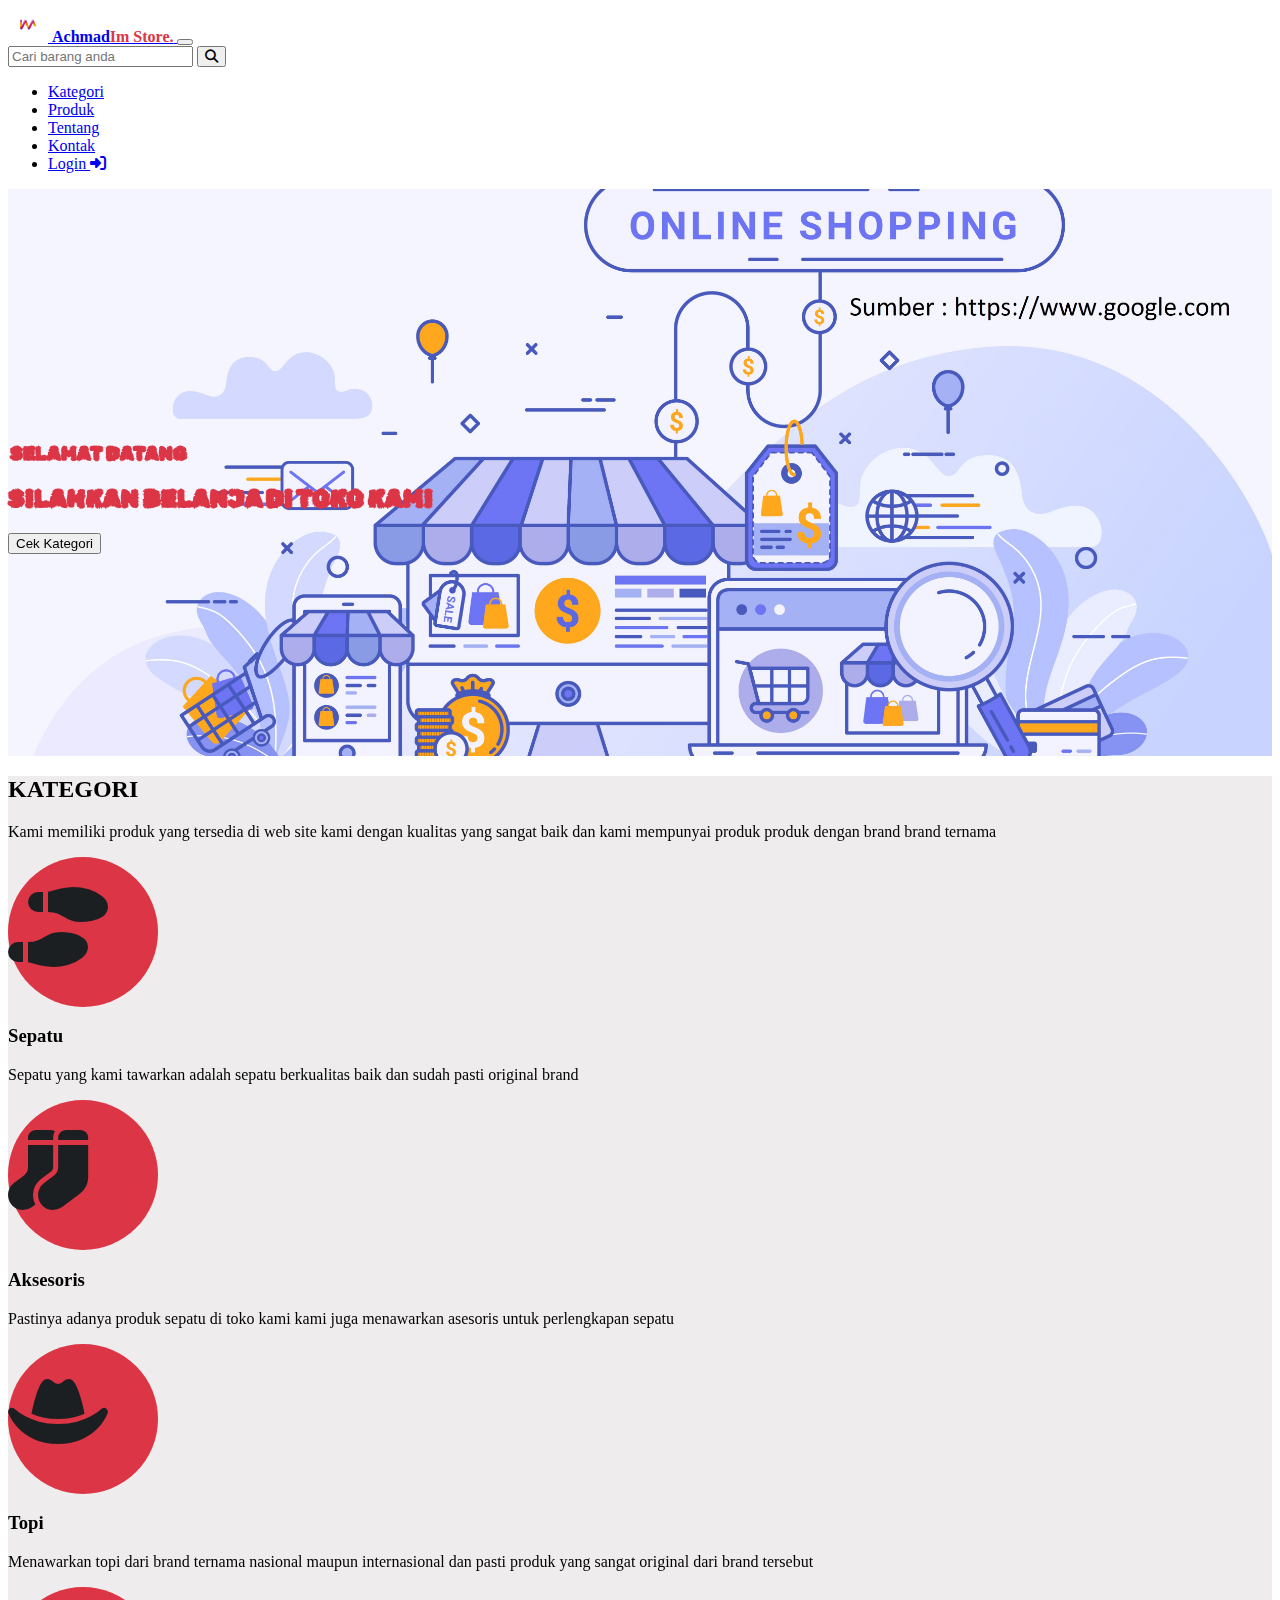
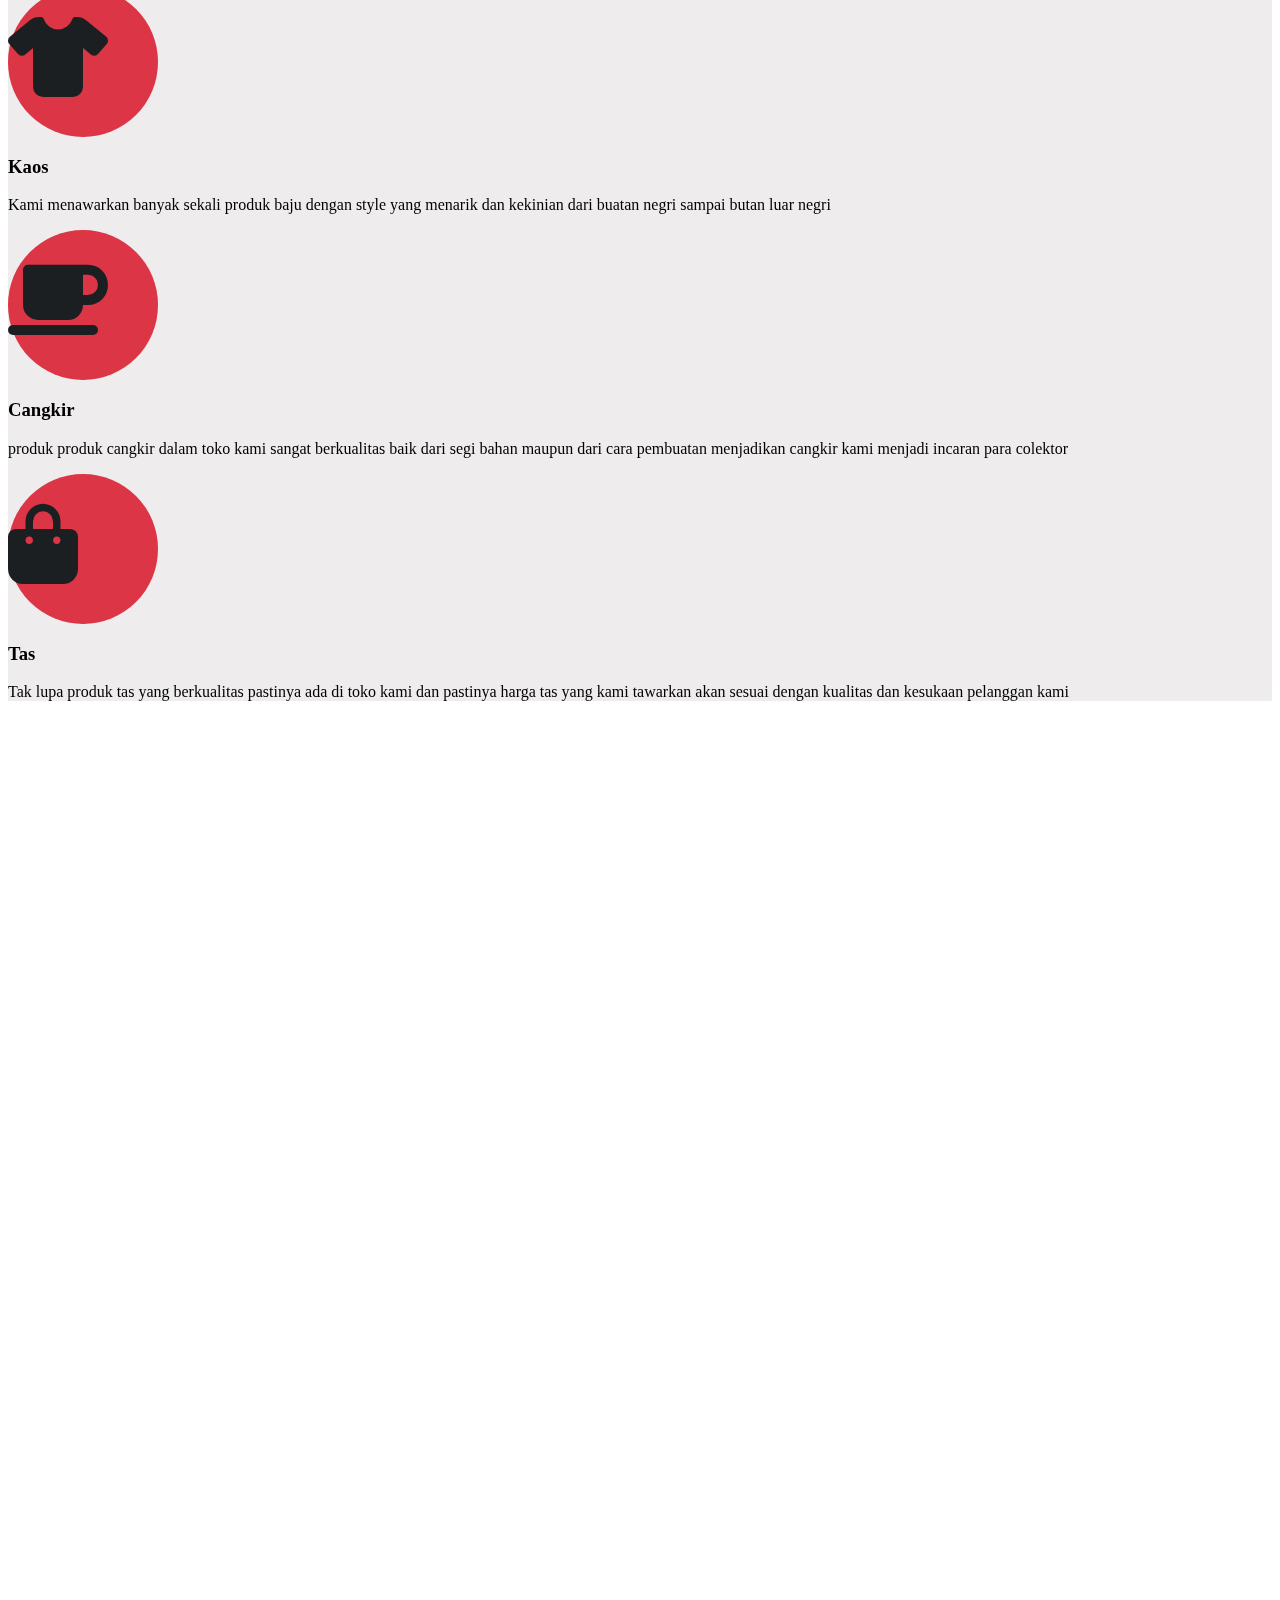
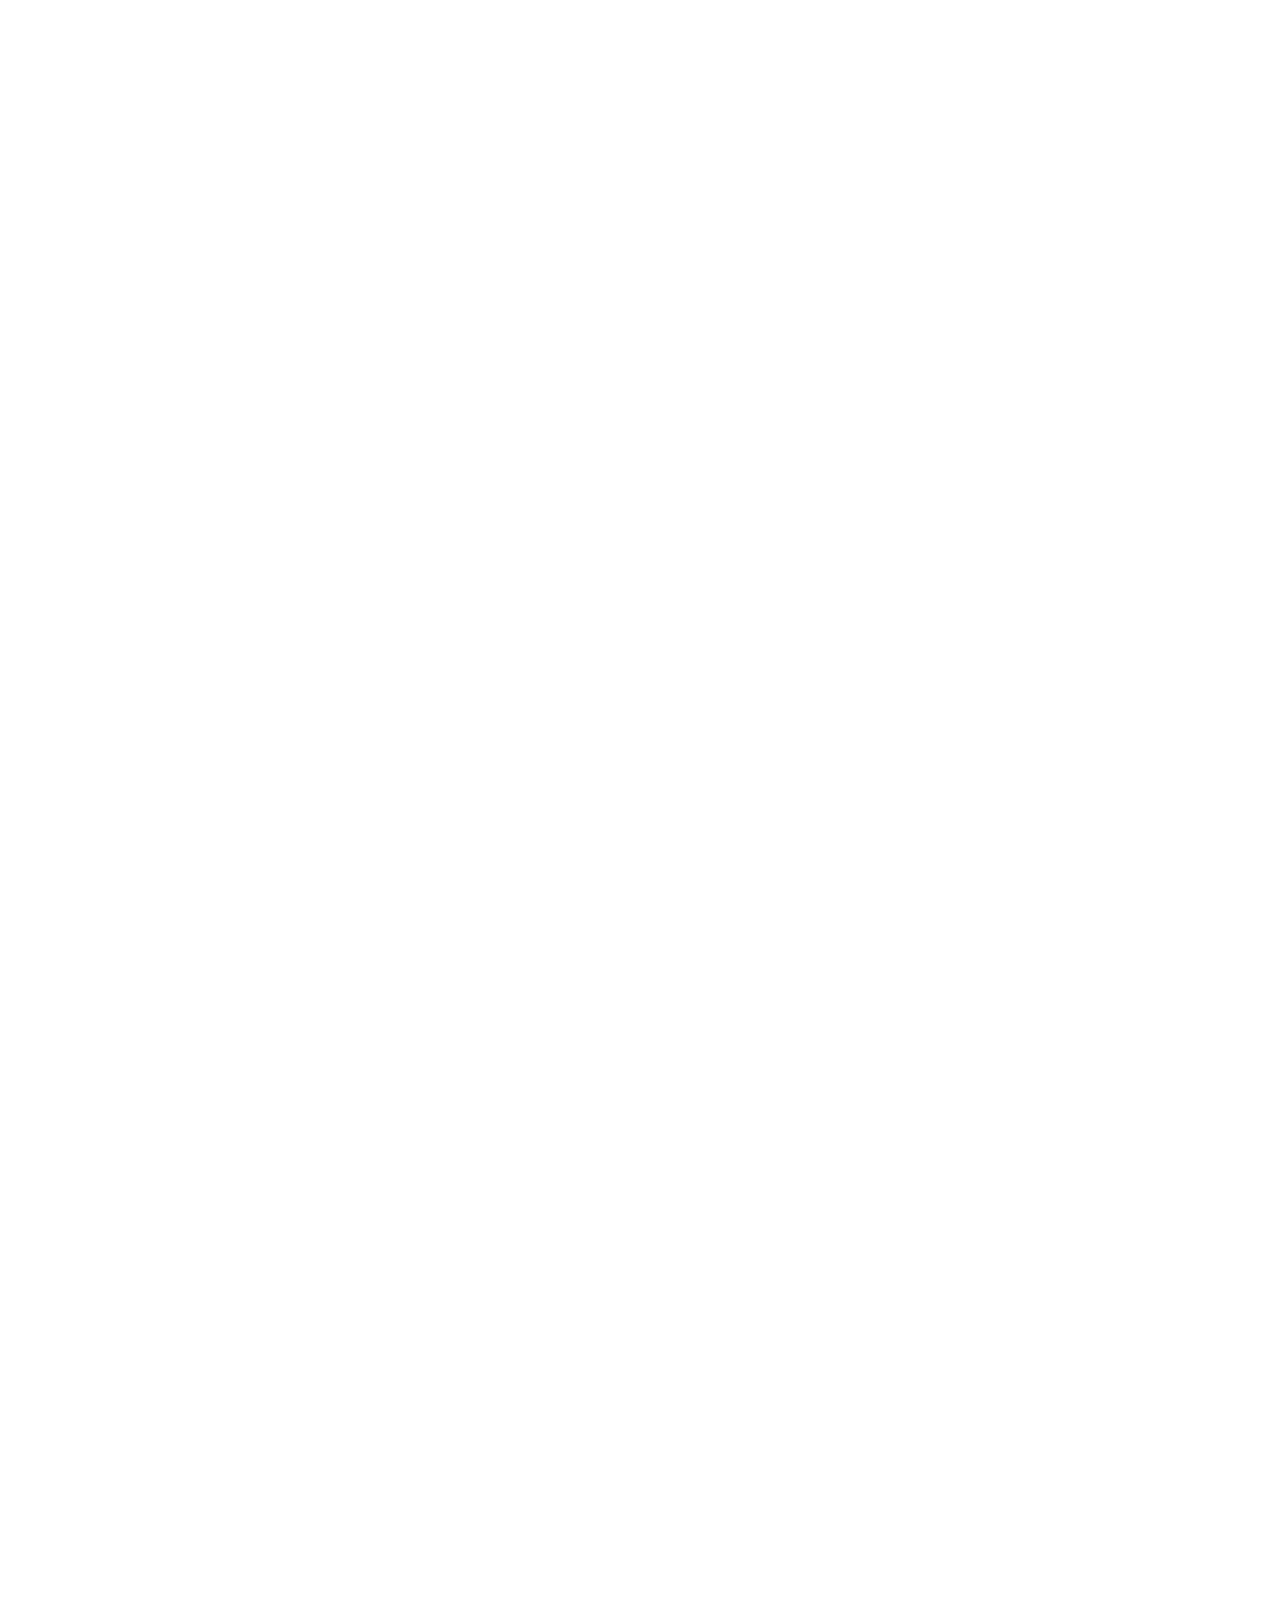
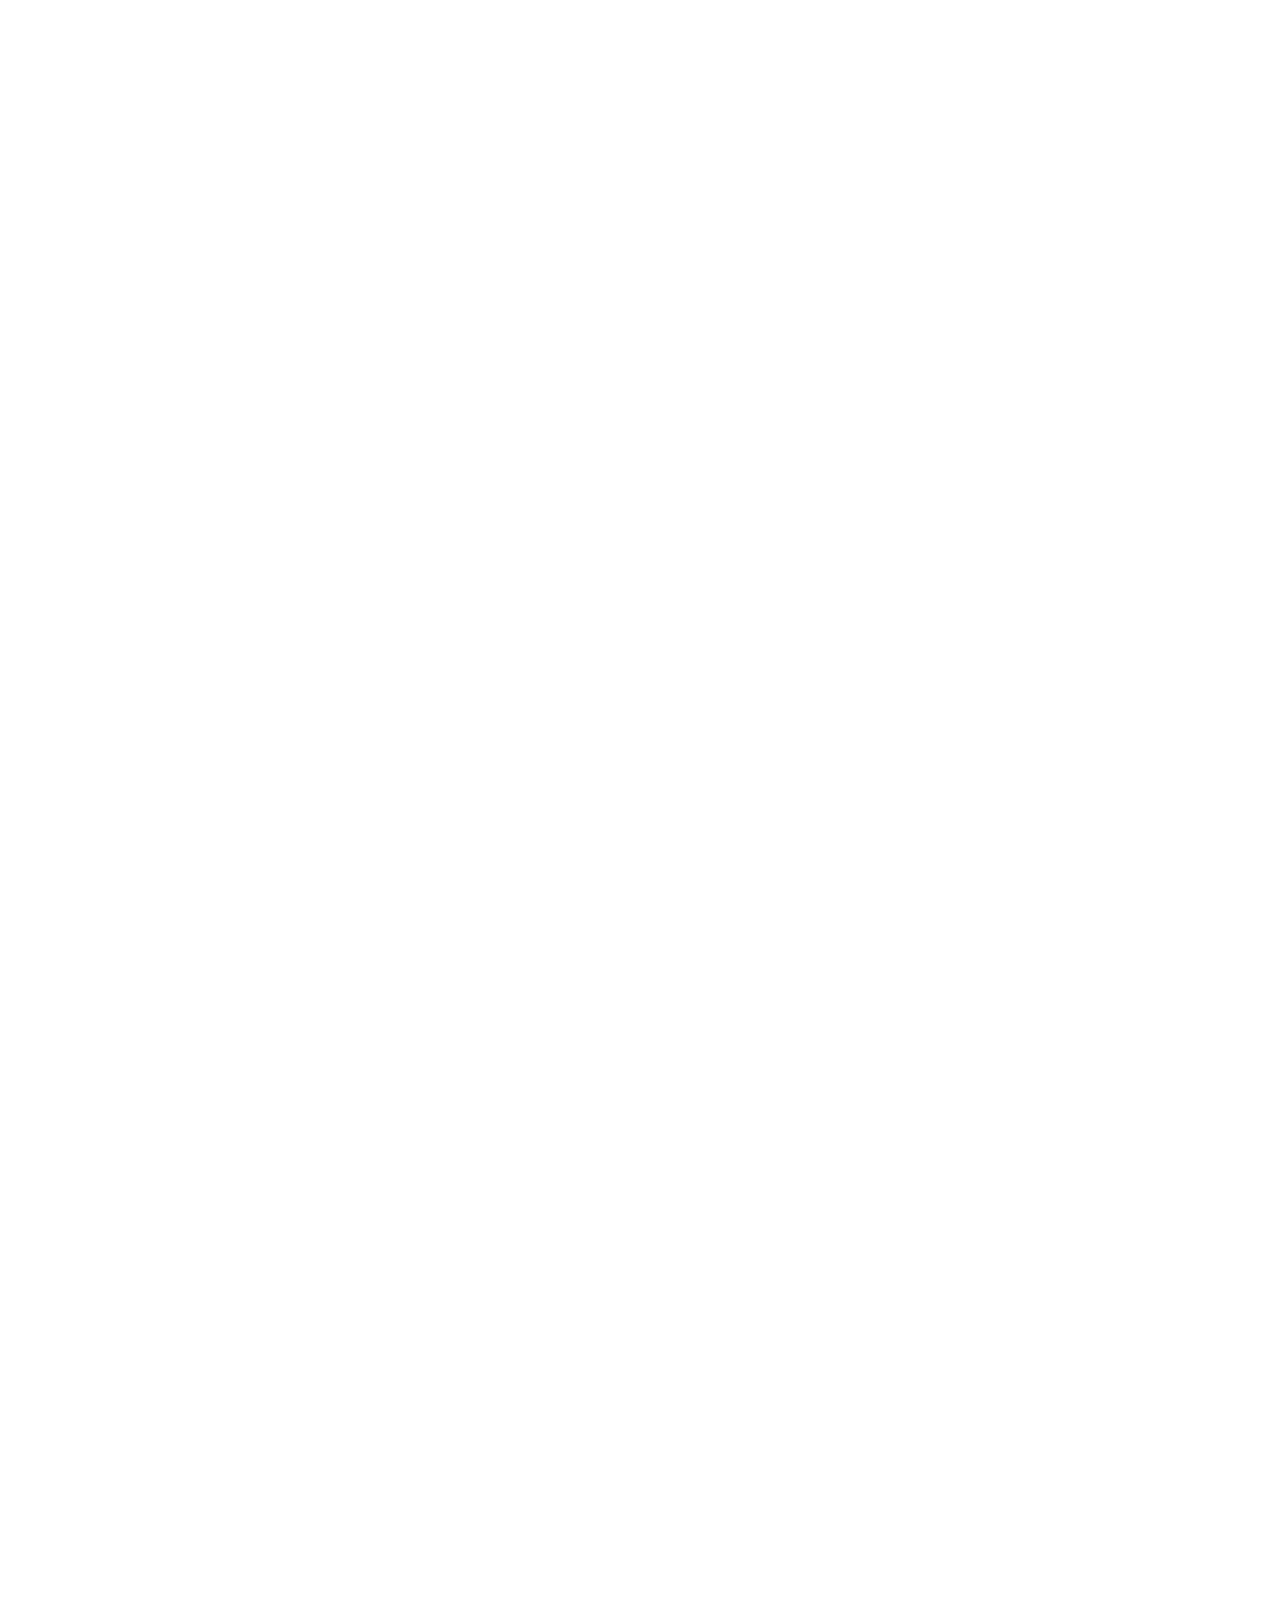
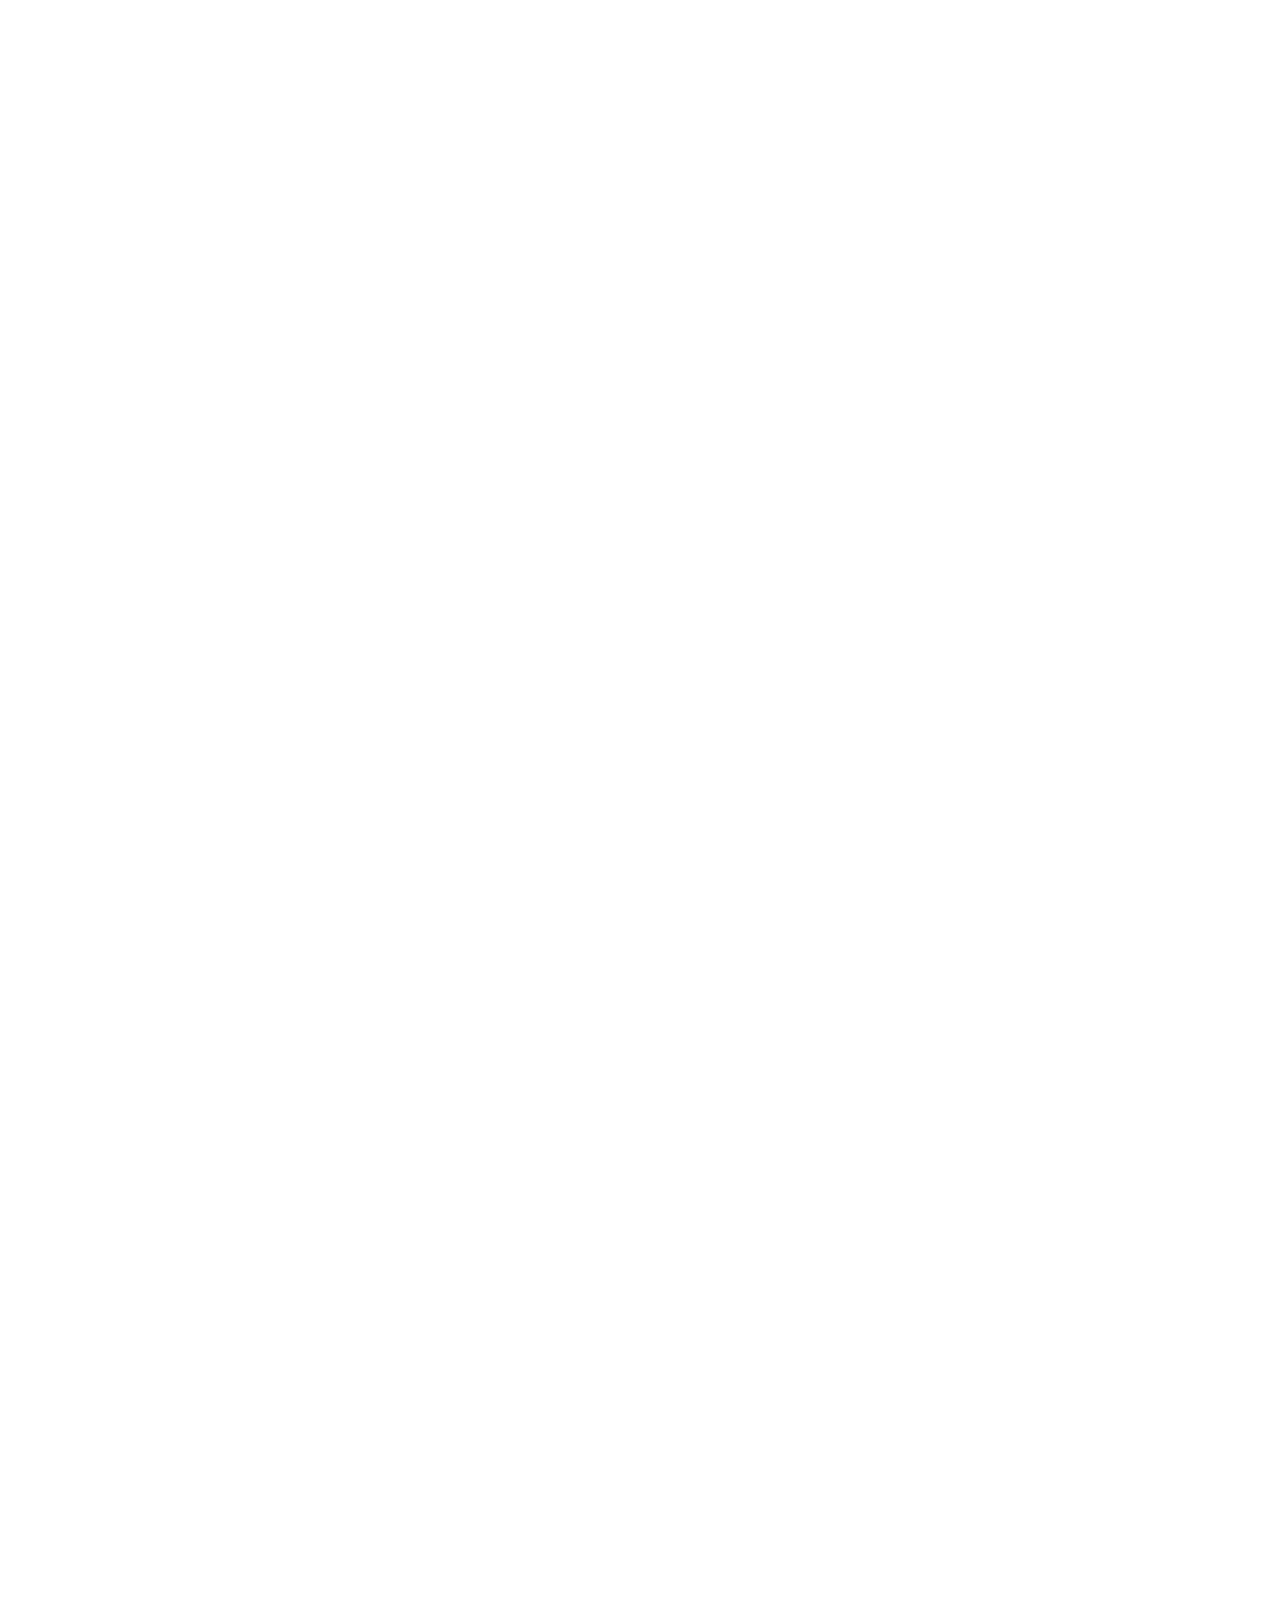
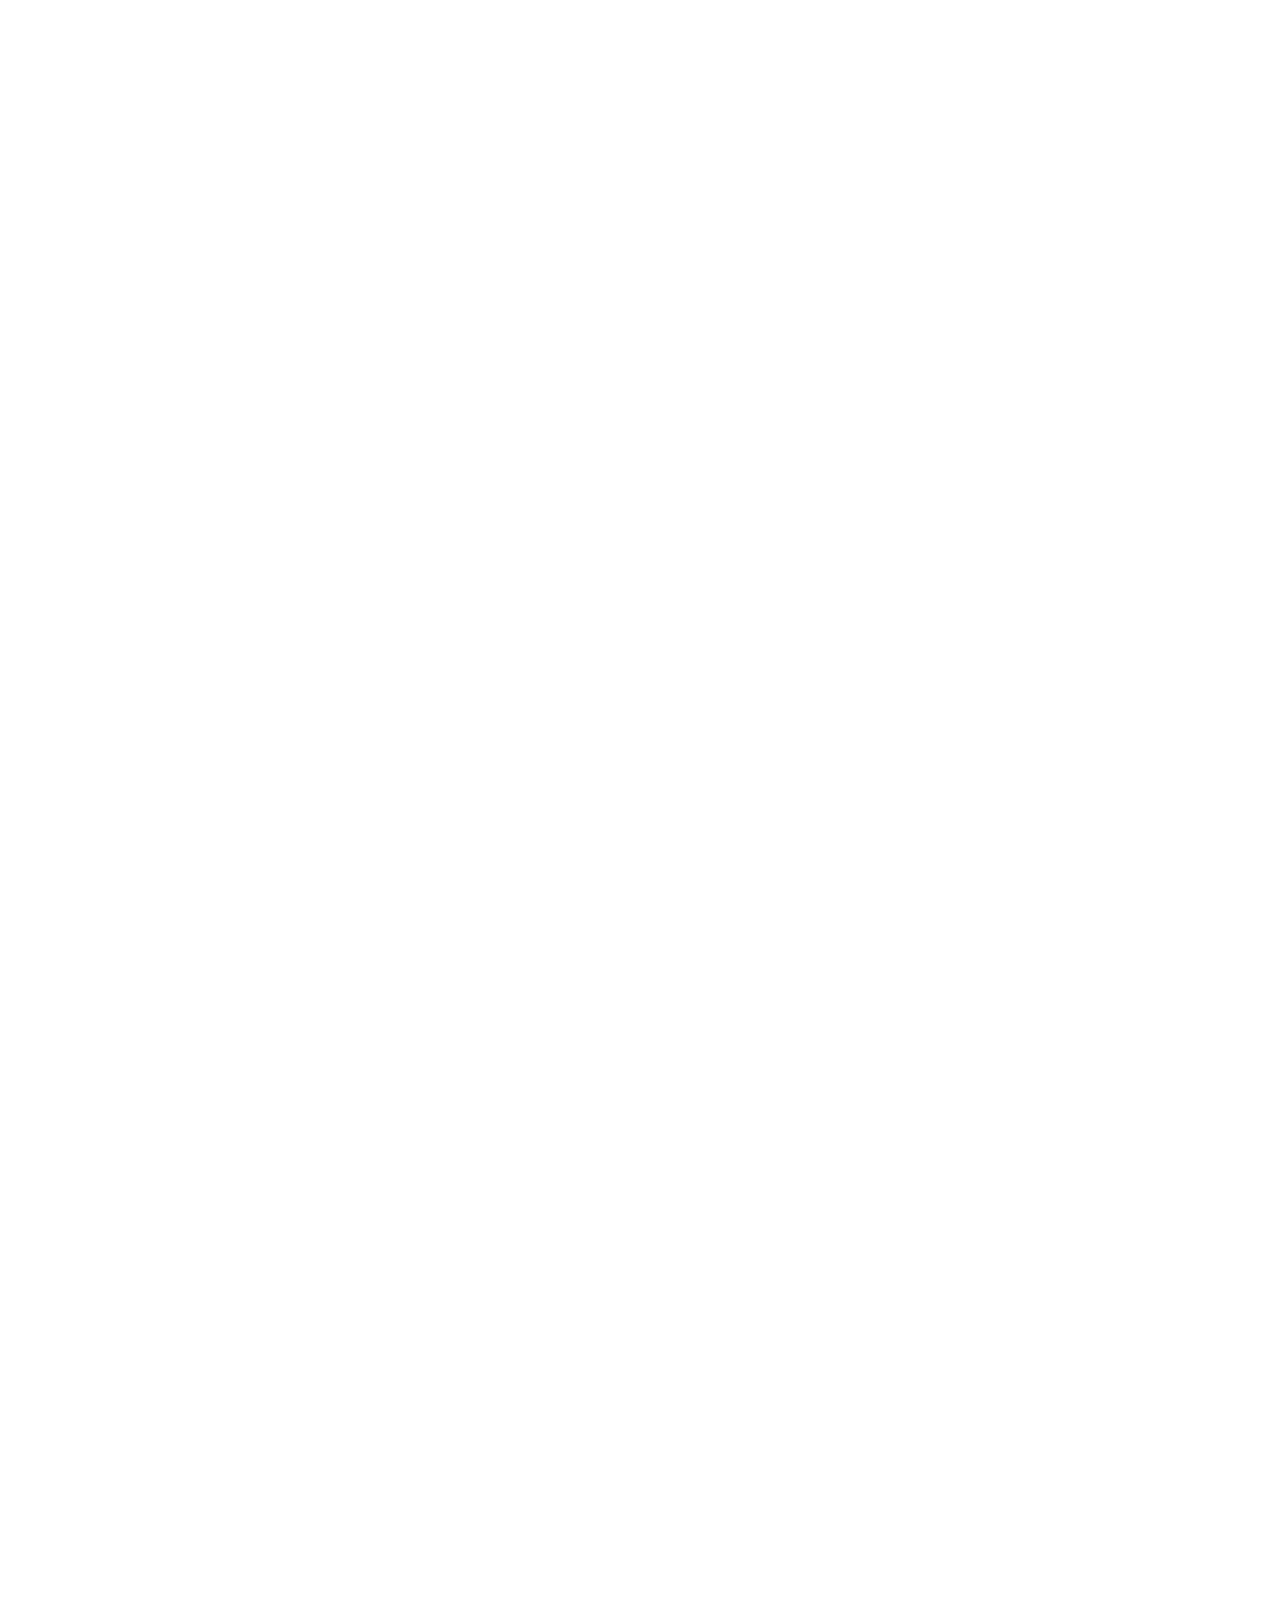
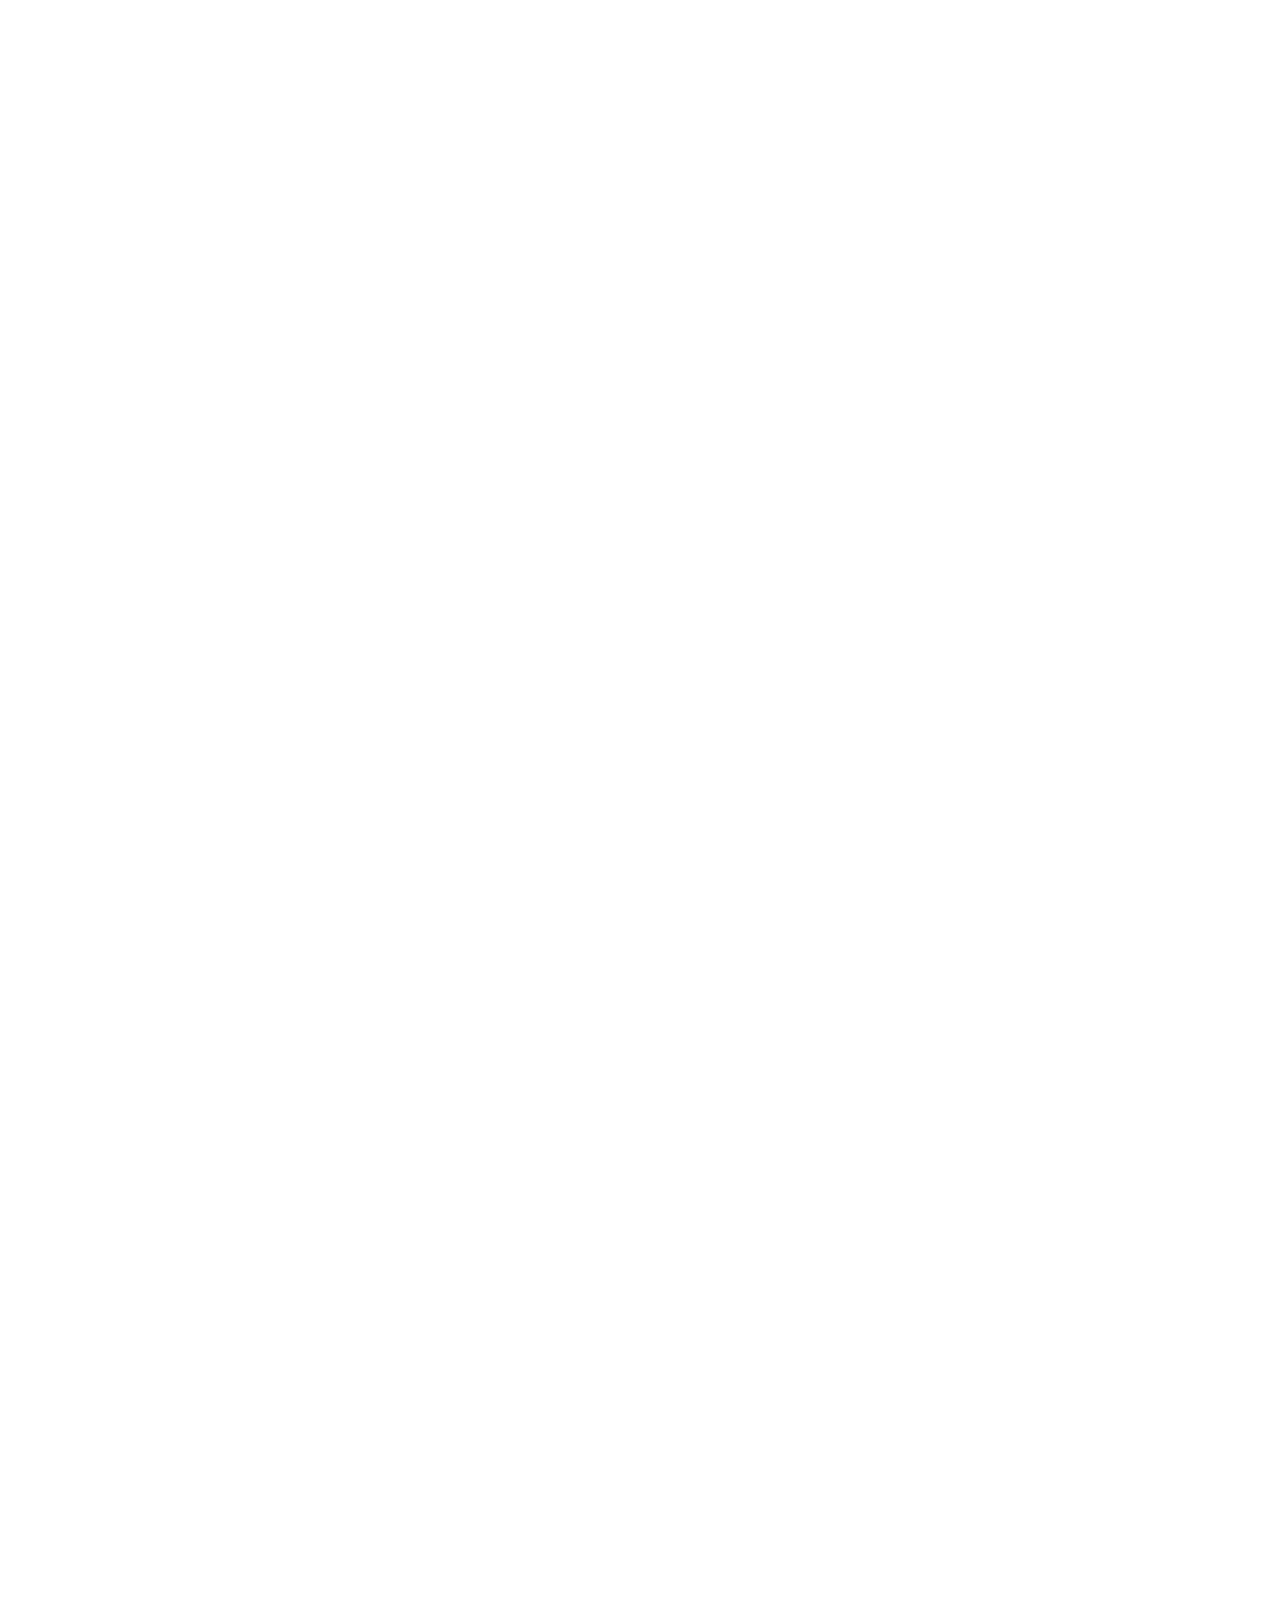
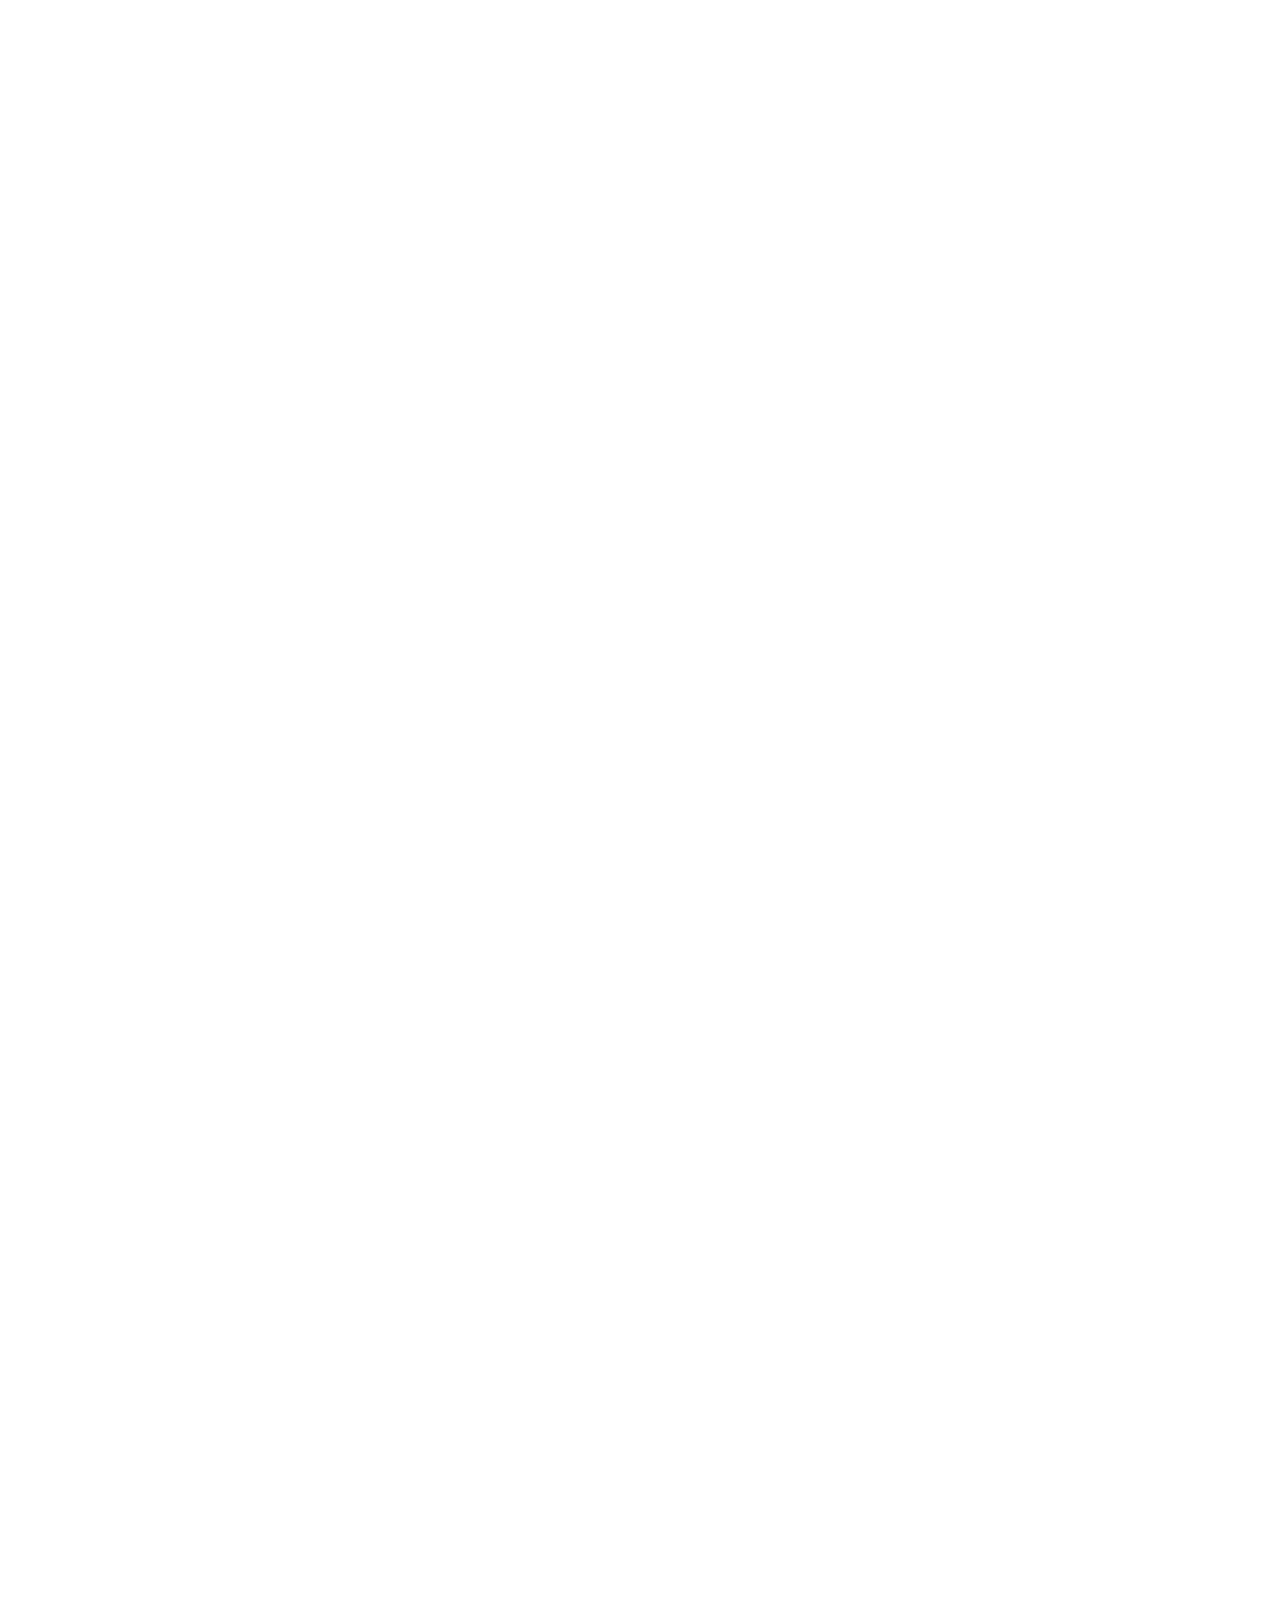
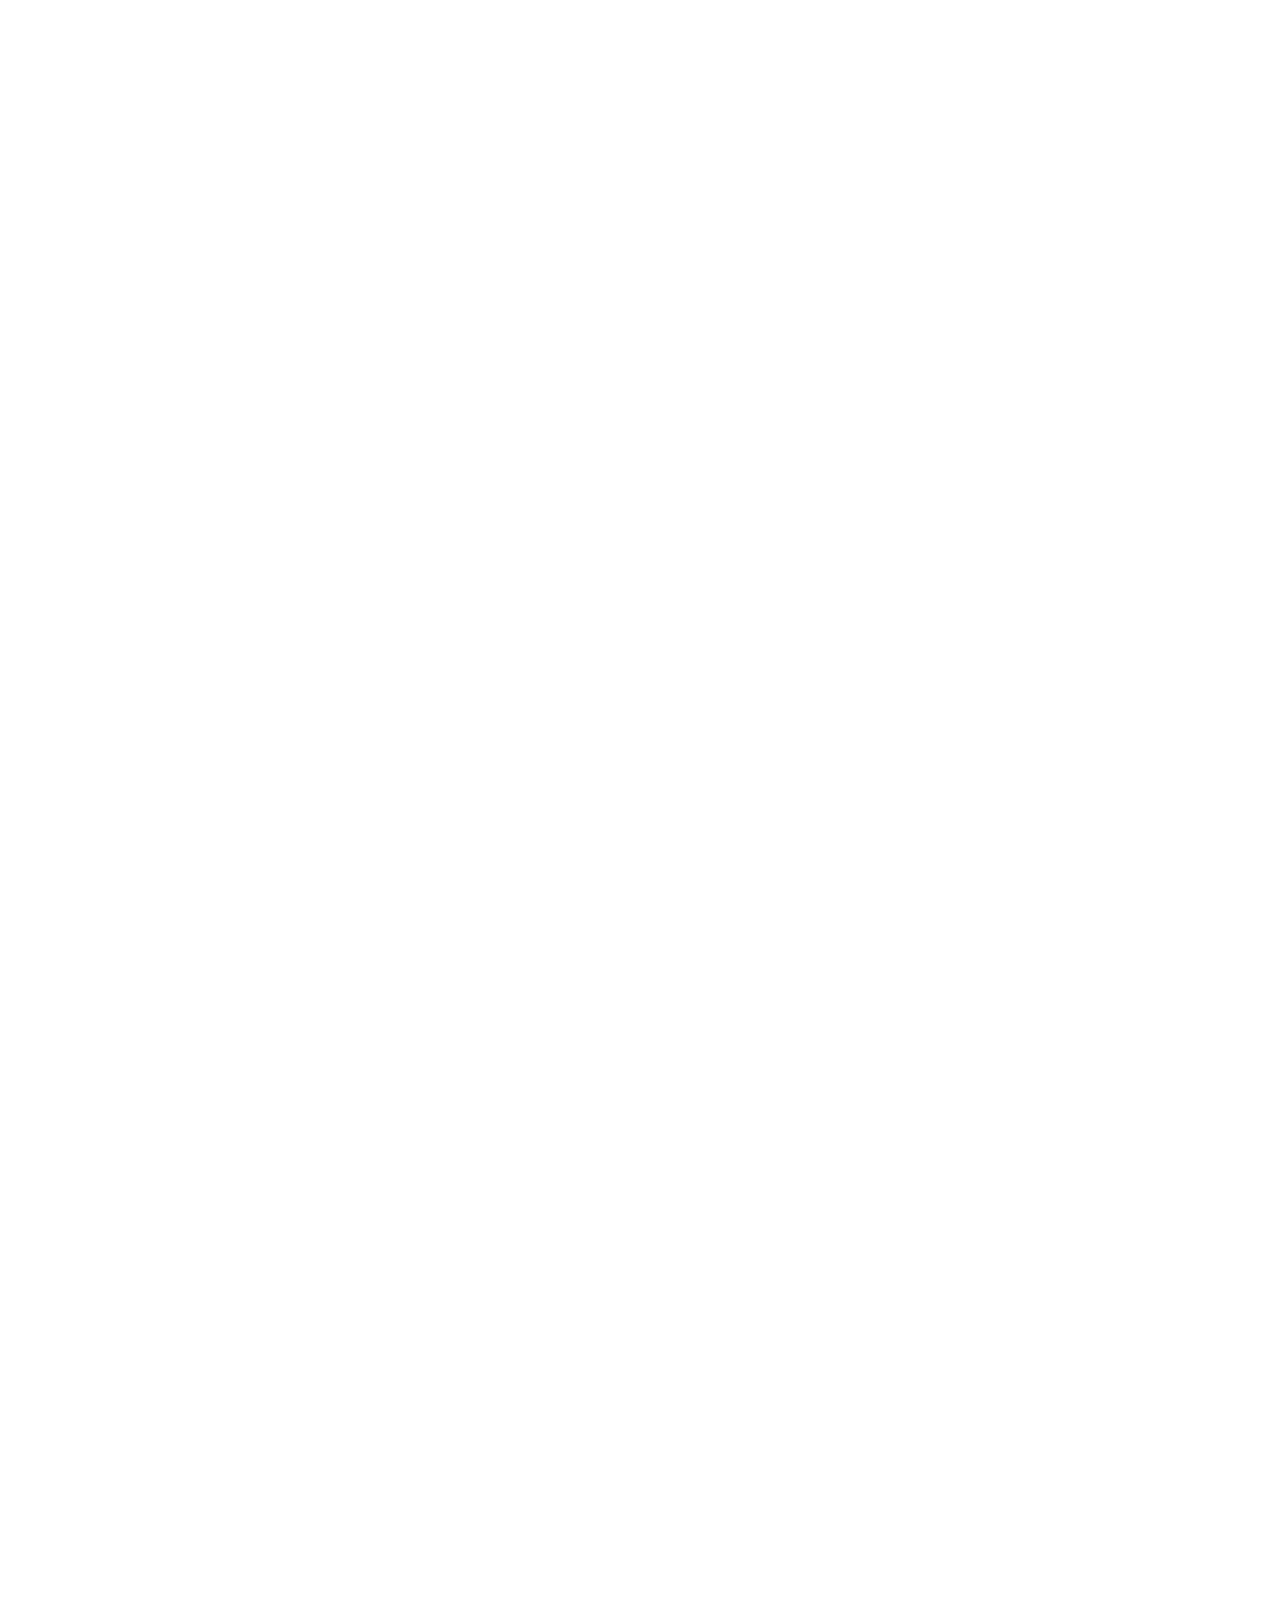
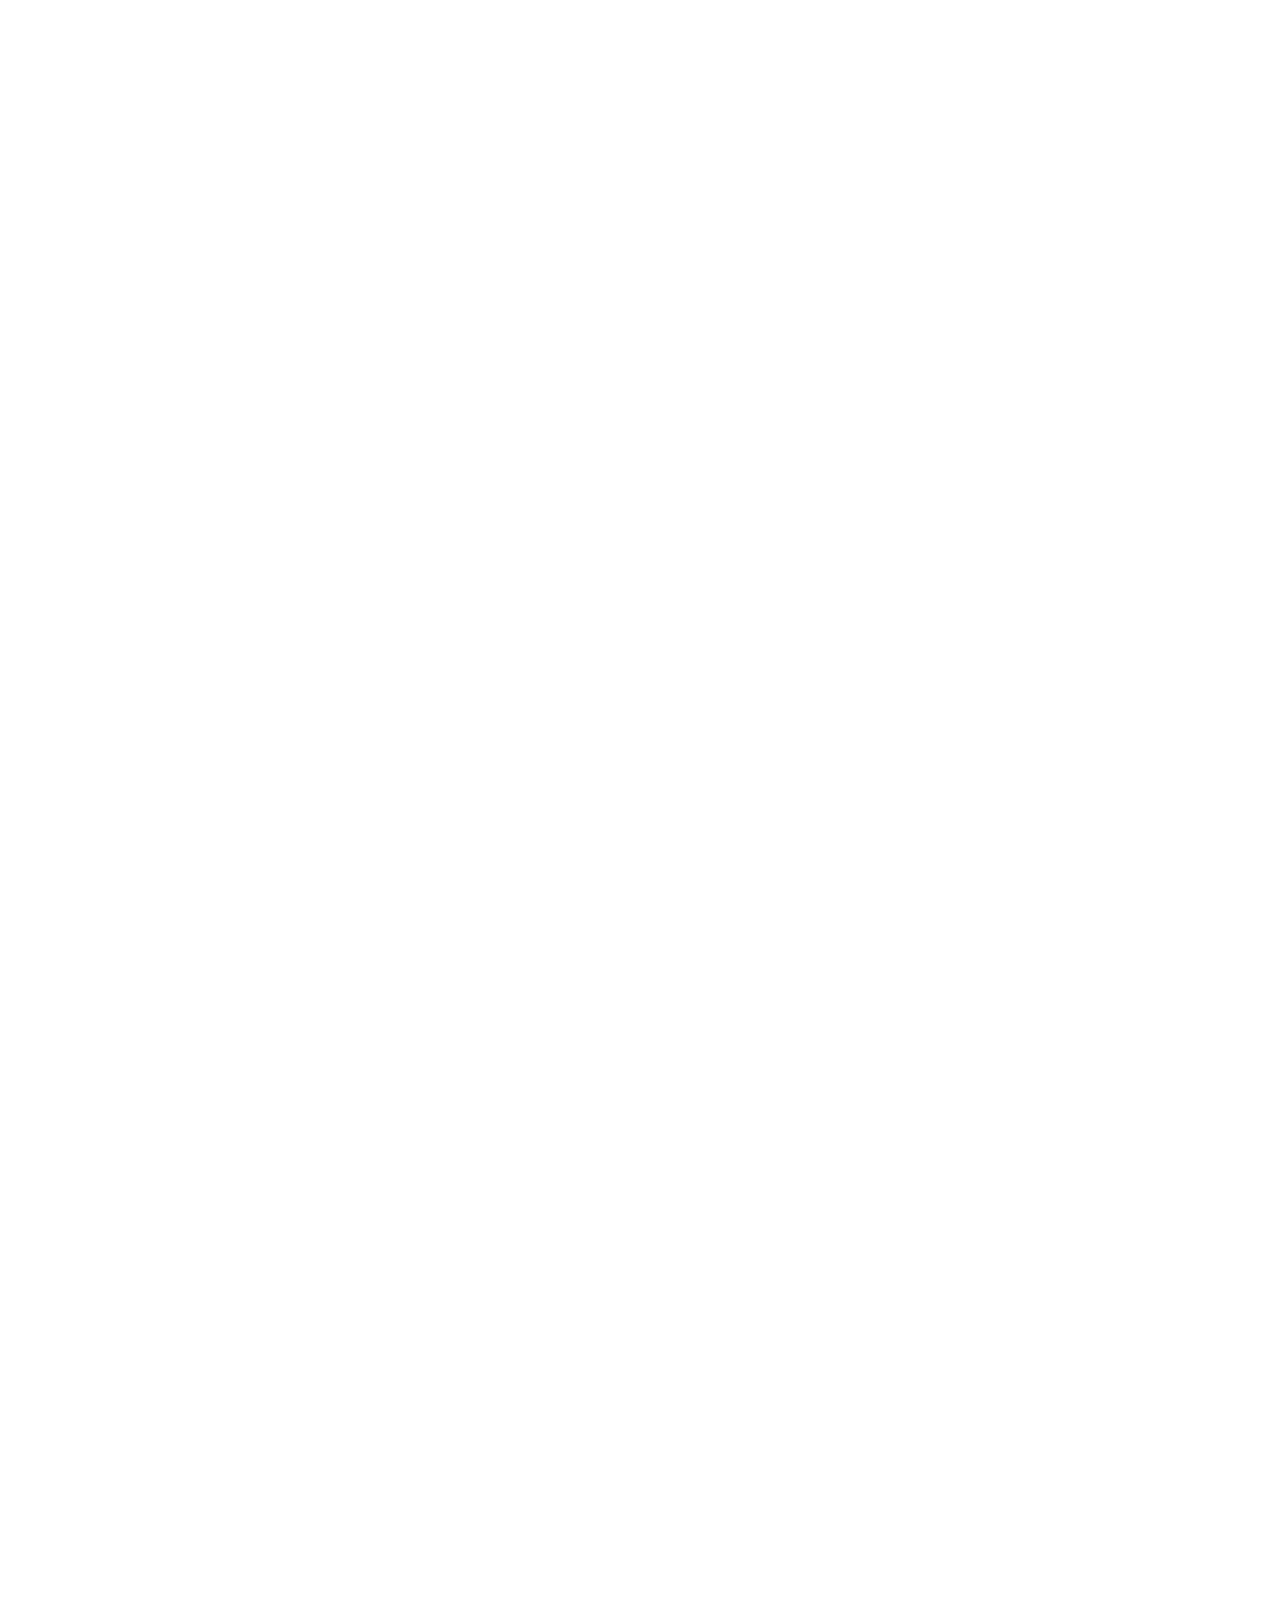
<file: index.html>
<!doctype html>
<html lang="en">
  <head>
    <meta charset="utf-8">
    <meta name="viewport" content="width=device-width, initial-scale=1">
    <title>AchmadIm Store</title>
    <link href="https://cdn.jsdelivr.net/npm/bootstrap@5.2.3/dist/css/bootstrap.min.css" rel="stylesheet" integrity="sha384-rbsA2VBKQhggwzxH7pPCaAqO46MgnOM80zW1RWuH61DGLwZJEdK2Kadq2F9CUG65" crossorigin="anonymous">
    <link rel="stylesheet" href="https://cdnjs.cloudflare.com/ajax/libs/font-awesome/6.2.1/css/all.min.css">
    <link rel="stylesheet" href="style.css">
    <link rel="stylesheet" href="https://unpkg.com/aos@next/dist/aos.css" />
    <link rel="preconnect" href="https://fonts.googleapis.com">
    <link href="gambar/icon.png" rel="icon">
  </head>
  <body>
    
    <!-- navigasi -->
    <!-- Menambahkan Komen di Bagian Navigasi -->
    <nav class="navbar navbar-expand-lg navbar navbar-light bg-light shadow-lg fixed-top ">
      <div class="container">
        <a class="navbar-brand" href="#">
          <img src="logo-removebg-preview.png" alt="Logo" width="40" height="34" class="d-inline-block align-text-top fs-3 text-center"> <strong>Achmad<span>Im Store.</span></strong>
        </a>
        
        <button class="navbar-toggler" type="button" data-bs-toggle="collapse" data-bs-target="#navbarNav" aria-controls="navbarNav" aria-expanded="false" aria-label="Toggle navigation">
          <span class="navbar-toggler-icon"></span>
        </button>
        <div class="collapse navbar-collapse text-right" id="navbarNav">
          <form class="d-flex  pb-1 my-lg-0 cari" role="search">
            <input class="form-control me-1" type="search" placeholder="Cari barang anda" aria-label="Search">
            <button class="btn btn-danger me-3" type="submit" ><i class="fa-solid fa-magnifying-glass"></i></button>
          </form>
          <ul class="navbar-nav ms-auto mb-2 mb-lg-0">
            <li class="nav-item">
              <a class="nav-link" href="#layanan">Kategori</a>
            </li>
            <li class="nav-item">
              <a class="nav-link" href="#Produk">Produk</a>
            </li>
            <li class="nav-item">
              <a class="nav-link" href="#tentang">Tentang</a>
            </li>
            <li class="nav-item">
              <a class="nav-link" href="#kontak">Kontak</a>
            </li>
            <li class="nav-item">
              <a class="nav-link" href="lihat.html">Login <i class="fa-solid fa-right-to-bracket fa-1x"></i></a>
            </li>
          </ul>
        </div>
      </div>
    </nav>
    <!-- banner -->
    <div class="container-fluid banner">
      <div data-aos="fade-right"
      data-aos-offset="300"
      data-aos-easing="ease-in-sine">
      <div class="container">
        <h3 class="display-4 pb-5" id="selamat">SELAMAT DATANG</h3>
        <h2 class="display-5" id="hai"> SILAHKAN BELANJA DI TOKO KAMI</h2>
        <a href="#layanan">
          <button class="btn btn-danger btn-lg mt-4 " type="button">Cek Kategori</button>
        </a>
      </div>
    </div>
    </div>
    <!-- Kategori -->
    <div class="container-fluid layanan pt-5 pb-5">
      <div data-aos="fade-down"
     data-aos-easing="linear"
     data-aos-duration="1500">

      <div class="container text-center ">
        <h2 class="display-1 " id="layanan" >KATEGORI</h2>
        <p>Kami memiliki produk yang tersedia di web site kami dengan kualitas yang sangat baik dan kami mempunyai produk produk dengan brand brand ternama 
        </p>
        <div class="row pt-4">
          <div class="col-md-4">
            <span class="lingkaran"><i class="fa-solid fa-shoe-prints fa-5x"></i></span>           
            <h3 class="mt-3">Sepatu</h3>
            <p>Sepatu yang kami tawarkan adalah sepatu berkualitas baik dan sudah pasti original brand</p>
          </div>

          <div class="col-md-4">
            <span class="lingkaran"><i class="fa-solid fa-socks fa-5x"></i></span>           
            <h3 class="mt-3">Aksesoris</h3>
            <p>Pastinya adanya produk sepatu di toko kami kami juga menawarkan asesoris untuk perlengkapan sepatu </p>
          </div>

          <div class="col-md-4">
            <span class="lingkaran"><i class="fa-solid fa-hat-cowboy fa-5x"></i></span>           
            <h3 class="mt-3">Topi</h3>
            <p>Menawarkan topi dari brand ternama nasional maupun internasional dan pasti produk yang sangat original dari brand tersebut</p>
          </div>

          <div class="col-md-4">
            <span class="lingkaran"><i class="fa-solid fa-shirt fa-5x"></i></span>           
            <h3 class="mt-3">Kaos</h3>
            <p>Kami menawarkan banyak sekali produk baju dengan style yang menarik dan kekinian dari buatan negri sampai butan luar negri </p>
          </div>

          <div class="col-md-4">
            <span class="lingkaran"><i class="fa-solid fa-mug-saucer fa-5x"></i></span>           
            <h3 class="mt-3">Cangkir</h3>
            <p>produk produk cangkir dalam toko kami sangat berkualitas baik dari segi bahan maupun dari cara pembuatan menjadikan cangkir kami menjadi incaran para colektor</p>
          </div>

          <div class="col-md-4">
            <span class="lingkaran"><i class="fa-solid fa-bag-shopping fa-5x"></i></span>           
            <h3 class="mt-3">Tas</h3>
            <p>Tak lupa produk tas yang berkualitas pastinya ada di toko kami dan pastinya harga tas yang kami tawarkan akan sesuai dengan kualitas dan kesukaan pelanggan kami </p>
          </div>

        </div>
      </div>
    </div>
    </div>
    <!-- Produk -->
    <div class="container-fluid pt-5 pb-5 bg-light">
      <div data-aos="fade-up"
     data-aos-duration="3000">

      <div class="container text-center">
        <h2 class="display-1" id="Produk">CEK PRODUK</h2>
        <p></p>
      <div class="row pt-4 gx-4 gy-4">
<!-- sepatu -->
        <div class="col-md-4">
          <div class="card crop-img">
            <img src="gambar/sptu.jpg" class="card-img-top" >
            <div class="card-body">
              <h5 class="card-title">Eiger Boots Pollock.</h5>
              <p class="card-text">Sepatu Gunung</p>
              <p>
                <button class="btn btn-danger" type="button" data-bs-toggle="collapse" data-bs-target="#collapseExamplee" aria-expanded="false" aria-controls="collapseExamplee">
                  cek harga
                </button>
                <button type="button" class="btn btn-danger" data-bs-toggle="modal" data-bs-target="#exampleModal">
                  Beli
                </button>
                <div class="modal fade" id="exampleModal" tabindex="-1" aria-labelledby="exampleModalLabel" aria-hidden="true">
                  <div class="modal-dialog">
                    <div class="modal-content">
                      <div class="modal-header">
                        <h1 class="modal-title fs-5" id="exampleModalLabel">Tidak Bisa Membeli</h1>
                        <button type="button" class="btn-close" data-bs-dismiss="modal" aria-label="Close"></button>
                      </div>
                      <div class="modal-body">
                        Mohon Maaf Anda Harus Login Terlebih Dahulu
                      </div>
                      <div class="modal-footer">
                        <button type="button" class="btn btn-danger" data-bs-dismiss="modal">Close</button>
                        <a href="lihat.html"><button type="button" class="btn btn-danger">Login</button></a>
                      </div>
                    </div>
                  </div>
                </div>
              </p>
              <div class="collapse" id="collapseExamplee">
                <div class="card card-body">
                  Rp 450.000
                </div>
              </div>
            </div>
          </div>
        </div>
<!-- sepatu -->
        <div class="col-md-4">
          <div class="card crop-img">
            <img src="gambar/sepatue.jpeg" class="card-img-top" >
            <div class="card-body">
              <h5 class="card-title">New Balance.</h5>
              <p class="card-text">Sepatu Premium white</p>
              <p>
                <button class="btn btn-danger" type="button" data-bs-toggle="collapse" data-bs-target="#collapseExampled" aria-expanded="false" aria-controls="collapseExampled">
                  cek harga
                </button>
                <button type="button" class="btn btn-danger" data-bs-toggle="modal" data-bs-target="#exampleModal">
                  Beli
                </button>
                <div class="modal fade" id="exampleModal" tabindex="-1" aria-labelledby="exampleModalLabel" aria-hidden="true">
                  <div class="modal-dialog">
                    <div class="modal-content">
                      <div class="modal-header">
                        <h1 class="modal-title fs-5" id="exampleModalLabel">Tidak Bisa Membeli</h1>
                        <button type="button" class="btn-close" data-bs-dismiss="modal" aria-label="Close"></button>
                      </div>
                      <div class="modal-body">
                        Mohon Maaf Anda Harus Login Terlebih Dahulu
                      </div>
                      <div class="modal-footer">
                        <button type="button" class="btn btn-danger" data-bs-dismiss="modal">Close</button>
                      </div>
                    </div>
                  </div>
                </div>
              </p>
              <div class="collapse" id="collapseExampled">
                <div class="card card-body">
                  Rp 230.000
                </div>
              </div>
            </div>
          </div>
        </div>
<!-- sepatu -->
        <div class="col-md-4">
          <div class="card crop-img">
            <img src="gambar/sepatu3.jpg" class="card-img-top" >
            <div class="card-body">
              <h5 class="card-title">Saint Barkley.</h5>
              <p class="card-text">Sepatu Casual Style</p>
              <p>
                <button class="btn btn-danger" type="button" data-bs-toggle="collapse" data-bs-target="#collapseExample" aria-expanded="false" aria-controls="collapseExample">
                  cek harga
                </button>
                <button type="button" class="btn btn-danger" data-bs-toggle="modal" data-bs-target="#exampleModal">
                  Beli
                </button>
                <div class="modal fade" id="exampleModal" tabindex="-1" aria-labelledby="exampleModalLabel" aria-hidden="true">
                  <div class="modal-dialog">
                    <div class="modal-content">
                      <div class="modal-header">
                        <h1 class="modal-title fs-5" id="exampleModalLabel">Tidak Bisa Membeli</h1>
                        <button type="button" class="btn-close" data-bs-dismiss="modal" aria-label="Close"></button>
                      </div>
                      <div class="modal-body">
                        Mohon Maaf Anda Harus Login Terlebih Dahulu
                      </div>
                      <div class="modal-footer">
                        <button type="button" class="btn btn-danger" data-bs-dismiss="modal">Close</button>
                      </div>
                    </div>
                  </div>
                </div>
              </p>
              <div class="collapse" id="collapseExample">
                <div class="card card-body">
                  Rp 370.000
                </div>
              </div>
            </div>
          </div>
        </div>
<!-- asesoris -->
        <div class="col-md-4">
          <div class="card crop-img">
            <img src="gambar/kaos kakki.jpg" class="card-img-top" >
            <div class="card-body">
              <h5 class="card-title">StayCool Socks.</h5>
              <p class="card-text">Kaos Kaki Mini</p>
              <p>
                <button class="btn btn-danger" type="button" data-bs-toggle="collapse" data-bs-target="#collapseExampli" aria-expanded="false" aria-controls="collapseExampli">
                  cek harga
                </button>
                <button type="button" class="btn btn-danger" data-bs-toggle="modal" data-bs-target="#exampleModal">
                  Beli
                </button>
                <div class="modal fade" id="exampleModal" tabindex="-1" aria-labelledby="exampleModalLabel" aria-hidden="true">
                  <div class="modal-dialog">
                    <div class="modal-content">
                      <div class="modal-header">
                        <h1 class="modal-title fs-5" id="exampleModalLabel">Tidak Bisa Membeli</h1>
                        <button type="button" class="btn-close" data-bs-dismiss="modal" aria-label="Close"></button>
                      </div>
                      <div class="modal-body">
                        Mohon Maaf Anda Harus Login Terlebih Dahulu
                      </div>
                      <div class="modal-footer">
                        <button type="button" class="btn btn-danger" data-bs-dismiss="modal">Close</button>
                      </div>
                    </div>
                  </div>
                </div>
              </p>
              <div class="collapse" id="collapseExampli">
                <div class="card card-body">
                  Rp 28.000
                </div>
              </div>
            </div>
          </div>
        </div>
<!-- asesoris -->
        <div class="col-md-4">
          <div class="card crop-img">
            <img src="gambar/kauskaki.jpg" class="card-img-top" >
            <div class="card-body">
              <h5 class="card-title">Rightbox.</h5>
              <p class="card-text">Kaos Kaki Mini Style</p>
              <p>
                <button class="btn btn-danger" type="button" data-bs-toggle="collapse" data-bs-target="#collapseExamplu" aria-expanded="false" aria-controls="collapseExamplu">
                  cek harga
                </button>
                <button type="button" class="btn btn-danger" data-bs-toggle="modal" data-bs-target="#exampleModal">
                  Beli
                </button>
                <div class="modal fade" id="exampleModal" tabindex="-1" aria-labelledby="exampleModalLabel" aria-hidden="true">
                  <div class="modal-dialog">
                    <div class="modal-content">
                      <div class="modal-header">
                        <h1 class="modal-title fs-5" id="exampleModalLabel">Tidak Bisa Membeli</h1>
                        <button type="button" class="btn-close" data-bs-dismiss="modal" aria-label="Close"></button>
                      </div>
                      <div class="modal-body">
                        Mohon Maaf Anda Harus Login Terlebih Dahulu
                      </div>
                      <div class="modal-footer">
                        <button type="button" class="btn btn-danger" data-bs-dismiss="modal">Close</button>
                      </div>
                    </div>
                  </div>
                </div>
              </p>
              <div class="collapse" id="collapseExamplu">
                <div class="card card-body">
                  Rp 35.000
                </div>
              </div>
            </div>
          </div>
        </div>
<!-- asesoris -->
        <div class="col-md-4">
          <div class="card crop-img">
            <img src="gambar/kauskk.jpeg" class="card-img-top" >
            <div class="card-body">
              <h5 class="card-title">Cross Sport.</h5>
              <p class="card-text">Kaos Kaki Hitam Mini</p>
              <p>
                <button class="btn btn-danger" type="button" data-bs-toggle="collapse" data-bs-target="#collapseExampl" aria-expanded="false" aria-controls="collapseExampl">
                  cek harga
                </button>
                <button type="button" class="btn btn-danger" data-bs-toggle="modal" data-bs-target="#exampleModal">
                  Beli
                </button>
                <div class="modal fade" id="exampleModal" tabindex="-1" aria-labelledby="exampleModalLabel" aria-hidden="true">
                  <div class="modal-dialog">
                    <div class="modal-content">
                      <div class="modal-header">
                        <h1 class="modal-title fs-5" id="exampleModalLabel">Tidak Bisa Membeli</h1>
                        <button type="button" class="btn-close" data-bs-dismiss="modal" aria-label="Close"></button>
                      </div>
                      <div class="modal-body">
                        Mohon Maaf Anda Harus Login Terlebih Dahulu
                      </div>
                      <div class="modal-footer">
                        <button type="button" class="btn btn-danger" data-bs-dismiss="modal">Close</button>
                      </div>
                    </div>
                  </div>
                </div>
              </p>
              <div class="collapse" id="collapseExampl">
                <div class="card card-body">
                  Rp 20.000
                </div>
              </div>
            </div>
          </div>
        </div>
<!-- topi -->
        <div class="col-md-4 crop-img">
          <div class="card">
            <img src="gambar/poi.jpeg" class="card-img-top" >
            <div class="card-body">
              <h5 class="card-title">Timberland Men Cotton Canvas white.</h5>
              <p class="card-text">Topi Premium white</p>
              <p>
                <button class="btn btn-danger" type="button" data-bs-toggle="collapse" data-bs-target="#collapseExampp" aria-expanded="false" aria-controls="collapseExampp">
                  cek harga
                </button>
                <button type="button" class="btn btn-danger" data-bs-toggle="modal" data-bs-target="#exampleModal">
                  Beli
                </button>
                <div class="modal fade" id="exampleModal" tabindex="-1" aria-labelledby="exampleModalLabel" aria-hidden="true">
                  <div class="modal-dialog">
                    <div class="modal-content">
                      <div class="modal-header">
                        <h1 class="modal-title fs-5" id="exampleModalLabel">Tidak Bisa Membeli</h1>
                        <button type="button" class="btn-close" data-bs-dismiss="modal" aria-label="Close"></button>
                      </div>
                      <div class="modal-body">
                        Mohon Maaf Anda Harus Login Terlebih Dahulu
                      </div>
                      <div class="modal-footer">
                        <button type="button" class="btn btn-danger" data-bs-dismiss="modal">Close</button>
                      </div>
                    </div>
                  </div>
                </div>
              </p>
              <div class="collapse" id="collapseExampp">
                <div class="card card-body">
                  Rp 260.000
                </div>
              </div>
            </div>
          </div>
        </div>
<!-- topi -->
        <div class="col-md-4 crop-img">
          <div class="card">
            <img src="gambar/pi.jpeg" class="card-img-top" >
            <div class="card-body">
              <h5 class="card-title">Timberland Men Cotton Canvas Brown.</h5>
              <p class="card-text">Topi Premium Brown</p>
              <p>
                <button class="btn btn-danger" type="button" data-bs-toggle="collapse" data-bs-target="#collapseExampt" aria-expanded="false" aria-controls="collapseExampt">
                  cek harga
                </button>
                <button type="button" class="btn btn-danger" data-bs-toggle="modal" data-bs-target="#exampleModal">
                  Beli
                </button>
                <div class="modal fade" id="exampleModal" tabindex="-1" aria-labelledby="exampleModalLabel" aria-hidden="true">
                  <div class="modal-dialog">
                    <div class="modal-content">
                      <div class="modal-header">
                        <h1 class="modal-title fs-5" id="exampleModalLabel">Tidak Bisa Membeli</h1>
                        <button type="button" class="btn-close" data-bs-dismiss="modal" aria-label="Close"></button>
                      </div>
                      <div class="modal-body">
                        Mohon Maaf Anda Harus Login Terlebih Dahulu
                      </div>
                      <div class="modal-footer">
                        <button type="button" class="btn btn-danger" data-bs-dismiss="modal">Close</button>
                      </div>
                    </div>
                  </div>
                </div>
              </p>
              <div class="collapse" id="collapseExampt">
                <div class="card card-body">
                  Rp 265.000
                </div>
              </div>
            </div>
          </div>
        </div>
<!-- topi -->
        <div class="col-md-4 crop-img">
          <div class="card">
            <img src="gambar/tpie.jpeg" class="card-img-top" >
            <div class="card-body">
              <h5 class="card-title">Timberland Men Cotton Canvas black.</h5>
              <p class="card-text">Topi Premium Black</p>
              <p>
                <button class="btn btn-danger" type="button" data-bs-toggle="collapse" data-bs-target="#collapseExamp" aria-expanded="false" aria-controls="collapseExamp">
                  cek harga
                </button>
                <button type="button" class="btn btn-danger" data-bs-toggle="modal" data-bs-target="#exampleModal">
                  Beli
                </button>
                <div class="modal fade" id="exampleModal" tabindex="-1" aria-labelledby="exampleModalLabel" aria-hidden="true">
                  <div class="modal-dialog">
                    <div class="modal-content">
                      <div class="modal-header">
                        <h1 class="modal-title fs-5" id="exampleModalLabel">Tidak Bisa Membeli</h1>
                        <button type="button" class="btn-close" data-bs-dismiss="modal" aria-label="Close"></button>
                      </div>
                      <div class="modal-body">
                        Mohon Maaf Anda Harus Login Terlebih Dahulu
                      </div>
                      <div class="modal-footer">
                        <button type="button" class="btn btn-danger" data-bs-dismiss="modal">Close</button>
                      </div>
                    </div>
                  </div>
                </div>
              </p>
              <div class="collapse" id="collapseExamp">
                <div class="card card-body">
                  Rp 310.000
                </div>
              </div>
            </div>
          </div>
        </div>
<!-- baju -->
        <div class="col-md-4 crop-img">
          <div class="card">
            <img src="gambar/baju.jpg" class="card-img-top" >
            <div class="card-body">
              <h5 class="card-title">Miromau.</h5>
              <p class="card-text">kaos relax on the beach</p>
              <p>
                <button class="btn btn-danger" type="button" data-bs-toggle="collapse" data-bs-target="#collapseExam" aria-expanded="false" aria-controls="collapseExam">
                  cek harga
                </button>
                <button type="button" class="btn btn-danger" data-bs-toggle="modal" data-bs-target="#exampleModal">
                  Beli
                </button>
                <div class="modal fade" id="exampleModal" tabindex="-1" aria-labelledby="exampleModalLabel" aria-hidden="true">
                  <div class="modal-dialog">
                    <div class="modal-content">
                      <div class="modal-header">
                        <h1 class="modal-title fs-5" id="exampleModalLabel">Tidak Bisa Membeli</h1>
                        <button type="button" class="btn-close" data-bs-dismiss="modal" aria-label="Close"></button>
                      </div>
                      <div class="modal-body">
                        Mohon Maaf Anda Harus Login Terlebih Dahulu
                      </div>
                      <div class="modal-footer">
                        <button type="button" class="btn btn-danger" data-bs-dismiss="modal">Close</button>
                      </div>
                    </div>
                  </div>
                </div>
              </p>
              <div class="collapse" id="collapseExam">
                <div class="card card-body">
                  Rp 380.000
                </div>
              </div>
            </div>
          </div>
        </div>
<!-- baju -->
        <div class="col-md-4 crop-img">
          <div class="card">
            <img src="gambar/ju.jpeg" class="card-img-top" >
            <div class="card-body">
              <h5 class="card-title">Onitsuka Tiger</h5>
              <p class="card-text">Kaos signature trend</p>
              <p>
                <button class="btn btn-danger" type="button" data-bs-toggle="collapse" data-bs-target="#collapseExamo" aria-expanded="false" aria-controls="collapseExamo">
                  cek harga
                </button>
                <button type="button" class="btn btn-danger" data-bs-toggle="modal" data-bs-target="#exampleModal">
                  Beli
                </button>
                <div class="modal fade" id="exampleModal" tabindex="-1" aria-labelledby="exampleModalLabel" aria-hidden="true">
                  <div class="modal-dialog">
                    <div class="modal-content">
                      <div class="modal-header">
                        <h1 class="modal-title fs-5" id="exampleModalLabel">Tidak Bisa Membeli</h1>
                        <button type="button" class="btn-close" data-bs-dismiss="modal" aria-label="Close"></button>
                      </div>
                      <div class="modal-body">
                        Mohon Maaf Anda Harus Login Terlebih Dahulu
                      </div>
                      <div class="modal-footer">
                        <button type="button" class="btn btn-danger" data-bs-dismiss="modal">Close</button>
                      </div>
                    </div>
                  </div>
                </div>
              </p>
              <div class="collapse" id="collapseExamo">
                <div class="card card-body">
                  Rp 250.000
                </div>
              </div>
            </div>
          </div>
        </div>
<!-- baju -->
        <div class="col-md-4 crop-img">
          <div class="card">
            <img src="gambar/bu.jpeg" class="card-img-top" >
            <div class="card-body">
              <h5 class="card-title">Breakside.</h5>
              <p class="card-text">Kaos Simple Black</p>
              <p>
                <button class="btn btn-danger" type="button" data-bs-toggle="collapse" data-bs-target="#collapseExamk" aria-expanded="false" aria-controls="collapseExamk">
                  cek harga
                </button>
                <button type="button" class="btn btn-danger" data-bs-toggle="modal" data-bs-target="#exampleModal">
                  Beli
                </button>
                <div class="modal fade" id="exampleModal" tabindex="-1" aria-labelledby="exampleModalLabel" aria-hidden="true">
                  <div class="modal-dialog">
                    <div class="modal-content">
                      <div class="modal-header">
                        <h1 class="modal-title fs-5" id="exampleModalLabel">Tidak Bisa Membeli</h1>
                        <button type="button" class="btn-close" data-bs-dismiss="modal" aria-label="Close"></button>
                      </div>
                      <div class="modal-body">
                        Mohon Maaf Anda Harus Login Terlebih Dahulu
                      </div>
                      <div class="modal-footer">
                        <button type="button" class="btn btn-danger" data-bs-dismiss="modal">Close</button>
                      </div>
                    </div>
                  </div>
                </div>
              </p>
              <div class="collapse" id="collapseExamk">
                <div class="card card-body">
                  Rp 320.000
                </div>
              </div>
            </div>
          </div>
        </div>
<!-- cangkir -->
        <div class="col-md-4 crop-img">
          <div class="card">
            <img src="gambar/cang.jpeg" class="card-img-top" >
            <div class="card-body">
              <h5 class="card-title">MomoGu.</h5>
              <p class="card-text">Cangkir Ukir Batu </p>
              <p>
                <button class="btn btn-danger" type="button" data-bs-toggle="collapse" data-bs-target="#collapseExampeq" aria-expanded="false" aria-controls="collapseExampeq">
                  cek harga
                </button>
                <button type="button" class="btn btn-danger" data-bs-toggle="modal" data-bs-target="#exampleModal">
                  Beli
                </button>
                <div class="modal fade" id="exampleModal" tabindex="-1" aria-labelledby="exampleModalLabel" aria-hidden="true">
                  <div class="modal-dialog">
                    <div class="modal-content">
                      <div class="modal-header">
                        <h1 class="modal-title fs-5" id="exampleModalLabel">Tidak Bisa Membeli</h1>
                        <button type="button" class="btn-close" data-bs-dismiss="modal" aria-label="Close"></button>
                      </div>
                      <div class="modal-body">
                        Mohon Maaf Anda Harus Login Terlebih Dahulu
                      </div>
                      <div class="modal-footer">
                        <button type="button" class="btn btn-danger" data-bs-dismiss="modal">Close</button>
                      </div>
                    </div>
                  </div>
                </div>
              </p>
              <div class="collapse" id="collapseExampeq">
                <div class="card card-body">
                  Rp 990.000
                </div>
              </div>
            </div>
          </div>
        </div>
<!-- cangkir -->
        <div class="col-md-4 crop-img">
          <div class="card">
            <img src="gambar/cangki.jpeg" class="card-img-top" >
            <div class="card-body">
              <h5 class="card-title">Naruna.</h5>
              <p class="card-text">Cangkir Ukir Gugur</p>
              <p>
                <button class="btn btn-danger" type="button" data-bs-toggle="collapse" data-bs-target="#collapseExampez" aria-expanded="false" aria-controls="collapseExampez">
                  cek harga
                </button>
                <button type="button" class="btn btn-danger" data-bs-toggle="modal" data-bs-target="#exampleModal">
                  Beli
                </button>
                <div class="modal fade" id="exampleModal" tabindex="-1" aria-labelledby="exampleModalLabel" aria-hidden="true">
                  <div class="modal-dialog">
                    <div class="modal-content">
                      <div class="modal-header">
                        <h1 class="modal-title fs-5" id="exampleModalLabel">Tidak Bisa Membeli</h1>
                        <button type="button" class="btn-close" data-bs-dismiss="modal" aria-label="Close"></button>
                      </div>
                      <div class="modal-body">
                        Mohon Maaf Anda Harus Login Terlebih Dahulu
                      </div>
                      <div class="modal-footer">
                        <button type="button" class="btn btn-danger" data-bs-dismiss="modal">Close</button>
                      </div>
                    </div>
                  </div>
                </div>
              </p>
              <div class="collapse" id="collapseExampez">
                <div class="card card-body">
                  Rp 760.000
                </div>
              </div>
            </div>
          </div>
        </div>
<!-- cangkir -->
        <div class="col-md-4 crop-img">
          <div class="card">
            <img src="gambar/ca.jpeg" class="card-img-top" >
            <div class="card-body">
              <h5 class="card-title">Kanna.</h5>
              <p class="card-text">Cangkir Ukir Semi</p>
              <p>
                <button class="btn btn-danger" type="button" data-bs-toggle="collapse" data-bs-target="#collapseExampe" aria-expanded="false" aria-controls="collapseExampe">
                  cek harga
                </button>
                <button type="button" class="btn btn-danger" data-bs-toggle="modal" data-bs-target="#exampleModal">
                  Beli
                </button>
                <div class="modal fade" id="exampleModal" tabindex="-1" aria-labelledby="exampleModalLabel" aria-hidden="true">
                  <div class="modal-dialog">
                    <div class="modal-content">
                      <div class="modal-header">
                        <h1 class="modal-title fs-5" id="exampleModalLabel">Tidak Bisa Membeli</h1>
                        <button type="button" class="btn-close" data-bs-dismiss="modal" aria-label="Close"></button>
                      </div>
                      <div class="modal-body">
                        Mohon Maaf Anda Harus Login Terlebih Dahulu
                      </div>
                      <div class="modal-footer">
                        <button type="button" class="btn btn-danger" data-bs-dismiss="modal">Close</button>
                      </div>
                    </div>
                  </div>
                </div>
              </p>
              <div class="collapse" id="collapseExampe">
                <div class="card card-body">
                  Rp 880.000
                </div>
              </div>
            </div>
          </div>
        </div>
<!-- tas -->
        <div class="col-md-4 crop-img">
          <div class="card">
            <img src="gambar/tass.jpg" class="card-img-top" >
            <div class="card-body">
              <h5 class="card-title">Dior Book Tote.</h5>
              <p class="card-text">Tas contemporary styles</p>
              <p>
                <button class="btn btn-danger" type="button" data-bs-toggle="collapse" data-bs-target="#collapsexampler" aria-expanded="false" aria-controls="collapsexampler">
                  cek harga
                </button>
                  <button type="button" class="btn btn-danger" data-bs-toggle="modal" data-bs-target="#exampleModal">
                    Beli
                  </button>
                  <div class="modal fade" id="exampleModal" tabindex="-1" aria-labelledby="exampleModalLabel" aria-hidden="true">
                    <div class="modal-dialog">
                      <div class="modal-content">
                        <div class="modal-header">
                          <h1 class="modal-title fs-5" id="exampleModalLabel">Tidak Bisa Membeli</h1>
                          <button type="button" class="btn-close" data-bs-dismiss="modal" aria-label="Close"></button>
                        </div>
                        <div class="modal-body">
                          Mohon Maaf Anda Harus Login Terlebih Dahulu
                        </div>
                        <div class="modal-footer">
                          <button type="button" class="btn btn-danger" data-bs-dismiss="modal">Close</button>
                        </div>
                      </div>
                    </div>
                  </div>
              </p>
              <div class="collapse" id="collapsexampler">
                <div class="card card-body">
                  Rp 480.000
                </div>
              </div>
            </div>
          </div>
        </div>
<!-- tas -->
        <div class="col-md-4 crop-img">
          <div class="card">
            <img src="gambar/ta.jpeg" class="card-img-top" >
            <div class="card-body">
              <h5 class="card-title">Louis Vuitton Clapton.</h5>
              <p class="card-text">Tas Premium Style</p>
              <p>
                <button class="btn btn-danger" type="button" data-bs-toggle="collapse" data-bs-target="#collapsexamplem" aria-expanded="false" aria-controls="collapsexamplem">
                  cek harga
                </button>
                  <button type="button" class="btn btn-danger" data-bs-toggle="modal" data-bs-target="#exampleModal">
                    Beli
                  </button>
                  <div class="modal fade" id="exampleModal" tabindex="-1" aria-labelledby="exampleModalLabel" aria-hidden="true">
                    <div class="modal-dialog">
                      <div class="modal-content">
                        <div class="modal-header">
                          <h1 class="modal-title fs-5" id="exampleModalLabel">Tidak Bisa Membeli</h1>
                          <button type="button" class="btn-close" data-bs-dismiss="modal" aria-label="Close"></button>
                        </div>
                        <div class="modal-body">
                          Mohon Maaf Anda Harus Login Terlebih Dahulu
                        </div>
                        <div class="modal-footer">
                          <button type="button" class="btn btn-danger" data-bs-dismiss="modal">Close</button>
                        </div>
                      </div>
                    </div>
                  </div>
              </p>
              <div class="collapse" id="collapsexamplem">
                <div class="card card-body">
                  Rp 670.000
                </div>
              </div>
            </div>
          </div>
        </div>
<!-- tas -->
        <div class="col-md-4 crop-img">
          <div class="card">
            <img src="gambar/tasse.jpeg" class="card-img-top" >
            <div class="card-body">
              <h5 class="card-title">Eversac.</h5>
              <p class="card-text">Tas modern carry</p>
              <p>
                <button class="btn btn-danger" type="button" data-bs-toggle="collapse" data-bs-target="#collapsexample" aria-expanded="false" aria-controls="collapsexample">
                  cek harga
                </button>
                  <button type="button" class="btn btn-danger" data-bs-toggle="modal" data-bs-target="#exampleModal">
                    Beli
                  </button>
                  <div class="modal fade" id="exampleModal" tabindex="-1" aria-labelledby="exampleModalLabel" aria-hidden="true">
                    <div class="modal-dialog">
                      <div class="modal-content">
                        <div class="modal-header">
                          <h1 class="modal-title fs-5" id="exampleModalLabel">Tidak Bisa Membeli</h1>
                          <button type="button" class="btn-close" data-bs-dismiss="modal" aria-label="Close"></button>
                        </div>
                        <div class="modal-body">
                          Mohon Maaf Anda Harus Login Terlebih Dahulu
                        </div>
                        <div class="modal-footer">
                          <button type="button" class="btn btn-danger" data-bs-dismiss="modal">Close</button>
                        </div>
                      </div>
                    </div>
                  </div>
              </p>
              <div class="collapse" id="collapsexample">
                <div class="card card-body">
                  Rp 680.000
                </div>
              </div>
            </div>
          </div>
        </div>

      </div>
      </div>
    </div>
    </div>
    <!-- tentang -->
    <div class="container-fluid pt-5 pb-5">
      <div data-aos="fade-down"
      data-aos-easing="linear"
      data-aos-duration="1500">
      <div class="container">
        <h2 class="display-1 text-center" id="tentang">
          TENTANG KAMI</h2>
        <p class="text-center">E-commerce adalah singkatan dari dua kata, yakni electronic dan commerce. Bila diartikan secara harfiah, artinya adalah perdagangan elektronik. Maksudnya, segala bentuk perdagangan meliputi proses pemasaran barang sampai dengan distribusi yang dilakukan melalui jaringan elektronik atau online. </p>
      <div class="clearfix pt-5"><img src="gambar/ecomer.png" class="col-md-6 float-md-end mb-3" width="300" height="300">
        <p>Secara sederhana, e-commerce adalah bentuk perdagangan yang dilakukan secara online dengan memanfaatkan internet. E-commerce bisa dilakukan melalui komputer, laptop, sampai smartphone. Banyak bentuk layanan yang bisa kamu dapatkan dengan memanfaatkan transaksi e-commerce, mulai dari pembelian tiket transportasi, pembayaran tagihan seperti listrik dan air, kemudian juga layanan perbankan dan investasi. </p><br>
        <p>E-commerce adalah suatu proses transaksi jual beli yang dilakukan oleh penjual dan pembeli dari satu perusahaan ke perusahaan lainnya secara elektronik dengan bantuan komputer sebagai perantara transaksinya. </p><br>
        <p>Menurut Kotler dan Amstrong, pengertian e-commerce adalah saluran online yang dijangkau oleh seseorang melalui komputer. Saluran ini umumnya digunakan oleh seorang pebisnis untuk menjalankan aktivitas bisnisnya. Sedangkan bagi konsumen, saluran ini digunakan untuk mencari informasi sampai dengan menentukan pilihan dan akhirnya melakukan transaksi sampai selesai. </p>
        <p>E-commerce adalah aktivitas belanja online yang dilakukan dengan menggunakan jaringan internet, dan transaksinya diselesaikan dengan cara transfer digital. </p>
      </div>
      </div>
    </div>
    </div>
    <!-- spomsor -->
    <div class="container-fluid pt-5 pb-5 ">
      <div data-aos="flip-left"
     data-aos-easing="ease-out-cubic"
     data-aos-duration="2000">

      <div class="container text-center">
        <h2 class="display-2" id="staff">
          SPONSOR</h2>
        <p>Kami Memiliki bebrapa sponsor brand brand terkenal</p>
        <div class="row pt-4 gx-4 gy-4">

          <div class="col-md-2 text-center tim">
            <span class="timkami"><a href="#"><i class="fa-brands fa-shopify fa-5x"></i></a></span>            
            <h4>Shopify</h4>
          </div>

          <div class="col-md-2 text-center tim">
            <span class="timkami"><a href="#"><i class="fa-brands fa-cc-visa fa-5x"></i></a></span>            
            <h4>Visa</h4>
          </div>

          <div class="col-md-2 text-center tim">
            <span class="timkami"><a href="#"><i class="fa-brands fa-google-play fa-5x"></i></a></span>            
            <h4>Google Play</h4>
          </div>

          <div class="col-md-2 text-center tim">
            <span class="timkami"><a href="#"><i class="fa-brands fa-zhihu fa-5x"></i></a></span>            
            <h4>Zhihu</h4>
          </div>

          <div class="col-md-2 text-center tim">
            <span class="timkami"><a href="#"><i class="fa-brands fa-weebly fa-5x"></i></a></span>            
            <h4>Weebly</h4>
          </div>

          <div class="col-md-2 text-center tim">
            <span class="timkami"><a href="#"><i class="fa-brands fa-studiovinari fa-5x"></i></a></span>            
            <h4>Studiovinari</h4>
          </div>


        </div>
      </div>
    </div>
    </div>    
    <!-- kontak -->
    <div class="container-fluid pt-5 pb-5 kontak">
      <div data-aos="fade-right"
     data-aos-offset="300"
     data-aos-easing="ease-in-sine">

      <div class="container">
        <h2 class="display-1 text-center" id="kontak">KONTAK KAMI</h2>
        <p class="text-center">
        Silakan menghubungi kami melalui formulir di bawah ini, kami akan menghubungi Anda sesegera mungkin.
        </p>
        <div class="row pb-3">
          <div class="col-md-6">
            <input class="form-control form-control-lg mb-3" type="text" placeholder="Nama">
            <input class="form-control form-control-lg mb-3" type="text" placeholder="Email">
            <input class="form-control form-control-lg mb-3" type="text" placeholder="No. Phone">
          </div>
          <div class="col-md-6">
            <textarea class="form-control form-control-lg" name="" id="" cols="30" rows="5" ></textarea>
          </div>
        </div>
        <div class="col-md-3 mx-auto text-center">
          <button type="button" class="btn btn-danger btn-lg col-lg-8">Kirim</button>
        </div>
      </div>
    </div>
    </div><hr>

    <div class="container-fluid text-center pt-5">
      <div data-aos="fade-up"
     data-aos-duration="3000">

    <footer id="footer" class="footer">
      <div class="container">
        <div class="row gy-3">
          <div class="col-lg-3 col-md-6 ">
            <i class="bi bi-geo-alt icon"></i>
            <div>
              <h4>Alamat</h4>
              <p>
                Maguan, Ketunggeng, Dukun, Magelang
              </p>
            </div>
  
          </div>
  
          <div class="col-lg-3 col-md-6 footer-links">
            <i class="bi bi-telephone icon"></i>
            <div>
              <h4>Kontak</h4>
              <p>
                <strong>Phone:</strong> +62 895-0927-7892<br>
                <strong>Email:</strong> imamdairobbi623<br>
              </p>
            </div>
          </div>
  
          <div class="col-lg-3 col-md-6 footer-links ">
            <i class="bi bi-clock icon"></i>
            <div>
              <h4>Oprasional</h4>
              <p>
                <strong>setiap hari :</strong> 24 jam
    
              </p>
            </div>
          </div>
  
          <div class="col-lg-3">
            <h4>Follow Kami</h4>
            <div class="social-links pt-3">
              <a href="#" class="twitter"><i class="fa-brands fa-twitter fa-2x"></i></a>
              <a href="#" class="facebook"><i class="fa-brands fa-facebook fa-2x"></i></a>
              <a href="#" class="instagram"><i class="fa-brands fa-instagram fa-2x"></i></a>
              <a href="#" class="linkedin"><i class="fa-brands fa-linkedin fa-2x"></i></a>
            </div>
          </div>
  
        </div>
      </div>
  
      <div class="container-fluid text-center pt-5">
        <div class="copyright">
          &copy; Copyright <strong>Achmad<span>Im</span></strong>. All Rights Reserved
        </div>
        <div class="credits">
          Designed by <a href="#">imamdairobbi623@gmail.com</a>
        </div>
      </div><hr>
    </footer>
  </div>
  </div>
  <script src="https://unpkg.com/aos@next/dist/aos.js"></script>
  <script>
    AOS.init();
  </script>
    <script src="https://cdn.jsdelivr.net/npm/bootstrap@5.2.3/dist/js/bootstrap.bundle.min.js" integrity="sha384-kenU1KFdBIe4zVF0s0G1M5b4hcpxyD9F7jL+jjXkk+Q2h455rYXK/7HAuoJl+0I4" crossorigin="anonymous"></script>
  </body>
</html>
</file>
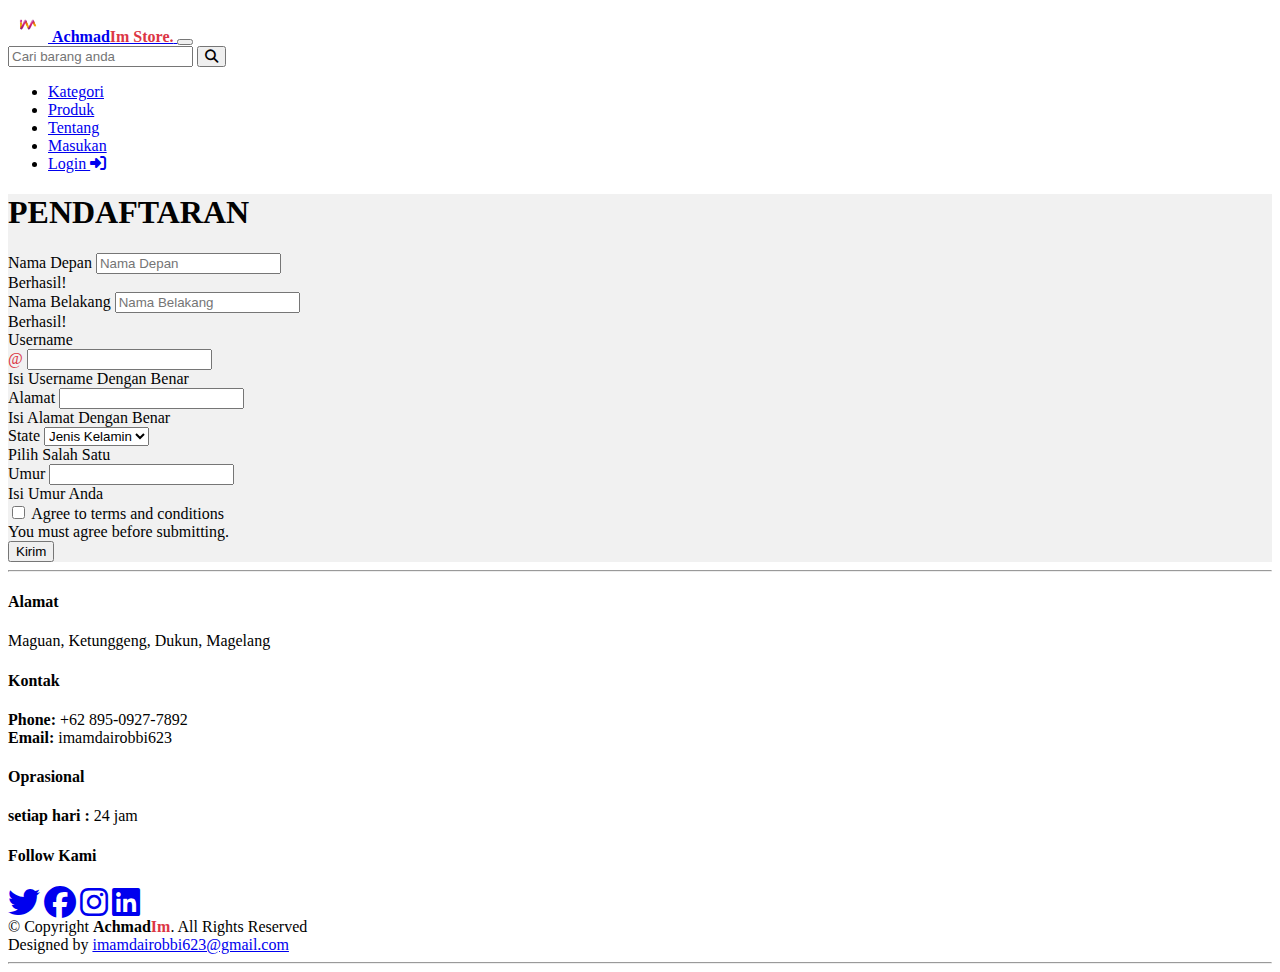
<file: Daftar.html>
<!doctype html>
<html lang="en">
  <head>
    <meta charset="utf-8">
    <meta name="viewport" content="width=device-width, initial-scale=1">
    <title>AchmadIm Store</title>
    <link href="https://cdn.jsdelivr.net/npm/bootstrap@5.2.3/dist/css/bootstrap.min.css" rel="stylesheet" integrity="sha384-rbsA2VBKQhggwzxH7pPCaAqO46MgnOM80zW1RWuH61DGLwZJEdK2Kadq2F9CUG65" crossorigin="anonymous">
    <link rel="stylesheet" href="https://cdnjs.cloudflare.com/ajax/libs/font-awesome/6.2.1/css/all.min.css">
  <link rel="stylesheet" href="style.css">
  <link rel="stylesheet" href="https://unpkg.com/aos@next/dist/aos.css" />
  <link rel="preconnect" href="https://fonts.googleapis.com">
  <link href="gambar/icon.png" rel="icon">
  </head>
  <body>
    
    <!-- navigasi -->
    <nav class="navbar navbar-expand-lg navbar navbar-light bg-light shadow-lg fixed-top ">
      <div class="container">
        <a class="navbar-brand" href="index.html">
          <img src="logo-removebg-preview.png" alt="Logo" width="40" height="34" class="d-inline-block align-text-top fs-3 text-center"> <strong>Achmad<span>Im Store.</span></strong>
        </a>
        
        <button class="navbar-toggler" type="button" data-bs-toggle="collapse" data-bs-target="#navbarNav" aria-controls="navbarNav" aria-expanded="false" aria-label="Toggle navigation">
          <span class="navbar-toggler-icon"></span>
        </button>
        <div class="collapse navbar-collapse text-right" id="navbarNav">
          <form class="d-flex  pb-1 my-lg-0 cari" role="search">
            <input class="form-control me-1" type="search" placeholder="Cari barang anda" aria-label="Search">
            <button class="btn btn-danger me-3" type="submit"><i class="fa-solid fa-magnifying-glass"></i></button>
          </form>
          <ul class="navbar-nav ms-auto mb-2 mb-lg-0">
            <li class="nav-item">
              <a class="nav-link" href="index.html">Kategori</a>
            </li>
            <li class="nav-item">
              <a class="nav-link" href="index.html">Produk</a>
            </li>
            <li class="nav-item">
              <a class="nav-link" href="index.html">Tentang</a>
            </li>
            <li class="nav-item">
              <a class="nav-link" href="index.html">Masukan</a>
            </li>
            <li class="nav-item">
              <a class="nav-link" href="lihat.html">Login  <i class="fa-solid fa-right-to-bracket fa-1x"></i></a>
            </li>
          </ul>
        </div>
      </div>
    </nav>
    

    <div class="container-fluid pt-5  ">
      <div data-aos="fade-down"
     data-aos-easing="linear"
     data-aos-duration="1500">

      <div class="container pt-5 pb-5 pendaftaran ">
    <form class="row g-3 needs-validation " novalidate>
      <h1 class="text-center btn-danger"> PENDAFTARAN</h1>
      <div class="col-md-4 pt-4 text-center">
        <label for="validationCustom01" class="form-label">Nama Depan</label>
        <input type="text" class="form-control" id="validationCustom01" placeholder="Nama Depan" required>
        <div class="valid-feedback">
          Berhasil!
        </div>
      </div>
      <div class="col-md-4 pt-4 text-center">
        <label for="validationCustom02" class="form-label">Nama Belakang</label>
        <input type="text" class="form-control" id="validationCustom02" placeholder="Nama Belakang" required>
        <div class="valid-feedback">
          Berhasil!
        </div>
      </div>
      <div class="col-md-4 pt-4 text-center">
        <label for="validationCustomUsername" class="form-label">Username</label>
        <div class="input-group has-validation">
          <span class="input-group-text" id="inputGroupPrepend">@</span>
          <input type="text" class="form-control" id="validationCustomUsername" aria-describedby="inputGroupPrepend" required>
          <div class="invalid-feedback">
            Isi Username Dengan Benar
          </div>
        </div>
      </div>
      <div class="col-md-6 pt-5 text-center">
        <label for="validationCustom03" class="form-label">Alamat</label>
        <input type="text" class="form-control" id="validationCustom03" required>
        <div class="invalid-feedback">
          Isi Alamat Dengan Benar
        </div>
      </div>
      <div class="col-md-3 pt-5 text-center">
        <label for="validationCustom04" class="form-label">State</label>
        <select class="form-select" id="validationCustom04" required>
          <option selected disabled value="">Jenis Kelamin</option>
          <option>Lali Laki</option>
          <option>Perempuan</option>
        </select>
        <div class="invalid-feedback">
          Pilih Salah Satu
        </div>
      </div>
      <div class="col-md-3 pt-5 text-center">
        <label for="validationCustom05" class="form-label">Umur</label>
        <input type="text" class="form-control" id="validationCustom05" required>
        <div class="invalid-feedback">
          Isi Umur Anda
        </div>
      </div>
      <div class="col-12 ">
        <div class="form-check">
          <input class="form-check-input mb-3 me-3" type="checkbox" value="" id="invalidCheck" required>
          <label class="form-check-label mb-3 me-3" for="invalidCheck">
            Agree to terms and conditions
          </label>
          <div class="invalid-feedback">
            You must agree before submitting.
          </div>
        </div>
      </div>
      <div class="col-12 text-center">
        <button class="btn btn-danger col-lg-3 text-center " type="submit">Kirim</button>
      </div>
    </form>
  </div>
</div>
  </div><hr>

  <!-- foter -->
    <div class="container-fluid text-center mb-4">
    <footer id="footer" class="footer">
      <div class="container">
        <div class="row gy-3">
          <div class="col-lg-3 col-md-6 ">
            <i class="bi bi-geo-alt icon"></i>
            <div>
              <h4>Alamat</h4>
              <p>
                Maguan, Ketunggeng, Dukun, Magelang
              </p>
            </div>
  
          </div>
  
          <div class="col-lg-3 col-md-6 footer-links">
            <i class="bi bi-telephone icon"></i>
            <div>
              <h4>Kontak</h4>
              <p>
                <strong>Phone:</strong> +62 895-0927-7892<br>
                <strong>Email:</strong> imamdairobbi623<br>
              </p>
            </div>
          </div>
  
          <div class="col-lg-3 col-md-6 footer-links ">
            <i class="bi bi-clock icon"></i>
            <div>
              <h4>Oprasional</h4>
              <p>
                <strong>setiap hari :</strong> 24 jam
    
              </p>
            </div>
          </div>
  
          <div class="col-lg-3">
            <h4>Follow Kami</h4>
            <div class="social-links pt-3">
              <a href="#" class="twitter"><i class="fa-brands fa-twitter fa-2x"></i></a>
              <a href="#" class="facebook"><i class="fa-brands fa-facebook fa-2x"></i></a>
              <a href="#" class="instagram"><i class="fa-brands fa-instagram fa-2x"></i></a>
              <a href="#" class="linkedin"><i class="fa-brands fa-linkedin fa-2x"></i></a>
            </div>
          </div>
  
        </div>
      </div>
  
      <div class="container-fluid text-center pt-5">
        <div class="copyright">
          &copy; Copyright <strong>Achmad<span>Im</span></strong>. All Rights Reserved
        </div>
        <div class="credits">
          Designed by <a href="#">imamdairobbi623@gmail.com</a>
        </div>
      </div><hr>

    </footer>
  </div>
  <script>
    // Example starter JavaScript for disabling form submissions if there are invalid fields
(() => {
  'use strict'

  // Fetch all the forms we want to apply custom Bootstrap validation styles to
  const forms = document.querySelectorAll('.needs-validation')

  // Loop over them and prevent submission
  Array.from(forms).forEach(form => {
    form.addEventListener('submit', event => {
      if (!form.checkValidity()) {
        event.preventDefault()
        event.stopPropagation()
      }

      form.classList.add('was-validated')
    }, false)
  })
})()
  </script>
    <script src="https://cdn.jsdelivr.net/npm/bootstrap@5.2.3/dist/js/bootstrap.bundle.min.js" integrity="sha384-kenU1KFdBIe4zVF0s0G1M5b4hcpxyD9F7jL+jjXkk+Q2h455rYXK/7HAuoJl+0I4" crossorigin="anonymous"></script>
    <script src="https://unpkg.com/aos@next/dist/aos.js"></script>
  <script>
    AOS.init();
  </script>
  </body>
</html>
</file>
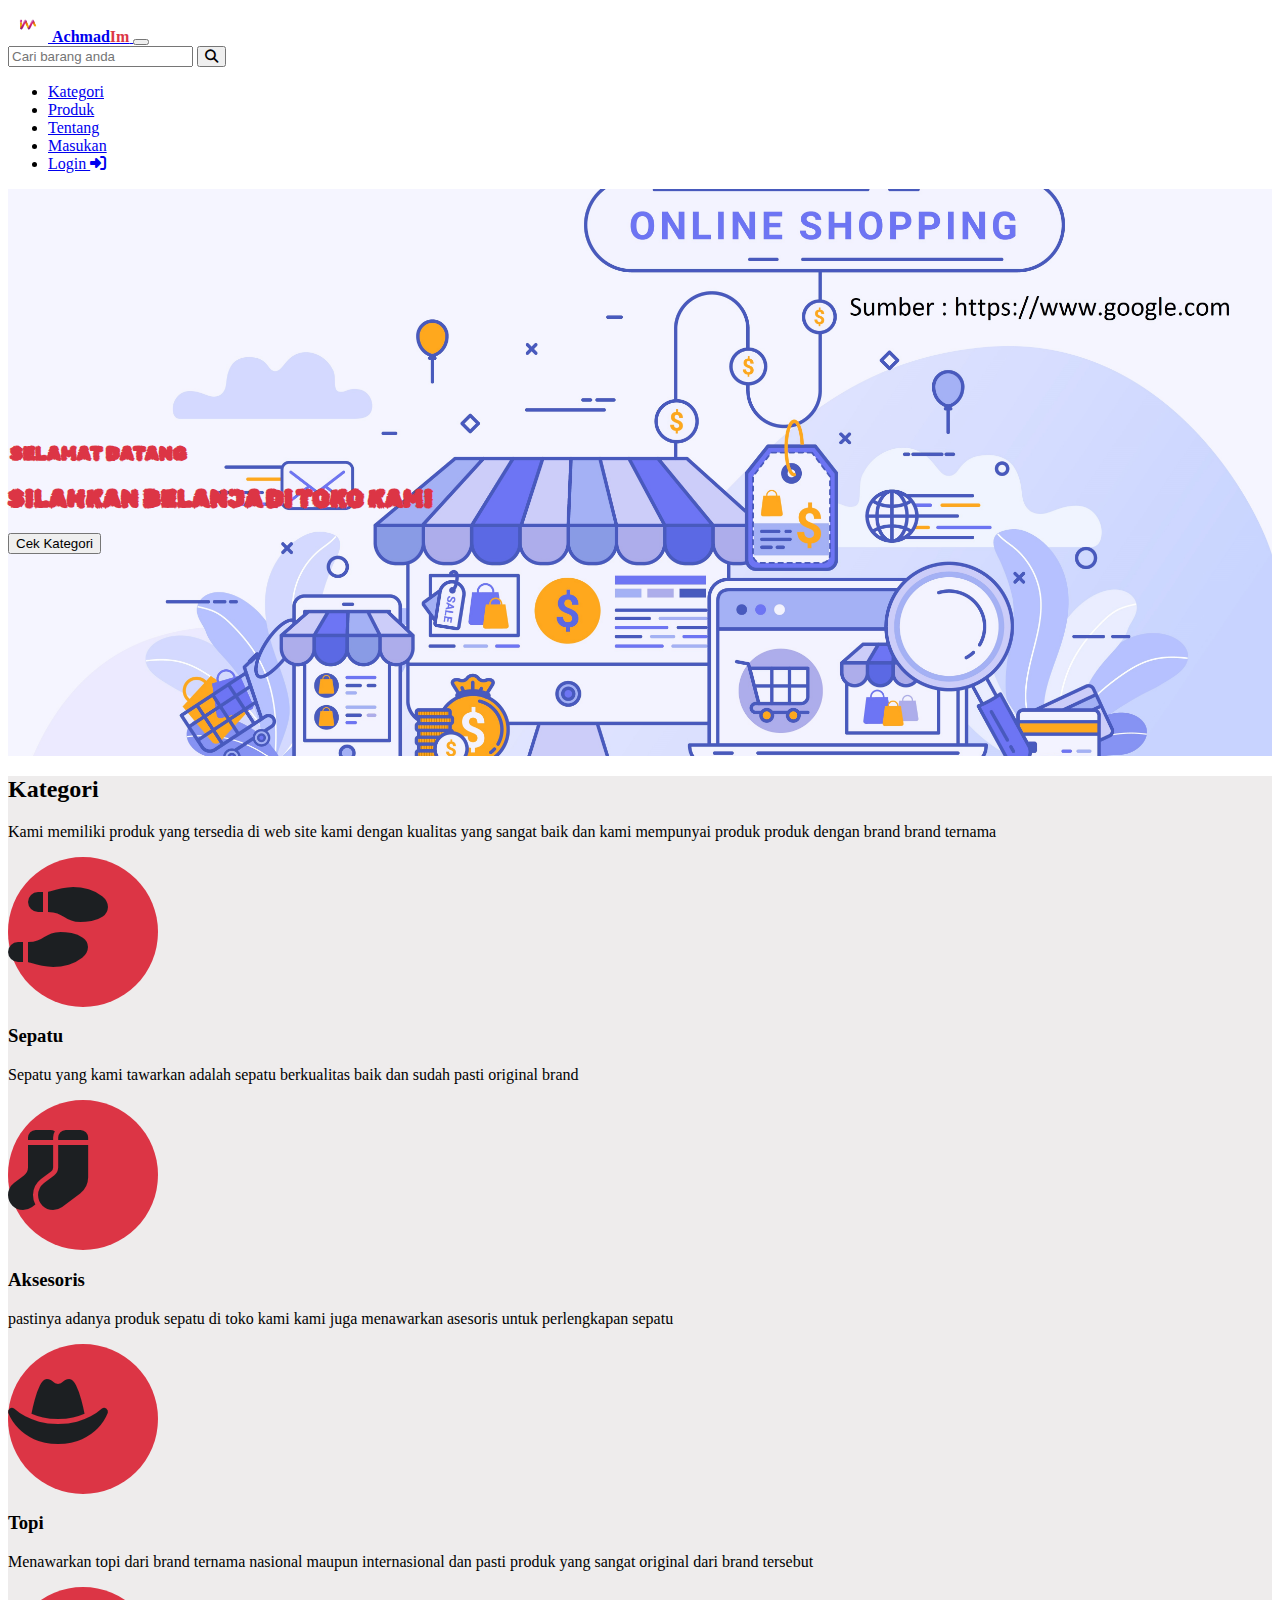
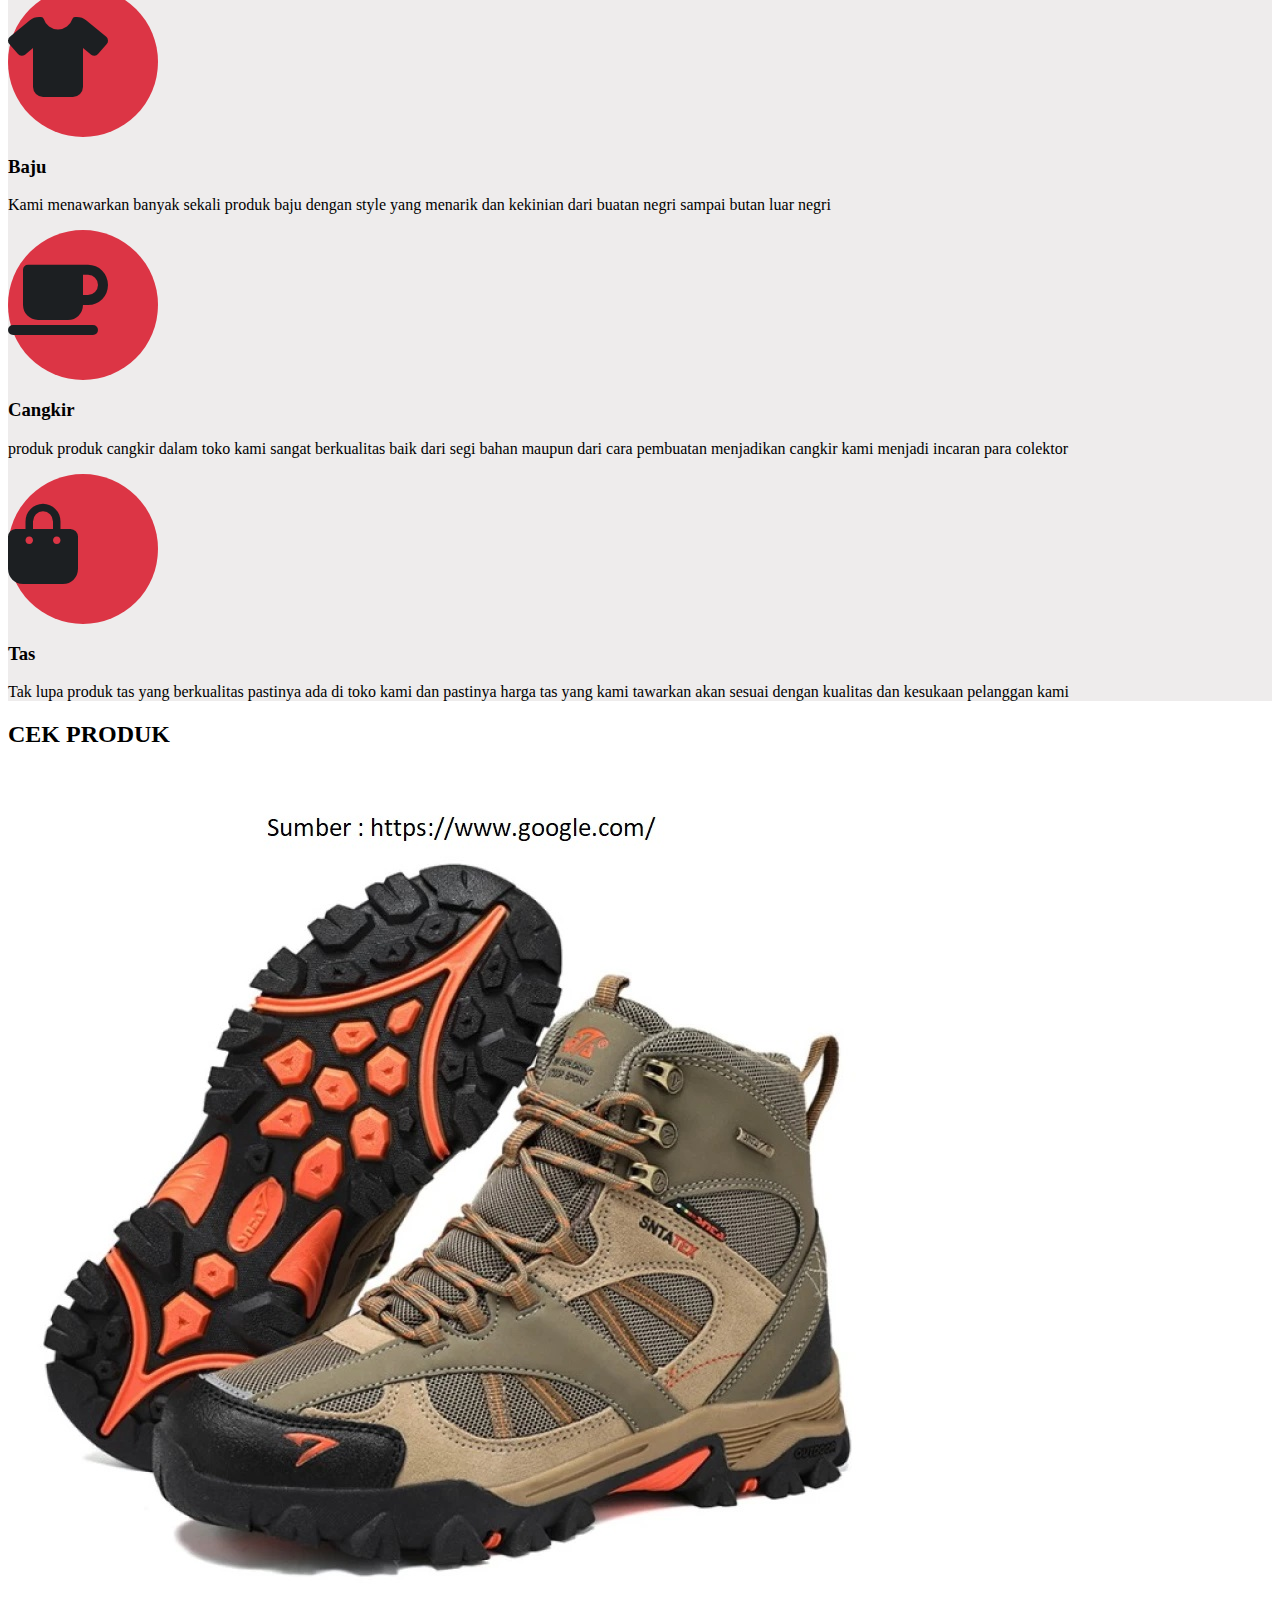
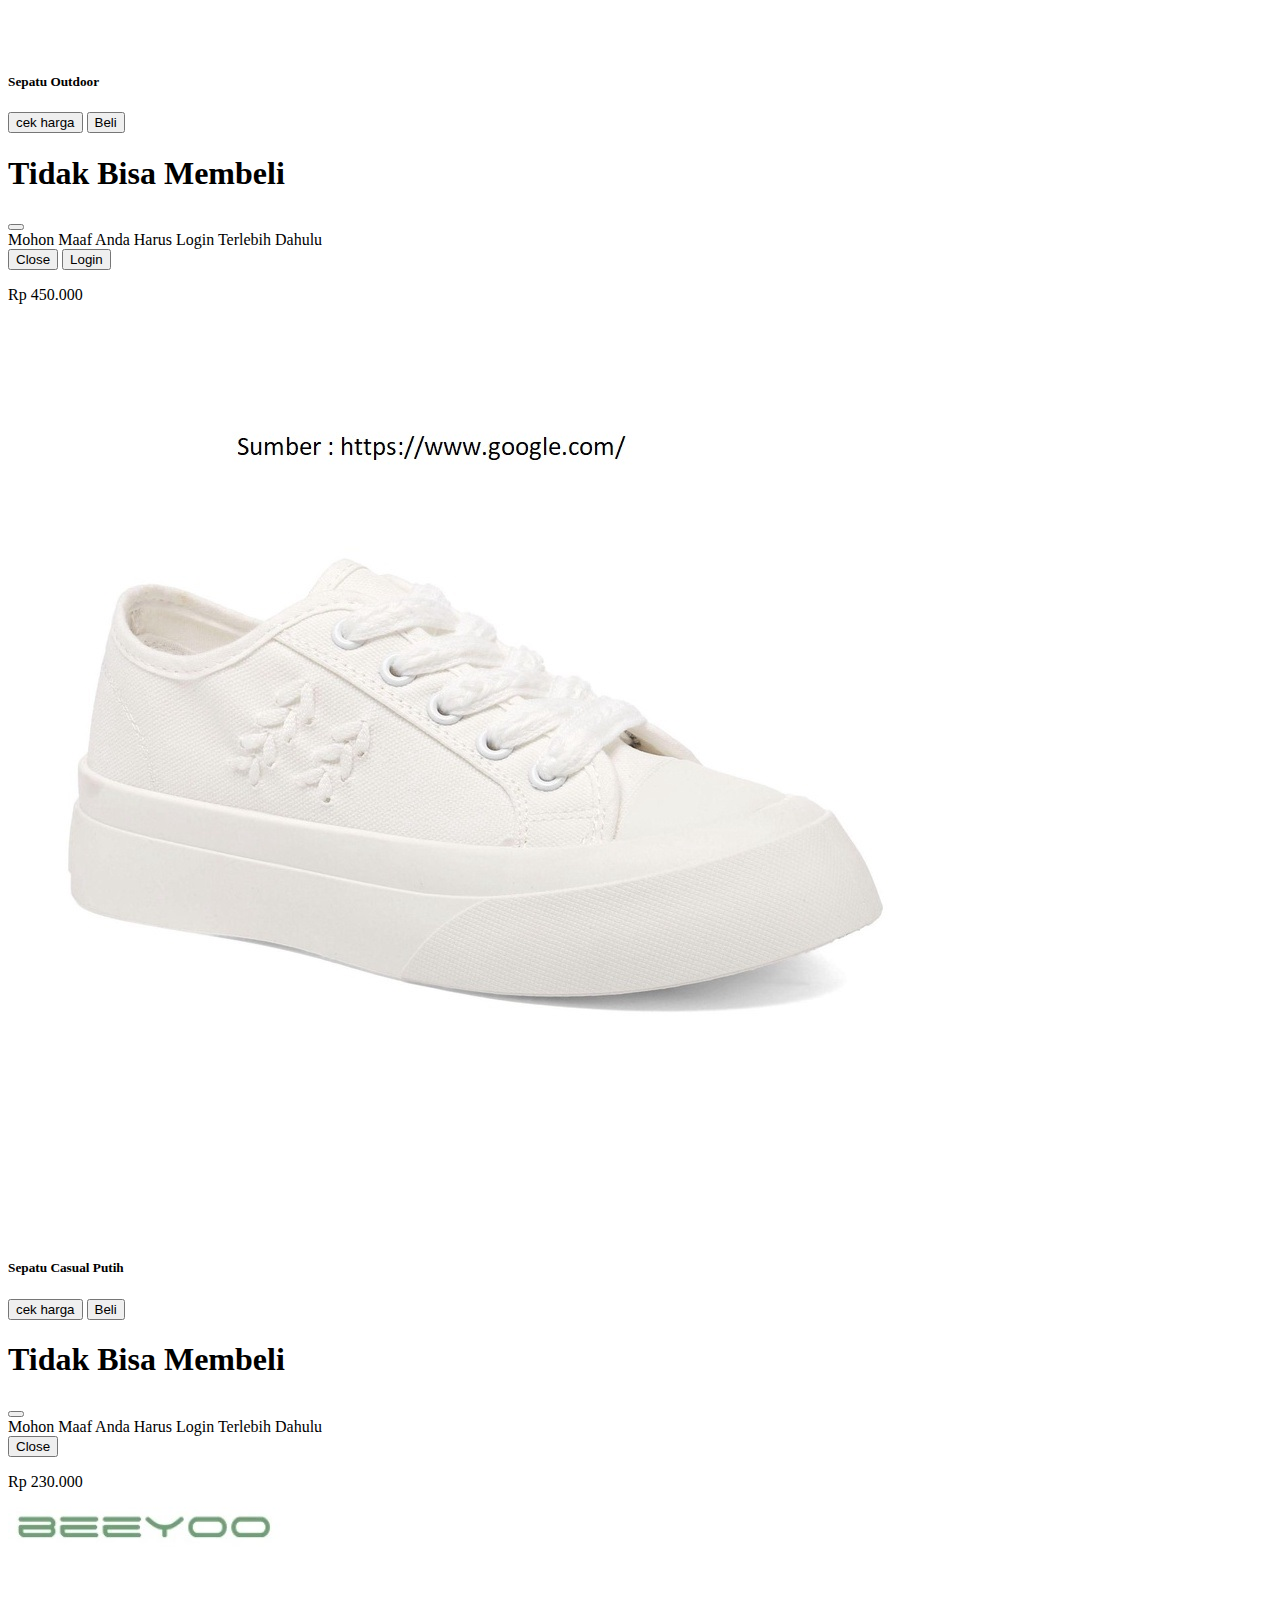
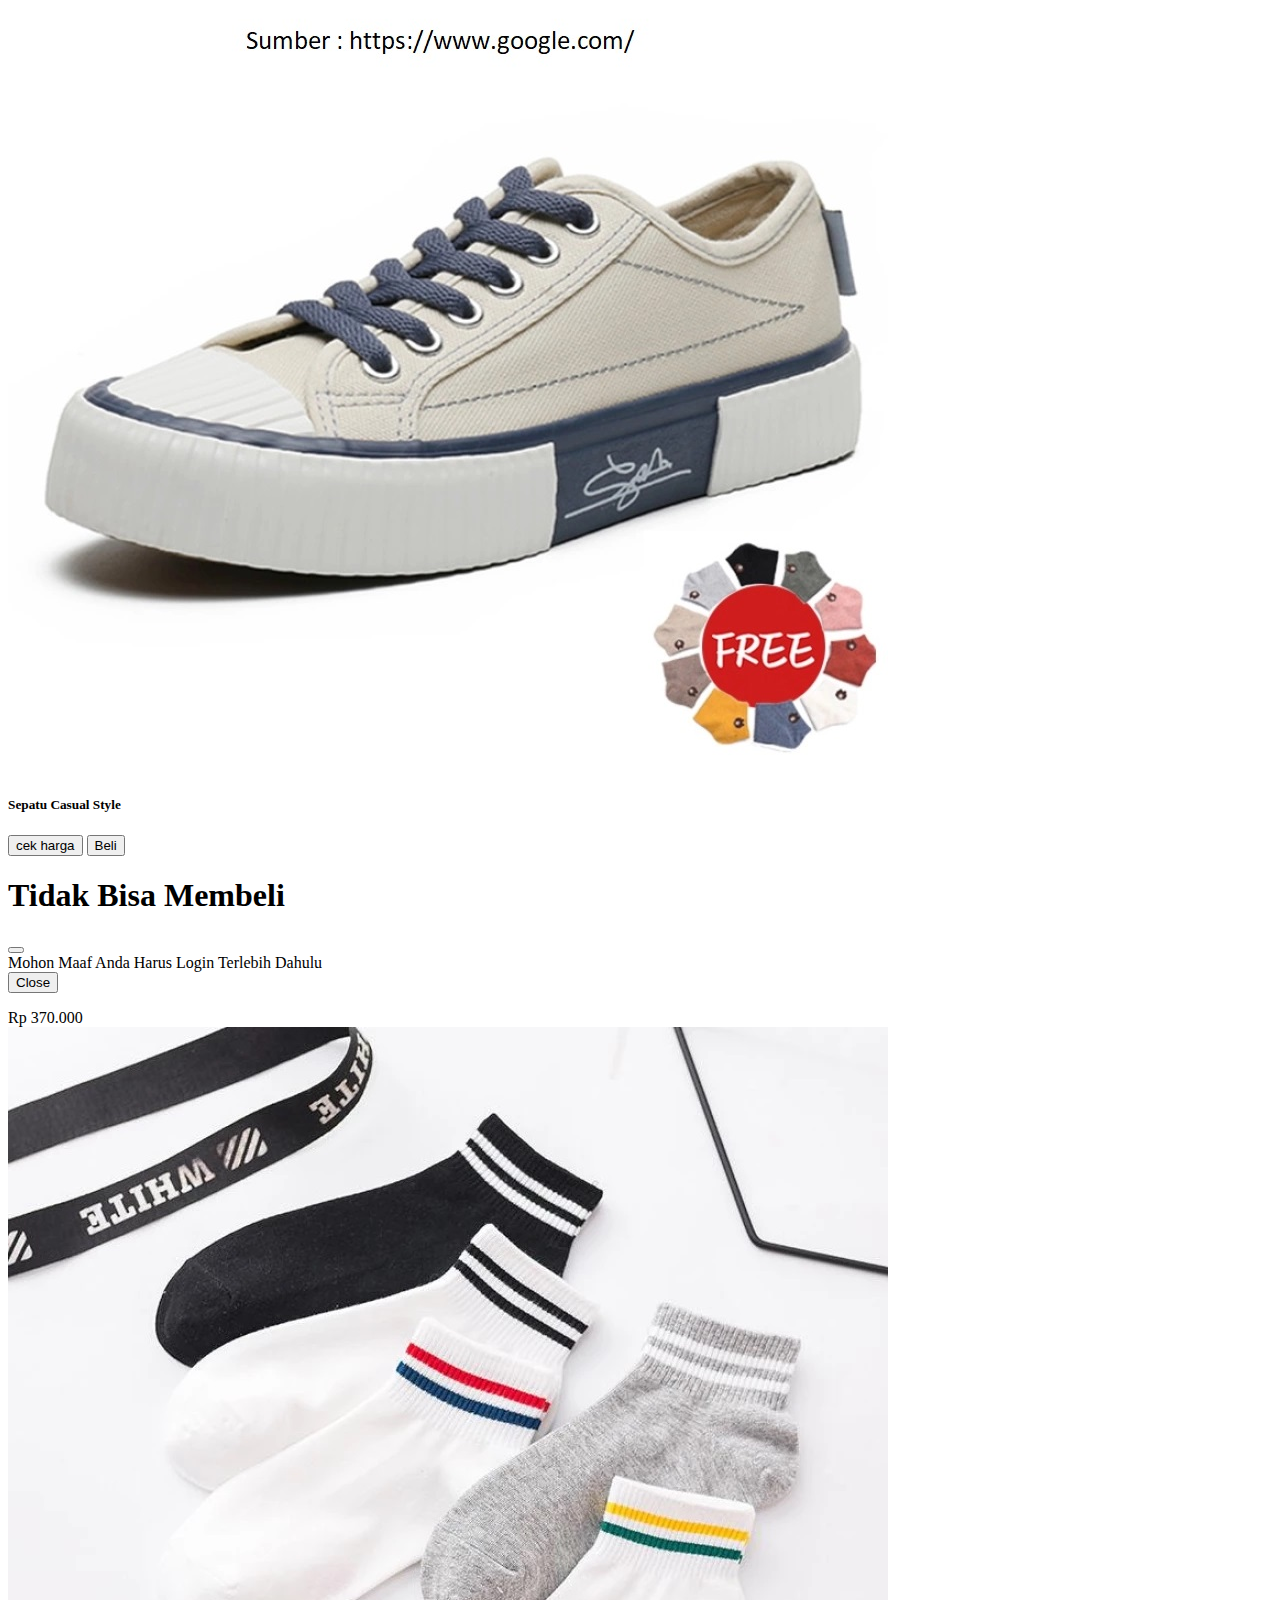
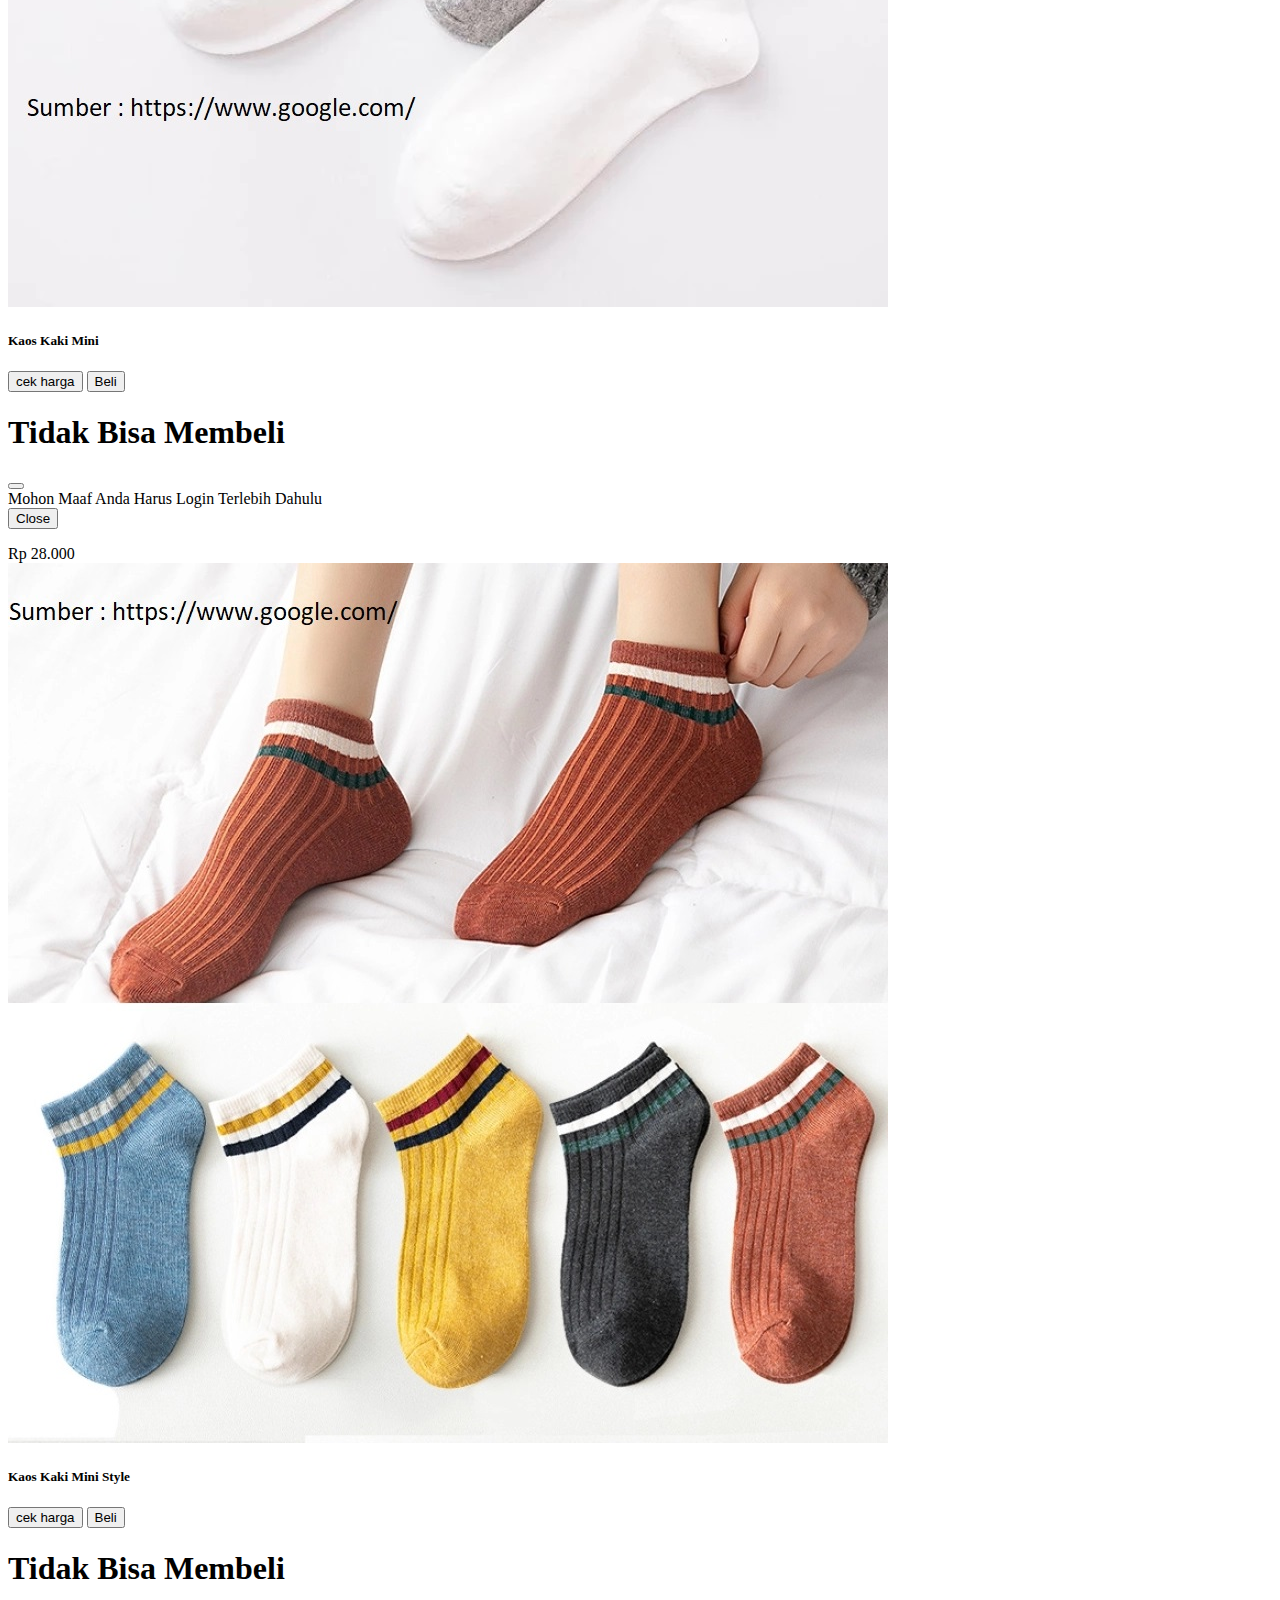
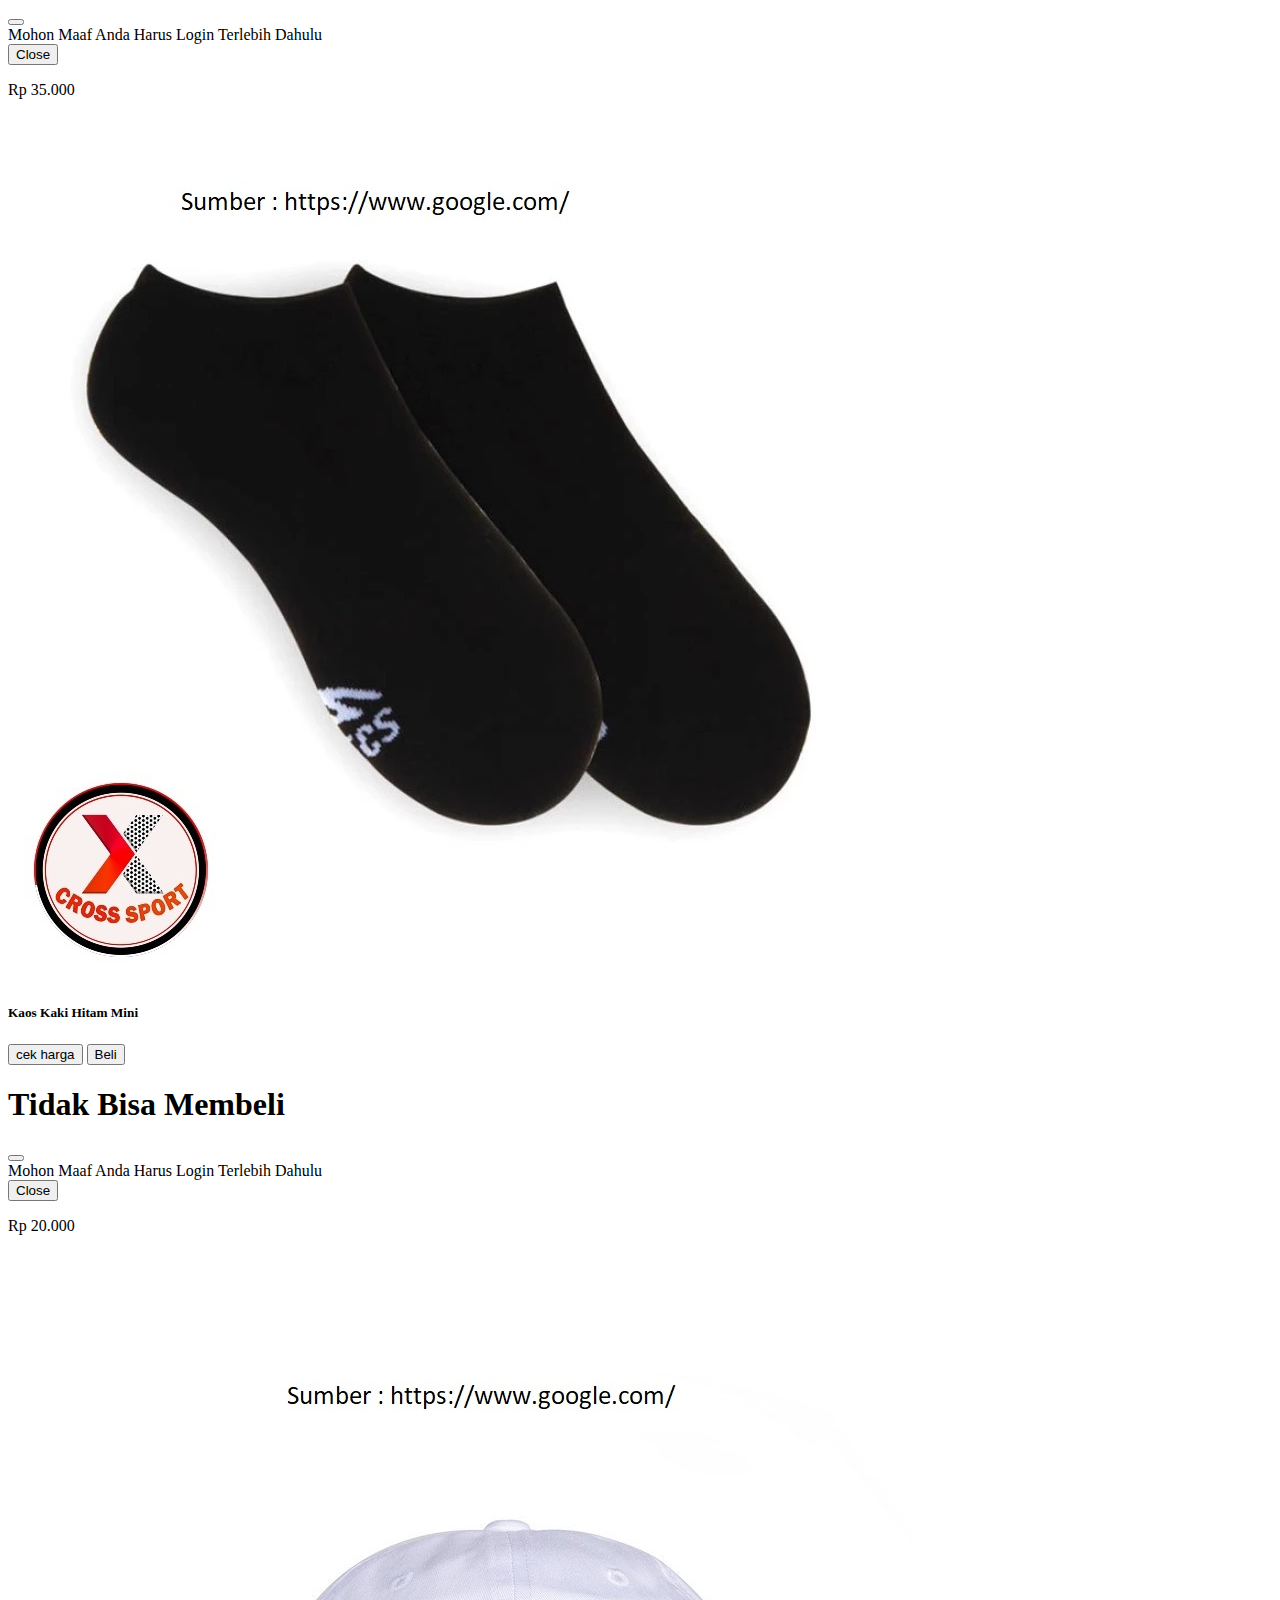
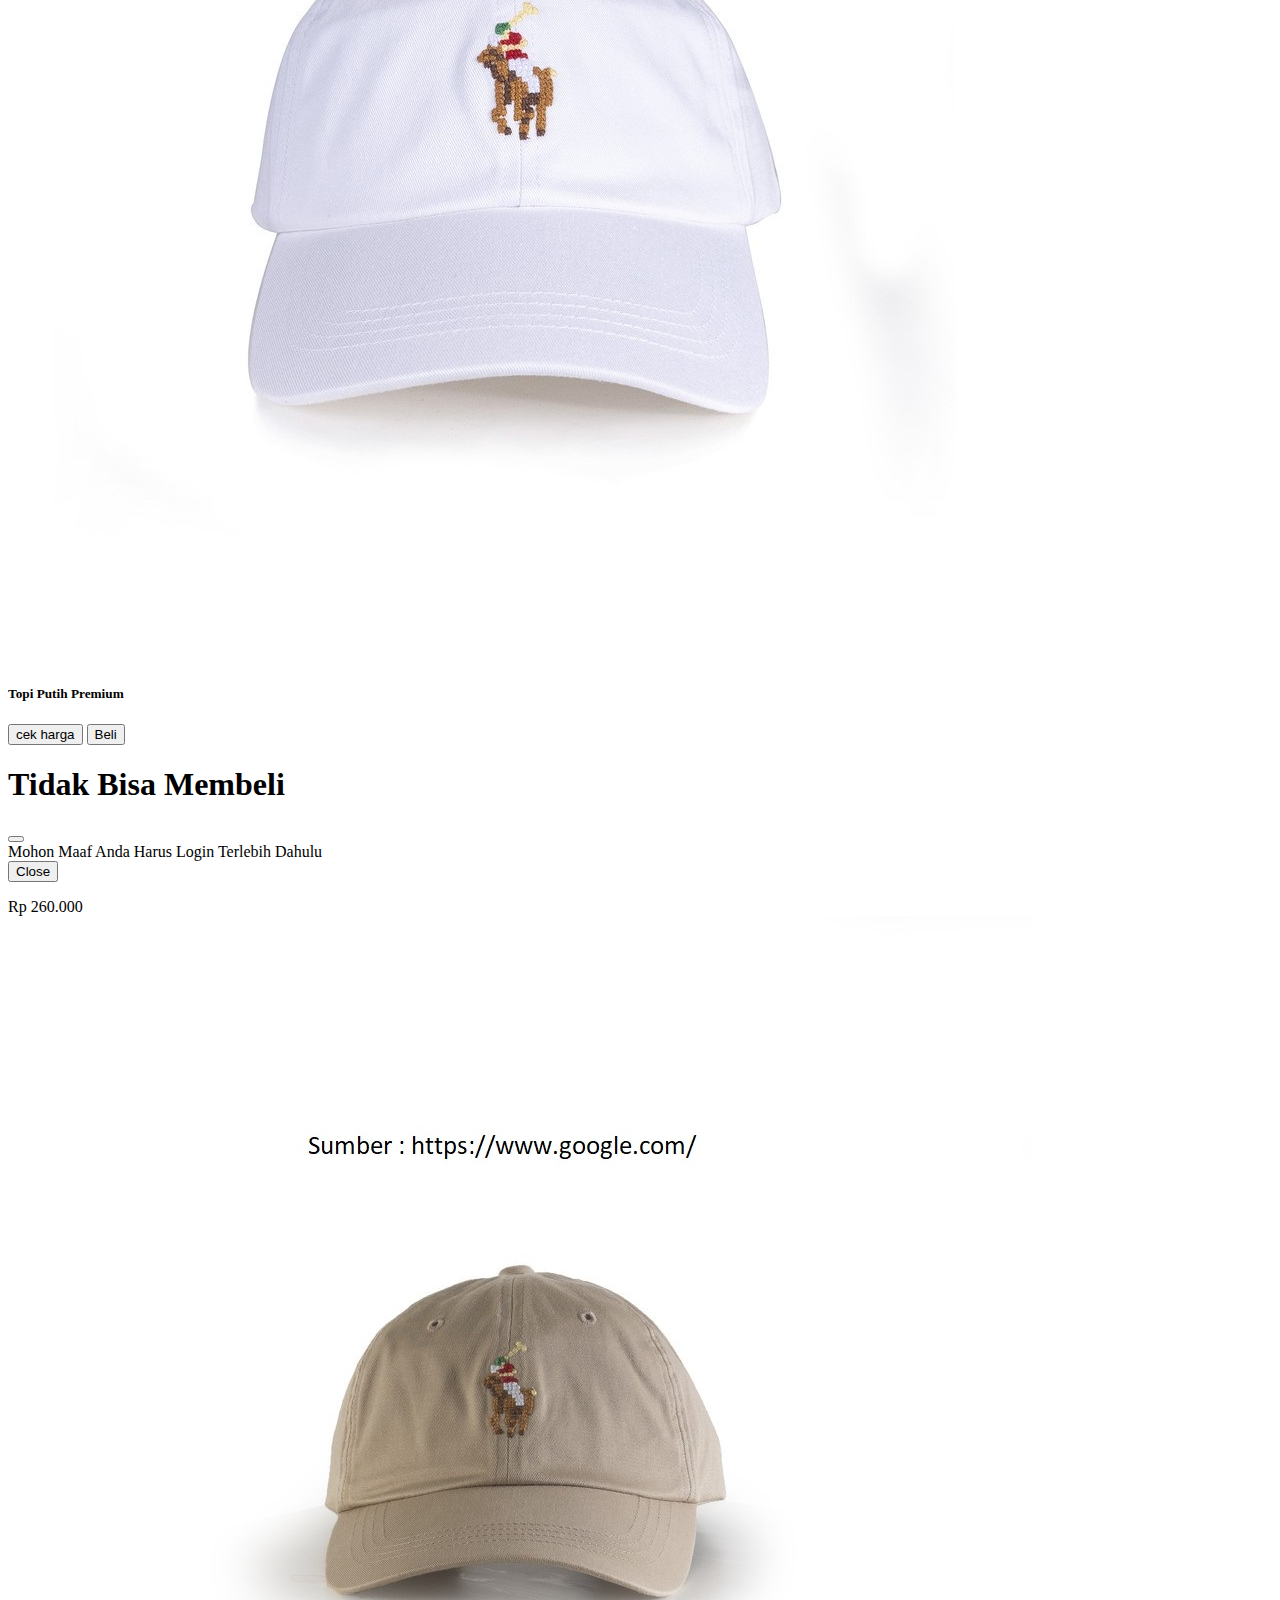
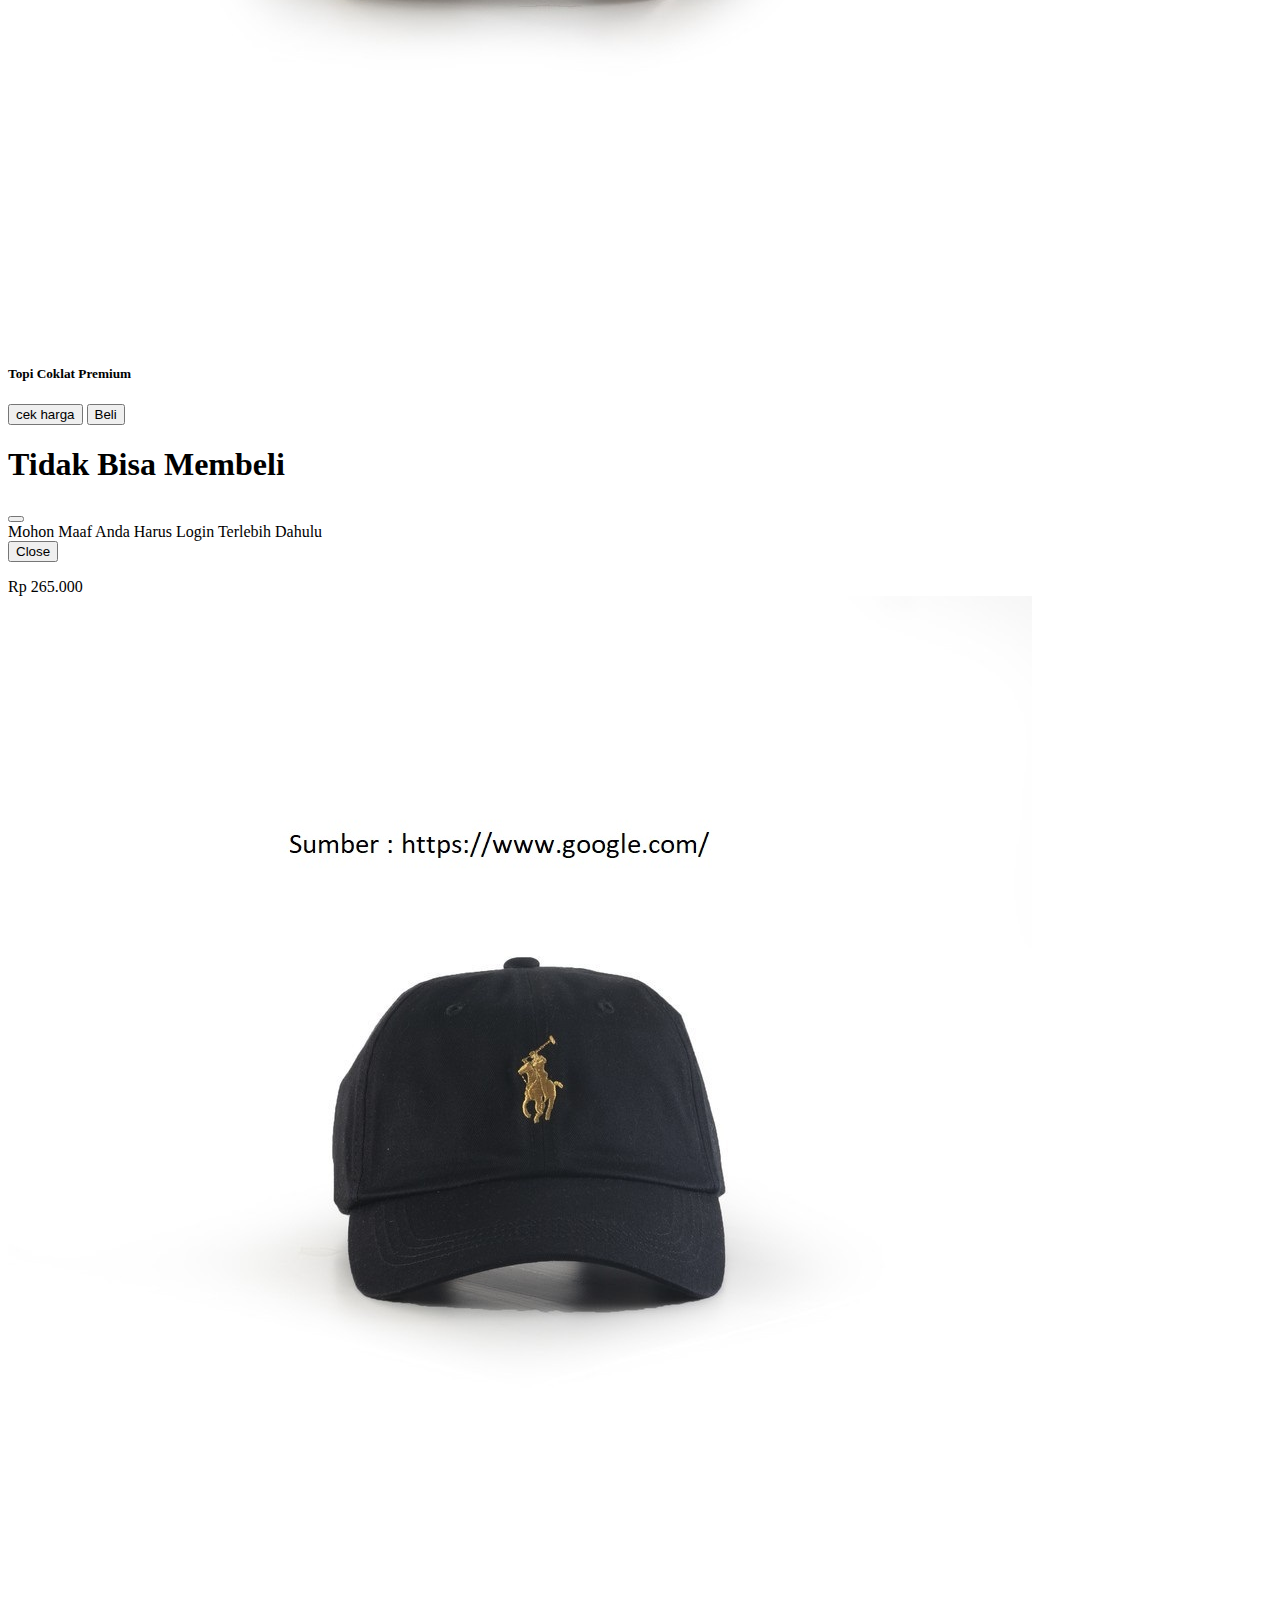
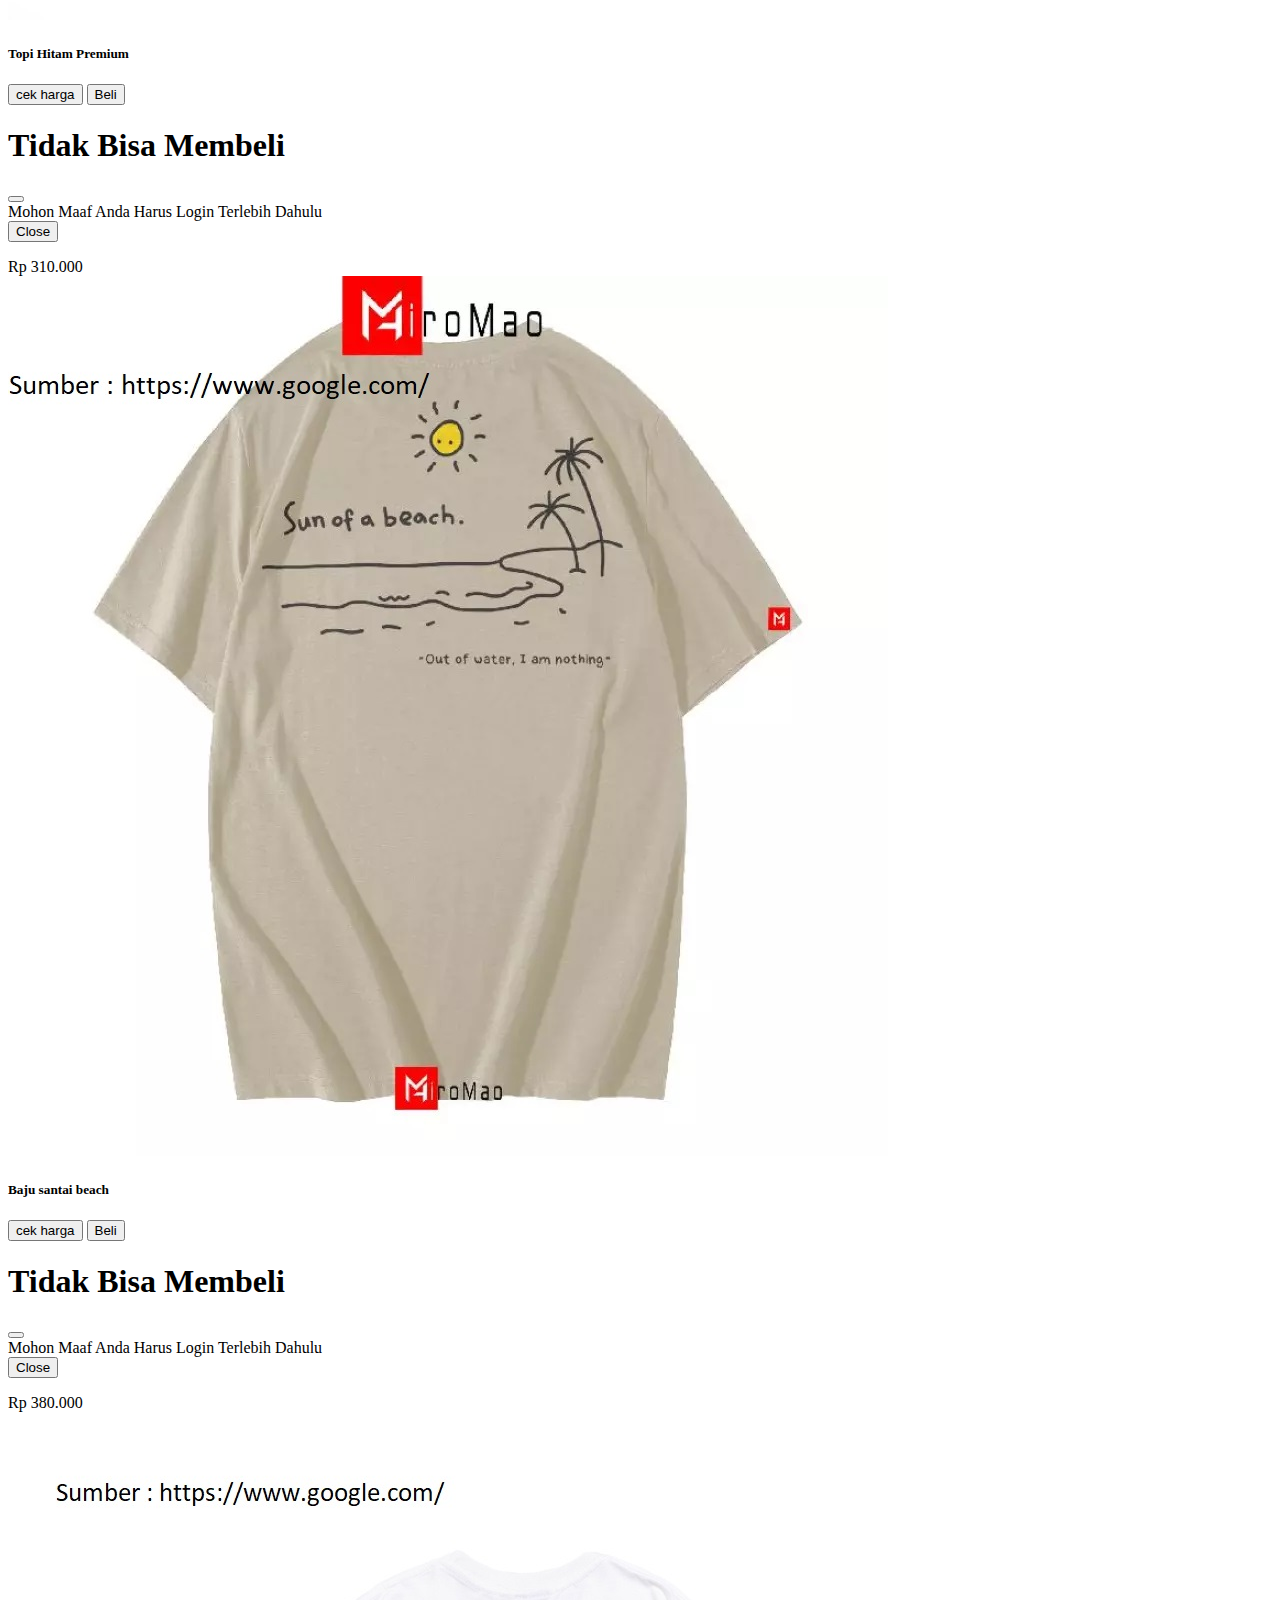
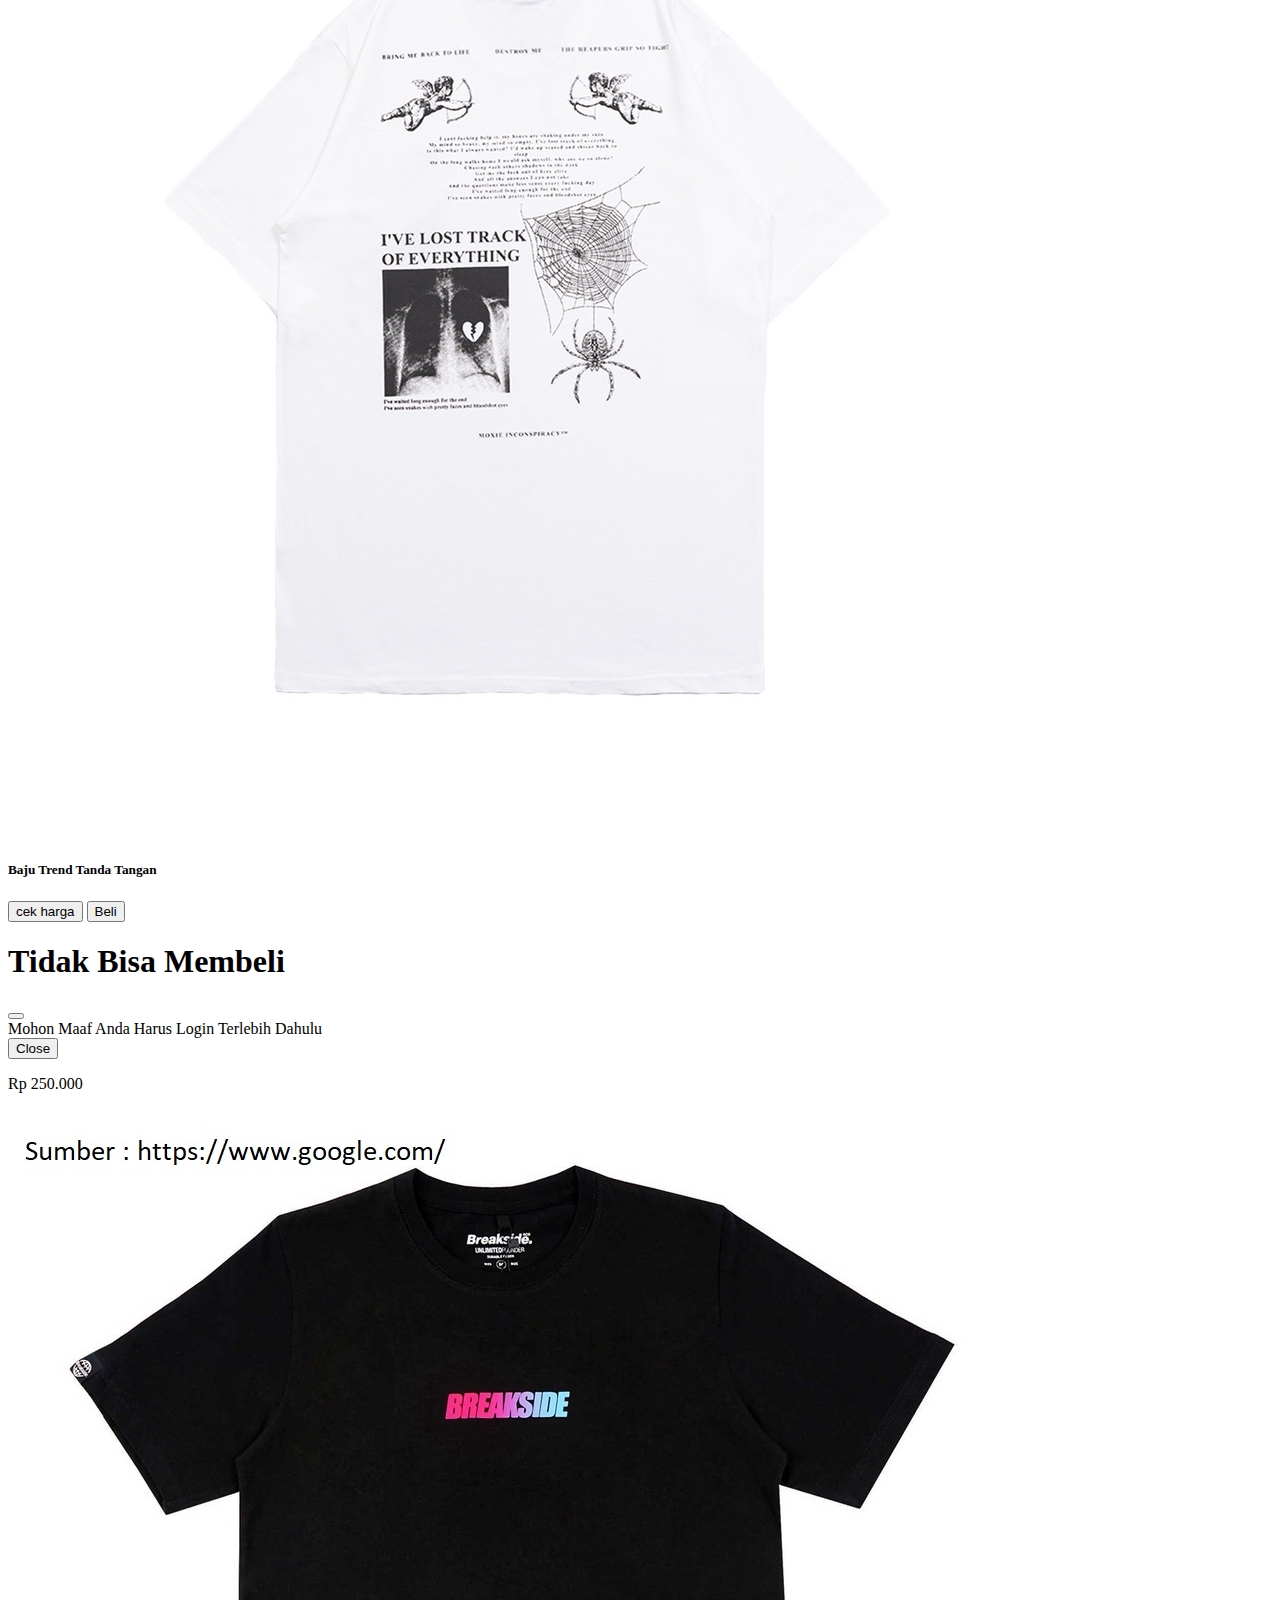
<file: WebBootstrap.html>
<!doctype html>
<html lang="en">
  <head>
    <meta charset="utf-8">
    <meta name="viewport" content="width=device-width, initial-scale=1">
    <title>Sistem Informasi Perusahaan</title>
    <link href="https://cdn.jsdelivr.net/npm/bootstrap@5.2.3/dist/css/bootstrap.min.css" rel="stylesheet" integrity="sha384-rbsA2VBKQhggwzxH7pPCaAqO46MgnOM80zW1RWuH61DGLwZJEdK2Kadq2F9CUG65" crossorigin="anonymous">
    <link rel="stylesheet" href="https://cdnjs.cloudflare.com/ajax/libs/font-awesome/6.2.1/css/all.min.css">
    <link rel="stylesheet" href="style.css">
    <link rel="preconnect" href="https://fonts.googleapis.com">
    <link href="gambar/icon.png" rel="icon">
  </head>
  <body>
    
    <!-- navigasi -->
    <nav class="navbar navbar-expand-lg navbar navbar-light bg-light shadow-lg fixed-top ">
      <div class="container">
        <a class="navbar-brand" href="#">
          <img src="logo-removebg-preview.png" alt="Logo" width="40" height="34" class="d-inline-block align-text-top fs-3 text-center"> <strong>Achmad<span>Im</span></strong>
        </a>
        
        <button class="navbar-toggler" type="button" data-bs-toggle="collapse" data-bs-target="#navbarNav" aria-controls="navbarNav" aria-expanded="false" aria-label="Toggle navigation">
          <span class="navbar-toggler-icon"></span>
        </button>
        <div class="collapse navbar-collapse text-right" id="navbarNav">
          <form class="d-flex  pb-1 my-lg-0 cari" role="search">
            <input class="form-control me-1" type="search" placeholder="Cari barang anda" aria-label="Search">
            <button class="btn btn-danger me-3" type="submit"><i class="fa-solid fa-magnifying-glass"></i></button>
          </form>
          <ul class="navbar-nav ms-auto mb-2 mb-lg-0">
            <li class="nav-item">
              <a class="nav-link" href="#layanan">Kategori</a>
            </li>
            <li class="nav-item">
              <a class="nav-link" href="#portopolio">Produk</a>
            </li>
            <li class="nav-item">
              <a class="nav-link" href="#tentang">Tentang</a>
            </li>
            <li class="nav-item">
              <a class="nav-link" href="#kontak">Masukan</a>
            </li>
            <li class="nav-item">
              <a class="nav-link" href="lihat.html">Login <i class="fa-solid fa-right-to-bracket fa-1x"></i></a>
            </li>
          </ul>
        </div>
      </div>
    </nav>
    <!-- banner -->
    <div class="container-fluid banner">
      <div class="container">
        <h3 class="display-4 pb-5" id="selamat">SELAMAT DATANG</h3>
        <h2 class="display-5" id="hai"> SILAHKAN BELANJA DI TOKO KAMI</h2>
        <a href="#layanan">
          <button class="btn btn-danger btn-lg mt-4 " type="button">Cek Kategori</button>
        </a>
      </div>
    </div>
    <!-- Kategori -->
    <div class="container-fluid layanan pt-5 pb-5">
      <div class="container text-center ">
        <h2 class="display-3 " id="layanan" >Kategori</h2>
        <p>Kami memiliki produk yang tersedia di web site kami dengan kualitas yang sangat baik dan kami mempunyai produk produk dengan brand brand ternama 
        </p>
        <div class="row pt-4">
          <div class="col-md-4">
            <span class="lingkaran"><i class="fa-solid fa-shoe-prints fa-5x"></i></span>           
            <h3 class="mt-3">Sepatu</h3>
            <p>Sepatu yang kami tawarkan adalah sepatu berkualitas baik dan sudah pasti original brand</p>
          </div>

          <div class="col-md-4">
            <span class="lingkaran"><i class="fa-solid fa-socks fa-5x"></i></span>           
            <h3 class="mt-3">Aksesoris</h3>
            <p>pastinya adanya produk sepatu di toko kami kami juga menawarkan asesoris untuk perlengkapan sepatu </p>
          </div>

          <div class="col-md-4">
            <span class="lingkaran"><i class="fa-solid fa-hat-cowboy fa-5x"></i></span>           
            <h3 class="mt-3">Topi</h3>
            <p>Menawarkan topi dari brand ternama nasional maupun internasional dan pasti produk yang sangat original dari brand tersebut</p>
          </div>

          <div class="col-md-4">
            <span class="lingkaran"><i class="fa-solid fa-shirt fa-5x"></i></span>           
            <h3 class="mt-3">Baju</h3>
            <p>Kami menawarkan banyak sekali produk baju dengan style yang menarik dan kekinian dari buatan negri sampai butan luar negri </p>
          </div>

          <div class="col-md-4">
            <span class="lingkaran"><i class="fa-solid fa-mug-saucer fa-5x"></i></span>           
            <h3 class="mt-3">Cangkir</h3>
            <p>produk produk cangkir dalam toko kami sangat berkualitas baik dari segi bahan maupun dari cara pembuatan menjadikan cangkir kami menjadi incaran para colektor</p>
          </div>

          <div class="col-md-4">
            <span class="lingkaran"><i class="fa-solid fa-bag-shopping fa-5x"></i></span>           
            <h3 class="mt-3">Tas</h3>
            <p>Tak lupa produk tas yang berkualitas pastinya ada di toko kami dan pastinya harga tas yang kami tawarkan akan sesuai dengan kualitas dan kesukaan pelanggan kami </p>
          </div>

        </div>
      </div>
    </div>
    <!-- Produk -->
    <div class="container-fluid pt-5 pb-5 bg-light">
      <div class="container text-center">
        <h2 class="display-3" id="portopolio">CEK PRODUK</h2>
        <p></p>
      <div class="row pt-4 gx-4 gy-4">
<!-- sepatu -->
        <div class="col-md-4">
          <div class="card crop-img">
            <img src="gambar/sptu.jpg" class="card-img-top" >
            <div class="card-body">
              <h5 class="card-title">Sepatu Outdoor</h5>
              <p class="card-text"></p>
              <p>
                <button class="btn btn-danger" type="button" data-bs-toggle="collapse" data-bs-target="#collapseExamplee" aria-expanded="false" aria-controls="collapseExamplee">
                  cek harga
                </button>
                <button type="button" class="btn btn-danger" data-bs-toggle="modal" data-bs-target="#exampleModal">
                  Beli
                </button>
                <div class="modal fade" id="exampleModal" tabindex="-1" aria-labelledby="exampleModalLabel" aria-hidden="true">
                  <div class="modal-dialog">
                    <div class="modal-content">
                      <div class="modal-header">
                        <h1 class="modal-title fs-5" id="exampleModalLabel">Tidak Bisa Membeli</h1>
                        <button type="button" class="btn-close" data-bs-dismiss="modal" aria-label="Close"></button>
                      </div>
                      <div class="modal-body">
                        Mohon Maaf Anda Harus Login Terlebih Dahulu
                      </div>
                      <div class="modal-footer">
                        <button type="button" class="btn btn-danger" data-bs-dismiss="modal">Close</button>
                        <a href="lihat.html"><button type="button" class="btn btn-danger">Login</button></a>
                      </div>
                    </div>
                  </div>
                </div>
              </p>
              <div class="collapse" id="collapseExamplee">
                <div class="card card-body">
                  Rp 450.000
                </div>
              </div>
            </div>
          </div>
        </div>
<!-- sepatu -->
        <div class="col-md-4">
          <div class="card crop-img">
            <img src="gambar/sepatue.jpeg" class="card-img-top" >
            <div class="card-body">
              <h5 class="card-title">Sepatu Casual Putih</h5>
              <p class="card-text"></p>
              <p>
                <button class="btn btn-danger" type="button" data-bs-toggle="collapse" data-bs-target="#collapseExampled" aria-expanded="false" aria-controls="collapseExampled">
                  cek harga
                </button>
                <button type="button" class="btn btn-danger" data-bs-toggle="modal" data-bs-target="#exampleModal">
                  Beli
                </button>
                <div class="modal fade" id="exampleModal" tabindex="-1" aria-labelledby="exampleModalLabel" aria-hidden="true">
                  <div class="modal-dialog">
                    <div class="modal-content">
                      <div class="modal-header">
                        <h1 class="modal-title fs-5" id="exampleModalLabel">Tidak Bisa Membeli</h1>
                        <button type="button" class="btn-close" data-bs-dismiss="modal" aria-label="Close"></button>
                      </div>
                      <div class="modal-body">
                        Mohon Maaf Anda Harus Login Terlebih Dahulu
                      </div>
                      <div class="modal-footer">
                        <button type="button" class="btn btn-danger" data-bs-dismiss="modal">Close</button>
                      </div>
                    </div>
                  </div>
                </div>
              </p>
              <div class="collapse" id="collapseExampled">
                <div class="card card-body">
                  Rp 230.000
                </div>
              </div>
            </div>
          </div>
        </div>
<!-- sepatu -->
        <div class="col-md-4">
          <div class="card crop-img">
            <img src="gambar/sepatu3.jpg" class="card-img-top" >
            <div class="card-body">
              <h5 class="card-title">Sepatu Casual Style</h5>
              <p class="card-text"></p>
              <p>
                <button class="btn btn-danger" type="button" data-bs-toggle="collapse" data-bs-target="#collapseExample" aria-expanded="false" aria-controls="collapseExample">
                  cek harga
                </button>
                <button type="button" class="btn btn-danger" data-bs-toggle="modal" data-bs-target="#exampleModal">
                  Beli
                </button>
                <div class="modal fade" id="exampleModal" tabindex="-1" aria-labelledby="exampleModalLabel" aria-hidden="true">
                  <div class="modal-dialog">
                    <div class="modal-content">
                      <div class="modal-header">
                        <h1 class="modal-title fs-5" id="exampleModalLabel">Tidak Bisa Membeli</h1>
                        <button type="button" class="btn-close" data-bs-dismiss="modal" aria-label="Close"></button>
                      </div>
                      <div class="modal-body">
                        Mohon Maaf Anda Harus Login Terlebih Dahulu
                      </div>
                      <div class="modal-footer">
                        <button type="button" class="btn btn-danger" data-bs-dismiss="modal">Close</button>
                      </div>
                    </div>
                  </div>
                </div>
              </p>
              <div class="collapse" id="collapseExample">
                <div class="card card-body">
                  Rp 370.000
                </div>
              </div>
            </div>
          </div>
        </div>
<!-- asesoris -->
        <div class="col-md-4">
          <div class="card crop-img">
            <img src="gambar/kaos kakki.jpg" class="card-img-top" >
            <div class="card-body">
              <h5 class="card-title">Kaos Kaki Mini</h5>
              <p class="card-text"></p>
              <p>
                <button class="btn btn-danger" type="button" data-bs-toggle="collapse" data-bs-target="#collapseExampli" aria-expanded="false" aria-controls="collapseExampli">
                  cek harga
                </button>
                <button type="button" class="btn btn-danger" data-bs-toggle="modal" data-bs-target="#exampleModal">
                  Beli
                </button>
                <div class="modal fade" id="exampleModal" tabindex="-1" aria-labelledby="exampleModalLabel" aria-hidden="true">
                  <div class="modal-dialog">
                    <div class="modal-content">
                      <div class="modal-header">
                        <h1 class="modal-title fs-5" id="exampleModalLabel">Tidak Bisa Membeli</h1>
                        <button type="button" class="btn-close" data-bs-dismiss="modal" aria-label="Close"></button>
                      </div>
                      <div class="modal-body">
                        Mohon Maaf Anda Harus Login Terlebih Dahulu
                      </div>
                      <div class="modal-footer">
                        <button type="button" class="btn btn-danger" data-bs-dismiss="modal">Close</button>
                      </div>
                    </div>
                  </div>
                </div>
              </p>
              <div class="collapse" id="collapseExampli">
                <div class="card card-body">
                  Rp 28.000
                </div>
              </div>
            </div>
          </div>
        </div>
<!-- asesoris -->
        <div class="col-md-4">
          <div class="card crop-img">
            <img src="gambar/kauskaki.jpg" class="card-img-top" >
            <div class="card-body">
              <h5 class="card-title">Kaos Kaki Mini Style</h5>
              <p class="card-text"></p>
              <p>
                <button class="btn btn-danger" type="button" data-bs-toggle="collapse" data-bs-target="#collapseExamplu" aria-expanded="false" aria-controls="collapseExamplu">
                  cek harga
                </button>
                <button type="button" class="btn btn-danger" data-bs-toggle="modal" data-bs-target="#exampleModal">
                  Beli
                </button>
                <div class="modal fade" id="exampleModal" tabindex="-1" aria-labelledby="exampleModalLabel" aria-hidden="true">
                  <div class="modal-dialog">
                    <div class="modal-content">
                      <div class="modal-header">
                        <h1 class="modal-title fs-5" id="exampleModalLabel">Tidak Bisa Membeli</h1>
                        <button type="button" class="btn-close" data-bs-dismiss="modal" aria-label="Close"></button>
                      </div>
                      <div class="modal-body">
                        Mohon Maaf Anda Harus Login Terlebih Dahulu
                      </div>
                      <div class="modal-footer">
                        <button type="button" class="btn btn-danger" data-bs-dismiss="modal">Close</button>
                      </div>
                    </div>
                  </div>
                </div>
              </p>
              <div class="collapse" id="collapseExamplu">
                <div class="card card-body">
                  Rp 35.000
                </div>
              </div>
            </div>
          </div>
        </div>
<!-- asesoris -->
        <div class="col-md-4">
          <div class="card crop-img">
            <img src="gambar/kauskk.jpeg" class="card-img-top" >
            <div class="card-body">
              <h5 class="card-title">Kaos Kaki Hitam Mini</h5>
              <p class="card-text"></p>
              <p>
                <button class="btn btn-danger" type="button" data-bs-toggle="collapse" data-bs-target="#collapseExampl" aria-expanded="false" aria-controls="collapseExampl">
                  cek harga
                </button>
                <button type="button" class="btn btn-danger" data-bs-toggle="modal" data-bs-target="#exampleModal">
                  Beli
                </button>
                <div class="modal fade" id="exampleModal" tabindex="-1" aria-labelledby="exampleModalLabel" aria-hidden="true">
                  <div class="modal-dialog">
                    <div class="modal-content">
                      <div class="modal-header">
                        <h1 class="modal-title fs-5" id="exampleModalLabel">Tidak Bisa Membeli</h1>
                        <button type="button" class="btn-close" data-bs-dismiss="modal" aria-label="Close"></button>
                      </div>
                      <div class="modal-body">
                        Mohon Maaf Anda Harus Login Terlebih Dahulu
                      </div>
                      <div class="modal-footer">
                        <button type="button" class="btn btn-danger" data-bs-dismiss="modal">Close</button>
                      </div>
                    </div>
                  </div>
                </div>
              </p>
              <div class="collapse" id="collapseExampl">
                <div class="card card-body">
                  Rp 20.000
                </div>
              </div>
            </div>
          </div>
        </div>
<!-- topi -->
        <div class="col-md-4 crop-img">
          <div class="card">
            <img src="gambar/poi.jpeg" class="card-img-top" >
            <div class="card-body">
              <h5 class="card-title">Topi Putih Premium</h5>
              <p class="card-text"></p>
              <p>
                <button class="btn btn-danger" type="button" data-bs-toggle="collapse" data-bs-target="#collapseExampp" aria-expanded="false" aria-controls="collapseExampp">
                  cek harga
                </button>
                <button type="button" class="btn btn-danger" data-bs-toggle="modal" data-bs-target="#exampleModal">
                  Beli
                </button>
                <div class="modal fade" id="exampleModal" tabindex="-1" aria-labelledby="exampleModalLabel" aria-hidden="true">
                  <div class="modal-dialog">
                    <div class="modal-content">
                      <div class="modal-header">
                        <h1 class="modal-title fs-5" id="exampleModalLabel">Tidak Bisa Membeli</h1>
                        <button type="button" class="btn-close" data-bs-dismiss="modal" aria-label="Close"></button>
                      </div>
                      <div class="modal-body">
                        Mohon Maaf Anda Harus Login Terlebih Dahulu
                      </div>
                      <div class="modal-footer">
                        <button type="button" class="btn btn-danger" data-bs-dismiss="modal">Close</button>
                      </div>
                    </div>
                  </div>
                </div>
              </p>
              <div class="collapse" id="collapseExampp">
                <div class="card card-body">
                  Rp 260.000
                </div>
              </div>
            </div>
          </div>
        </div>
<!-- topi -->
        <div class="col-md-4 crop-img">
          <div class="card">
            <img src="gambar/pi.jpeg" class="card-img-top" >
            <div class="card-body">
              <h5 class="card-title">Topi Coklat Premium</h5>
              <p class="card-text"></p>
              <p>
                <button class="btn btn-danger" type="button" data-bs-toggle="collapse" data-bs-target="#collapseExampt" aria-expanded="false" aria-controls="collapseExampt">
                  cek harga
                </button>
                <button type="button" class="btn btn-danger" data-bs-toggle="modal" data-bs-target="#exampleModal">
                  Beli
                </button>
                <div class="modal fade" id="exampleModal" tabindex="-1" aria-labelledby="exampleModalLabel" aria-hidden="true">
                  <div class="modal-dialog">
                    <div class="modal-content">
                      <div class="modal-header">
                        <h1 class="modal-title fs-5" id="exampleModalLabel">Tidak Bisa Membeli</h1>
                        <button type="button" class="btn-close" data-bs-dismiss="modal" aria-label="Close"></button>
                      </div>
                      <div class="modal-body">
                        Mohon Maaf Anda Harus Login Terlebih Dahulu
                      </div>
                      <div class="modal-footer">
                        <button type="button" class="btn btn-danger" data-bs-dismiss="modal">Close</button>
                      </div>
                    </div>
                  </div>
                </div>
              </p>
              <div class="collapse" id="collapseExampt">
                <div class="card card-body">
                  Rp 265.000
                </div>
              </div>
            </div>
          </div>
        </div>
<!-- topi -->
        <div class="col-md-4 crop-img">
          <div class="card">
            <img src="gambar/tpie.jpeg" class="card-img-top" >
            <div class="card-body">
              <h5 class="card-title">Topi Hitam Premium</h5>
              <p class="card-text"></p>
              <p>
                <button class="btn btn-danger" type="button" data-bs-toggle="collapse" data-bs-target="#collapseExamp" aria-expanded="false" aria-controls="collapseExamp">
                  cek harga
                </button>
                <button type="button" class="btn btn-danger" data-bs-toggle="modal" data-bs-target="#exampleModal">
                  Beli
                </button>
                <div class="modal fade" id="exampleModal" tabindex="-1" aria-labelledby="exampleModalLabel" aria-hidden="true">
                  <div class="modal-dialog">
                    <div class="modal-content">
                      <div class="modal-header">
                        <h1 class="modal-title fs-5" id="exampleModalLabel">Tidak Bisa Membeli</h1>
                        <button type="button" class="btn-close" data-bs-dismiss="modal" aria-label="Close"></button>
                      </div>
                      <div class="modal-body">
                        Mohon Maaf Anda Harus Login Terlebih Dahulu
                      </div>
                      <div class="modal-footer">
                        <button type="button" class="btn btn-danger" data-bs-dismiss="modal">Close</button>
                      </div>
                    </div>
                  </div>
                </div>
              </p>
              <div class="collapse" id="collapseExamp">
                <div class="card card-body">
                  Rp 310.000
                </div>
              </div>
            </div>
          </div>
        </div>
<!-- baju -->
        <div class="col-md-4 crop-img">
          <div class="card">
            <img src="gambar/baju.jpg" class="card-img-top" >
            <div class="card-body">
              <h5 class="card-title">Baju santai beach</h5>
              <p class="card-text"> </p>
              <p>
                <button class="btn btn-danger" type="button" data-bs-toggle="collapse" data-bs-target="#collapseExam" aria-expanded="false" aria-controls="collapseExam">
                  cek harga
                </button>
                <button type="button" class="btn btn-danger" data-bs-toggle="modal" data-bs-target="#exampleModal">
                  Beli
                </button>
                <div class="modal fade" id="exampleModal" tabindex="-1" aria-labelledby="exampleModalLabel" aria-hidden="true">
                  <div class="modal-dialog">
                    <div class="modal-content">
                      <div class="modal-header">
                        <h1 class="modal-title fs-5" id="exampleModalLabel">Tidak Bisa Membeli</h1>
                        <button type="button" class="btn-close" data-bs-dismiss="modal" aria-label="Close"></button>
                      </div>
                      <div class="modal-body">
                        Mohon Maaf Anda Harus Login Terlebih Dahulu
                      </div>
                      <div class="modal-footer">
                        <button type="button" class="btn btn-danger" data-bs-dismiss="modal">Close</button>
                      </div>
                    </div>
                  </div>
                </div>
              </p>
              <div class="collapse" id="collapseExam">
                <div class="card card-body">
                  Rp 380.000
                </div>
              </div>
            </div>
          </div>
        </div>
<!-- baju -->
        <div class="col-md-4 crop-img">
          <div class="card">
            <img src="gambar/ju.jpeg" class="card-img-top" >
            <div class="card-body">
              <h5 class="card-title">Baju Trend Tanda Tangan</h5>
              <p class="card-text"> </p>
              <p>
                <button class="btn btn-danger" type="button" data-bs-toggle="collapse" data-bs-target="#collapseExamo" aria-expanded="false" aria-controls="collapseExamo">
                  cek harga
                </button>
                <button type="button" class="btn btn-danger" data-bs-toggle="modal" data-bs-target="#exampleModal">
                  Beli
                </button>
                <div class="modal fade" id="exampleModal" tabindex="-1" aria-labelledby="exampleModalLabel" aria-hidden="true">
                  <div class="modal-dialog">
                    <div class="modal-content">
                      <div class="modal-header">
                        <h1 class="modal-title fs-5" id="exampleModalLabel">Tidak Bisa Membeli</h1>
                        <button type="button" class="btn-close" data-bs-dismiss="modal" aria-label="Close"></button>
                      </div>
                      <div class="modal-body">
                        Mohon Maaf Anda Harus Login Terlebih Dahulu
                      </div>
                      <div class="modal-footer">
                        <button type="button" class="btn btn-danger" data-bs-dismiss="modal">Close</button>
                      </div>
                    </div>
                  </div>
                </div>
              </p>
              <div class="collapse" id="collapseExamo">
                <div class="card card-body">
                  Rp 250.000
                </div>
              </div>
            </div>
          </div>
        </div>
<!-- baju -->
        <div class="col-md-4 crop-img">
          <div class="card">
            <img src="gambar/bu.jpeg" class="card-img-top" >
            <div class="card-body">
              <h5 class="card-title">Baju Hitam Simple</h5>
              <p class="card-text"> </p>
              <p>
                <button class="btn btn-danger" type="button" data-bs-toggle="collapse" data-bs-target="#collapseExamk" aria-expanded="false" aria-controls="collapseExamk">
                  cek harga
                </button>
                <button type="button" class="btn btn-danger" data-bs-toggle="modal" data-bs-target="#exampleModal">
                  Beli
                </button>
                <div class="modal fade" id="exampleModal" tabindex="-1" aria-labelledby="exampleModalLabel" aria-hidden="true">
                  <div class="modal-dialog">
                    <div class="modal-content">
                      <div class="modal-header">
                        <h1 class="modal-title fs-5" id="exampleModalLabel">Tidak Bisa Membeli</h1>
                        <button type="button" class="btn-close" data-bs-dismiss="modal" aria-label="Close"></button>
                      </div>
                      <div class="modal-body">
                        Mohon Maaf Anda Harus Login Terlebih Dahulu
                      </div>
                      <div class="modal-footer">
                        <button type="button" class="btn btn-danger" data-bs-dismiss="modal">Close</button>
                      </div>
                    </div>
                  </div>
                </div>
              </p>
              <div class="collapse" id="collapseExamk">
                <div class="card card-body">
                  Rp 320.000
                </div>
              </div>
            </div>
          </div>
        </div>
<!-- cangkir -->
        <div class="col-md-4 crop-img">
          <div class="card">
            <img src="gambar/cang.jpeg" class="card-img-top" >
            <div class="card-body">
              <h5 class="card-title">Cangkir Ukir Batu </h5>
              <p class="card-text"></p>
              <p>
                <button class="btn btn-danger" type="button" data-bs-toggle="collapse" data-bs-target="#collapseExampeq" aria-expanded="false" aria-controls="collapseExampeq">
                  cek harga
                </button>
                <button type="button" class="btn btn-danger" data-bs-toggle="modal" data-bs-target="#exampleModal">
                  Beli
                </button>
                <div class="modal fade" id="exampleModal" tabindex="-1" aria-labelledby="exampleModalLabel" aria-hidden="true">
                  <div class="modal-dialog">
                    <div class="modal-content">
                      <div class="modal-header">
                        <h1 class="modal-title fs-5" id="exampleModalLabel">Tidak Bisa Membeli</h1>
                        <button type="button" class="btn-close" data-bs-dismiss="modal" aria-label="Close"></button>
                      </div>
                      <div class="modal-body">
                        Mohon Maaf Anda Harus Login Terlebih Dahulu
                      </div>
                      <div class="modal-footer">
                        <button type="button" class="btn btn-danger" data-bs-dismiss="modal">Close</button>
                      </div>
                    </div>
                  </div>
                </div>
              </p>
              <div class="collapse" id="collapseExampeq">
                <div class="card card-body">
                  Rp 990.000
                </div>
              </div>
            </div>
          </div>
        </div>
<!-- cangkir -->
        <div class="col-md-4 crop-img">
          <div class="card">
            <img src="gambar/cangki.jpeg" class="card-img-top" >
            <div class="card-body">
              <h5 class="card-title">Cangkir Ukir Gugur</h5>
              <p class="card-text"></p>
              <p>
                <button class="btn btn-danger" type="button" data-bs-toggle="collapse" data-bs-target="#collapseExampez" aria-expanded="false" aria-controls="collapseExampez">
                  cek harga
                </button>
                <button type="button" class="btn btn-danger" data-bs-toggle="modal" data-bs-target="#exampleModal">
                  Beli
                </button>
                <div class="modal fade" id="exampleModal" tabindex="-1" aria-labelledby="exampleModalLabel" aria-hidden="true">
                  <div class="modal-dialog">
                    <div class="modal-content">
                      <div class="modal-header">
                        <h1 class="modal-title fs-5" id="exampleModalLabel">Tidak Bisa Membeli</h1>
                        <button type="button" class="btn-close" data-bs-dismiss="modal" aria-label="Close"></button>
                      </div>
                      <div class="modal-body">
                        Mohon Maaf Anda Harus Login Terlebih Dahulu
                      </div>
                      <div class="modal-footer">
                        <button type="button" class="btn btn-danger" data-bs-dismiss="modal">Close</button>
                      </div>
                    </div>
                  </div>
                </div>
              </p>
              <div class="collapse" id="collapseExampez">
                <div class="card card-body">
                  Rp 760.000
                </div>
              </div>
            </div>
          </div>
        </div>
<!-- cangkir -->
        <div class="col-md-4 crop-img">
          <div class="card">
            <img src="gambar/ca.jpeg" class="card-img-top" >
            <div class="card-body">
              <h5 class="card-title">Cangkir Ukir Semi</h5>
              <p class="card-text"></p>
              <p>
                <button class="btn btn-danger" type="button" data-bs-toggle="collapse" data-bs-target="#collapseExampe" aria-expanded="false" aria-controls="collapseExampe">
                  cek harga
                </button>
                <button type="button" class="btn btn-danger" data-bs-toggle="modal" data-bs-target="#exampleModal">
                  Beli
                </button>
                <div class="modal fade" id="exampleModal" tabindex="-1" aria-labelledby="exampleModalLabel" aria-hidden="true">
                  <div class="modal-dialog">
                    <div class="modal-content">
                      <div class="modal-header">
                        <h1 class="modal-title fs-5" id="exampleModalLabel">Tidak Bisa Membeli</h1>
                        <button type="button" class="btn-close" data-bs-dismiss="modal" aria-label="Close"></button>
                      </div>
                      <div class="modal-body">
                        Mohon Maaf Anda Harus Login Terlebih Dahulu
                      </div>
                      <div class="modal-footer">
                        <button type="button" class="btn btn-danger" data-bs-dismiss="modal">Close</button>
                      </div>
                    </div>
                  </div>
                </div>
              </p>
              <div class="collapse" id="collapseExampe">
                <div class="card card-body">
                  Rp 880.000
                </div>
              </div>
            </div>
          </div>
        </div>
<!-- tas -->
        <div class="col-md-4 crop-img">
          <div class="card">
            <img src="gambar/tass.jpg" class="card-img-top" >
            <div class="card-body">
              <h5 class="card-title">Tas Style Wanita Kini</h5>
              <p class="card-text"> </p>
              <p>
                <button class="btn btn-danger" type="button" data-bs-toggle="collapse" data-bs-target="#collapsexampler" aria-expanded="false" aria-controls="collapsexampler">
                  cek harga
                </button>
                  <button type="button" class="btn btn-danger" data-bs-toggle="modal" data-bs-target="#exampleModal">
                    Beli
                  </button>
                  <div class="modal fade" id="exampleModal" tabindex="-1" aria-labelledby="exampleModalLabel" aria-hidden="true">
                    <div class="modal-dialog">
                      <div class="modal-content">
                        <div class="modal-header">
                          <h1 class="modal-title fs-5" id="exampleModalLabel">Tidak Bisa Membeli</h1>
                          <button type="button" class="btn-close" data-bs-dismiss="modal" aria-label="Close"></button>
                        </div>
                        <div class="modal-body">
                          Mohon Maaf Anda Harus Login Terlebih Dahulu
                        </div>
                        <div class="modal-footer">
                          <button type="button" class="btn btn-danger" data-bs-dismiss="modal">Close</button>
                        </div>
                      </div>
                    </div>
                  </div>
              </p>
              <div class="collapse" id="collapsexampler">
                <div class="card card-body">
                  Rp 480.000
                </div>
              </div>
            </div>
          </div>
        </div>
<!-- tas -->
        <div class="col-md-4 crop-img">
          <div class="card">
            <img src="gambar/ta.jpeg" class="card-img-top" >
            <div class="card-body">
              <h5 class="card-title">Tas Premium Style</h5>
              <p class="card-text"> </p>
              <p>
                <button class="btn btn-danger" type="button" data-bs-toggle="collapse" data-bs-target="#collapsexamplem" aria-expanded="false" aria-controls="collapsexamplem">
                  cek harga
                </button>
                  <button type="button" class="btn btn-danger" data-bs-toggle="modal" data-bs-target="#exampleModal">
                    Beli
                  </button>
                  <div class="modal fade" id="exampleModal" tabindex="-1" aria-labelledby="exampleModalLabel" aria-hidden="true">
                    <div class="modal-dialog">
                      <div class="modal-content">
                        <div class="modal-header">
                          <h1 class="modal-title fs-5" id="exampleModalLabel">Tidak Bisa Membeli</h1>
                          <button type="button" class="btn-close" data-bs-dismiss="modal" aria-label="Close"></button>
                        </div>
                        <div class="modal-body">
                          Mohon Maaf Anda Harus Login Terlebih Dahulu
                        </div>
                        <div class="modal-footer">
                          <button type="button" class="btn btn-danger" data-bs-dismiss="modal">Close</button>
                        </div>
                      </div>
                    </div>
                  </div>
              </p>
              <div class="collapse" id="collapsexamplem">
                <div class="card card-body">
                  Rp 670.000
                </div>
              </div>
            </div>
          </div>
        </div>
<!-- tas -->
        <div class="col-md-4 crop-img">
          <div class="card">
            <img src="gambar/tasse.jpeg" class="card-img-top" >
            <div class="card-body">
              <h5 class="card-title">Tas Gendong Kekinian</h5>
              <p class="card-text"> </p>
              <p>
                <button class="btn btn-danger" type="button" data-bs-toggle="collapse" data-bs-target="#collapsexample" aria-expanded="false" aria-controls="collapsexample">
                  cek harga
                </button>
                  <button type="button" class="btn btn-danger" data-bs-toggle="modal" data-bs-target="#exampleModal">
                    Beli
                  </button>
                  <div class="modal fade" id="exampleModal" tabindex="-1" aria-labelledby="exampleModalLabel" aria-hidden="true">
                    <div class="modal-dialog">
                      <div class="modal-content">
                        <div class="modal-header">
                          <h1 class="modal-title fs-5" id="exampleModalLabel">Tidak Bisa Membeli</h1>
                          <button type="button" class="btn-close" data-bs-dismiss="modal" aria-label="Close"></button>
                        </div>
                        <div class="modal-body">
                          Mohon Maaf Anda Harus Login Terlebih Dahulu
                        </div>
                        <div class="modal-footer">
                          <button type="button" class="btn btn-danger" data-bs-dismiss="modal">Close</button>
                        </div>
                      </div>
                    </div>
                  </div>
              </p>
              <div class="collapse" id="collapsexample">
                <div class="card card-body">
                  Rp 680.000
                </div>
              </div>
            </div>
          </div>
        </div>

      </div>
      </div>
    </div>
    <!-- tentang -->
    <div class="container-fluid pt-5 pb-5">
      <div class="container">
        <h2 class="display-3 text-center" id="tentang">
          Tentang Kami</h2>
        <p class="text-center">E-commerce adalah singkatan dari dua kata, yakni electronic dan commerce. Bila diartikan secara harfiah, artinya adalah perdagangan elektronik. Maksudnya, segala bentuk perdagangan meliputi proses pemasaran barang sampai dengan distribusi yang dilakukan melalui jaringan elektronik atau online. </p>
      <div class="clearfix pt-5"><img src="gambar/ecomer.png" class="col-md-6 float-md-end mb-3" width="300" height="300">
        <p>Secara sederhana, e-commerce adalah bentuk perdagangan yang dilakukan secara online dengan memanfaatkan internet. E-commerce bisa dilakukan melalui komputer, laptop, sampai smartphone. Banyak bentuk layanan yang bisa kamu dapatkan dengan memanfaatkan transaksi e-commerce, mulai dari pembelian tiket transportasi, pembayaran tagihan seperti listrik dan air, kemudian juga layanan perbankan dan investasi. </p><br>
        <p>E-commerce adalah suatu proses transaksi jual beli yang dilakukan oleh penjual dan pembeli dari satu perusahaan ke perusahaan lainnya secara elektronik dengan bantuan komputer sebagai perantara transaksinya. </p><br>
        <p>Menurut Kotler dan Amstrong, pengertian e-commerce adalah saluran online yang dijangkau oleh seseorang melalui komputer. Saluran ini umumnya digunakan oleh seorang pebisnis untuk menjalankan aktivitas bisnisnya. Sedangkan bagi konsumen, saluran ini digunakan untuk mencari informasi sampai dengan menentukan pilihan dan akhirnya melakukan transaksi sampai selesai. </p>
        <p>E-commerce adalah aktivitas belanja online yang dilakukan dengan menggunakan jaringan internet, dan transaksinya diselesaikan dengan cara transfer digital. </p>
      </div>
      </div>
    </div>
    <!-- tim -->
    <div class="container-fluid pt-5 pb-5 ">
      <div class="container text-center">
        <h2 class="display-2" id="staff">
          SPONSOR</h2>
        <p>Kami Memiliki bebrapa sponsor brand brand terkenal</p>
        <div class="row pt-4 gx-4 gy-4">

          <div class="col-md-2 text-center tim">
            <span class="timkami"><a href="#"><i class="fa-brands fa-shopify fa-5x"></i></a></span>            
            <h4>Shopify</h4>
          </div>

          <div class="col-md-2 text-center tim">
            <span class="timkami"><a href="#"><i class="fa-brands fa-cc-visa fa-5x"></i></a></span>            
            <h4>Visa</h4>
          </div>

          <div class="col-md-2 text-center tim">
            <span class="timkami"><a href="#"><i class="fa-brands fa-google-play fa-5x"></i></a></span>            
            <h4>Google Play</h4>
          </div>

          <div class="col-md-2 text-center tim">
            <span class="timkami"><a href="#"><i class="fa-brands fa-zhihu fa-5x"></i></a></span>            
            <h4>Zhihu</h4>
          </div>

          <div class="col-md-2 text-center tim">
            <span class="timkami"><a href="#"><i class="fa-brands fa-weebly fa-5x"></i></a></span>            
            <h4>Weebly</h4>
          </div>

          <div class="col-md-2 text-center tim">
            <span class="timkami"><a href="#"><i class="fa-brands fa-studiovinari fa-5x"></i></a></span>            
            <h4>Studiovinari</h4>
          </div>


        </div>
      </div>
    </div>    
    <!-- kontak -->
    <div class="container-fluid pt-5 pb-5 kontak">
      <div class="container">
        <h2 class="display-3 text-center" id="kontak">Kontak Kami</h2>
        <p class="text-center">
          Kami sangat menantikan untuk mendengar dari Anda. Silakan menghubungi kami melalui formulir di bawah ini, kami akan menghubungi Anda sesegera mungkin.
        </p>
        <div class="row pb-3">
          <div class="col-md-6">
            <input class="form-control form-control-lg mb-3" type="text" placeholder="Nama">
            <input class="form-control form-control-lg mb-3" type="text" placeholder="Email">
            <input class="form-control form-control-lg mb-3" type="text" placeholder="No. Phone">
          </div>
          <div class="col-md-6">
            <textarea class="form-control form-control-lg" name="" id="" cols="30" rows="5" ></textarea>
          </div>
        </div>
        <div class="col-md-3 mx-auto text-center">
          <button type="button" class="btn btn-danger btn-lg"> Kirim</button>
        </div>
      </div>
    </div><hr>

    <div class="container-fluid text-center pt-5">
    <footer id="footer" class="footer">
      <div class="container">
        <div class="row gy-3">
          <div class="col-lg-3 col-md-6 ">
            <i class="bi bi-geo-alt icon"></i>
            <div>
              <h4>Alamat</h4>
              <p>
                Maguan, Ketunggeng, Dukun, Magelang
              </p>
            </div>
  
          </div>
  
          <div class="col-lg-3 col-md-6 footer-links">
            <i class="bi bi-telephone icon"></i>
            <div>
              <h4>Kontak</h4>
              <p>
                <strong>Phone:</strong> +62 895-0927-7892<br>
                <strong>Email:</strong> imamdairobbi623<br>
              </p>
            </div>
          </div>
  
          <div class="col-lg-3 col-md-6 footer-links ">
            <i class="bi bi-clock icon"></i>
            <div>
              <h4>Oprasional</h4>
              <p>
                <strong>setiap hari :</strong> 24 jam
    
              </p>
            </div>
          </div>
  
          <div class="col-lg-3">
            <h4>Follow Kami</h4>
            <div class="social-links pt-3">
              <a href="#" class="twitter"><i class="fa-brands fa-twitter fa-2x"></i></a>
              <a href="#" class="facebook"><i class="fa-brands fa-facebook fa-2x"></i></a>
              <a href="#" class="instagram"><i class="fa-brands fa-instagram fa-2x"></i></a>
              <a href="#" class="linkedin"><i class="fa-brands fa-linkedin fa-2x"></i></a>
            </div>
          </div>
  
        </div>
      </div>
  
      <div class="container-fluid text-center pt-5">
        <div class="copyright">
          &copy; Copyright <strong>Achmad<span>Im</span></strong>. All Rights Reserved
        </div>
        <div class="credits">
          Designed by <a href="#">imamdairobbi623@gmail.com</a>
        </div>
      </div><hr>

    </footer>
  </div>
    <script src="https://cdn.jsdelivr.net/npm/bootstrap@5.2.3/dist/js/bootstrap.bundle.min.js" integrity="sha384-kenU1KFdBIe4zVF0s0G1M5b4hcpxyD9F7jL+jjXkk+Q2h455rYXK/7HAuoJl+0I4" crossorigin="anonymous"></script>
  </body>
</html>
</file>
<file: style.css>
@import url('https://fonts.googleapis.com/css2?family=Holtwood+One+SC&family=Kalam:wght@700&family=Reenie+Beanie&family=Rubik+80s+Fade&family=Rubik+Spray+Paint&family=Rubik+Vinyl&family=Secular+One&display=swap');
.banner{
    background: url("gambar/695.jpg") no-repeat center center;
    background-size: 100%;
    padding-top: 20%;
    padding-bottom: 16%;

}
span{
    color: #dc3545;
}
#selamat{
    font-family: 'Rubik Spray Paint', cursive;
    color: #dc3545;
    margin-top: 1px;
    margin-bottom: 2px;
    margin-left: 2px;
}
#hai{
    font-family: 'Rubik Spray Paint', cursive;
    color: #dc3545;
}
@media screen and (min-width:994px){
.cari{
 width: 350px;
}
}
.imam{
    margin: auto;
    padding-bottom: 20px;
}
.web{
    margin: auto;
    padding-bottom: 30px;
}
.layanan{
    background-color: rgb(238, 236, 236);
}

.media{
    margin: auto;
    padding-bottom: 5%;
    left: 50px;
}
.provil{
    margin-right: auto;
    margin-top: auto;
    margin-left: auto;
}
.provil img{
display: inline-block;
position: relative;
width: 250px;
border: 5px solid rgb(124, 122, 119);

}
.lingkaran{
    display: inline-block;
    border-radius: 50%;
    width: 150px;
    margin: auto;
    height: 150px;
    color: rgb(28, 31, 34);
    background-color: #dc3545;
}
.lingkaran i{
    position: relative;
    top: 30px;
}
.crop-img{
    object-fit: cover;
}
.tim img{
    width: 250px;
    border: 10px solid #202020;
    position: relative;
}
.time img{
    width: 100px;
    border: 1px solid #202020;
    margin: auto;

}
a.social{
    display: inline-block;
    width: 40px;
    height: 40px;
    color: aliceblue;
    border-radius: 50%;
    background-color: black;
    line-height: 40px;
}
.client img{
    height: auto;
    max-height: 50px;
}
.kontak{
    background: url("https://manajemen.stie11april-sumedang.ac.id/wp-content/uploads/2021/06/2e516c2a-1b8e-4c54-a468-88d0552044e7.jpg") no-repeat center center;
    background-size: cover;
    padding-bottom: 20%;
    padding-top: 20%;
    color: rgb(13, 13, 14);
}
.pendaftaran{
    color: #020202;
    background-color: #f1f1f1;
}
</file>
